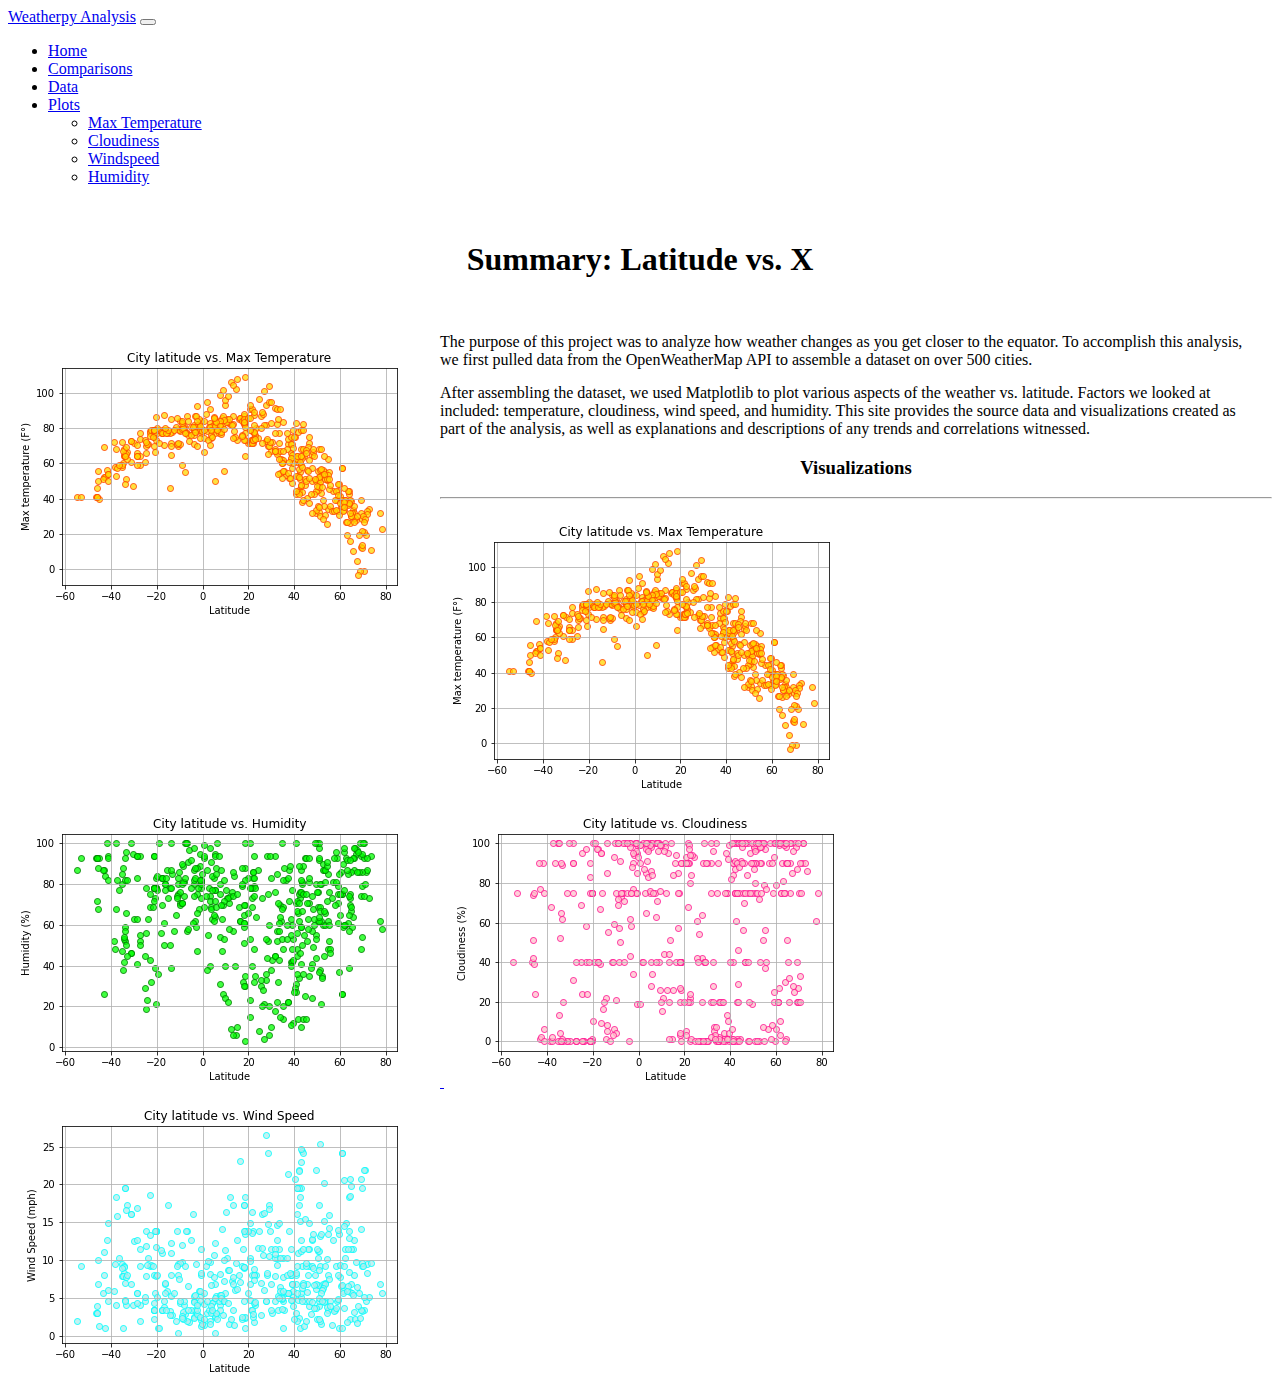
<file: index.html>
<!DOCTYPE html>
<html lang="en" xmlns="http://www.w3.org/1999/html">

<!--Link to bootstrap and css file to change formatting-->
<link rel="stylesheet" href="https://bootswatch.com/5/journal/bootstrap.min.css">
<link rel="stylesheet" href="style.css">
<script src="https://cdn.jsdelivr.net/npm/@popperjs/core@2.9.2/dist/umd/popper.min.js" integrity="sha384-IQsoLXl5PILFhosVNubq5LC7Qb9DXgDA9i+tQ8Zj3iwWAwPtgFTxbJ8NT4GN1R8p" crossorigin="anonymous"></script>
<script src="https://cdn.jsdelivr.net/npm/bootstrap@5.0.1/dist/js/bootstrap.min.js" integrity="sha384-Atwg2Pkwv9vp0ygtn1JAojH0nYbwNJLPhwyoVbhoPwBhjQPR5VtM2+xf0Uwh9KtT" crossorigin="anonymous"></script>

<head>
    <meta charset="UTF-8">
    <title>Weather Visualization Dashboard</title>
</head>

<body>
<nav class="navbar navbar-expand-lg navbar-dark bg-primary">
    <div class="container-fluid">
        <a class="navbar-brand" href="index.html">Weatherpy Analysis</a>
        <button class="navbar-toggler" type="button" data-bs-toggle="collapse" data-bs-target="#navbarColor01" aria-controls="navbarColor01" aria-expanded="false" aria-label="Toggle navigation">
            <span class="navbar-toggler-icon"></span>
        </button>
        <div class="collapse navbar-collapse" id="navbarColor01">
            <ul class="navbar-nav me-auto mb-2 mb-lg-0">
                <li class="nav-item">
                    <a class="nav-link active" aria-current="page" href="index.html">Home</a>
                </li>
                <li class="nav-item">
                    <a class="nav-link" href="comparisons.html">Comparisons</a>
                </li>
                <li class="nav-item">
                    <a class="nav-link" href="data.html">Data</a>
                </li>
                <li class="nav-item dropdown">
                    <a class="nav-link dropdown-toggle" href="#" id="navbarDropdownMenuLink" role="button" data-bs-toggle="dropdown" aria-expanded="false">
                        Plots
                    </a>
                    <ul class="dropdown-menu" aria-labelledby="navbarDropdownMenuLink">
                        <li><a class="dropdown-item" href="temperature.html">Max Temperature</a></li>
                        <li><a class="dropdown-item" href="cloudiness.html">Cloudiness</a></li>
                        <li><a class="dropdown-item" href='windspeed.html'>Windspeed</a></li>
                        <li><a class="dropdown-item" href="humidity.html">Humidity</a></li>
                    </ul>
                </li>
            </ul>

        </div>
    </div>
</nav>

<!---Put project title in -->
<br>
<h1>Summary: Latitude vs. X</h1>
<br>

<!--Create our first container -->
<div class = "container px-4">

    <!--Create our first row -->
    <div class = "row gx-5">

        <!--Create our columns inside our rows-->
        <div class = "col-sm-12 col-md-8">
            <div class ="p-3 bg-white">
            <a href="#"></a>
                <img src="images/sp_latitude_vs_maxtemp.png" align = "left" alt="Temperature">
                <p> The purpose of this project was to analyze how weather changes as you get closer to the equator. To accomplish this analysis, we first pulled data from the OpenWeatherMap API to assemble a dataset on over 500 cities.</p>
                <p>After assembling the dataset, we used Matplotlib to plot various aspects of the weather vs. latitude. Factors we looked at included: temperature, cloudiness, wind speed, and humidity. This site provides the source data and visualizations created as part of the analysis, as well as explanations and descriptions of any trends and correlations witnessed.</p>
        </div>
    </div>

    <div class="col-sm-12 col-md-4">
        <h3>Visualizations</h3>
        <hr>
        <div class= "row row-cols-1 row-cols-md-2 g-4">
            <a class="btn btn-link" role="button" href="temperature.html">
                <img src="images/sp_latitude_vs_maxtemp.png" alt="..." class="img-thumbnail" >
            </a>
            <a class="btn btn-link" role="button" a href="humidity.html">
                <img src="images/sp_latitude_vs_humidity.png" alt="..." class="img-thumbnail">
            </a>
            <a class="btn btn-link" role="button" href="cloudiness.html">
                <img src="images/sp_latitude_vs_Cloudiness.png" alt="..." class="img-thumbnail">
            </a>
            <a class="btn btn-link" role="button" href="windspeed.html">
                <img src="images/sp_latitude_vs_wind.png" alt="..." class="img-thumbnail">
            </a>
        </div>
    </div>
</div>
</div>


</body>
</html>
</file>
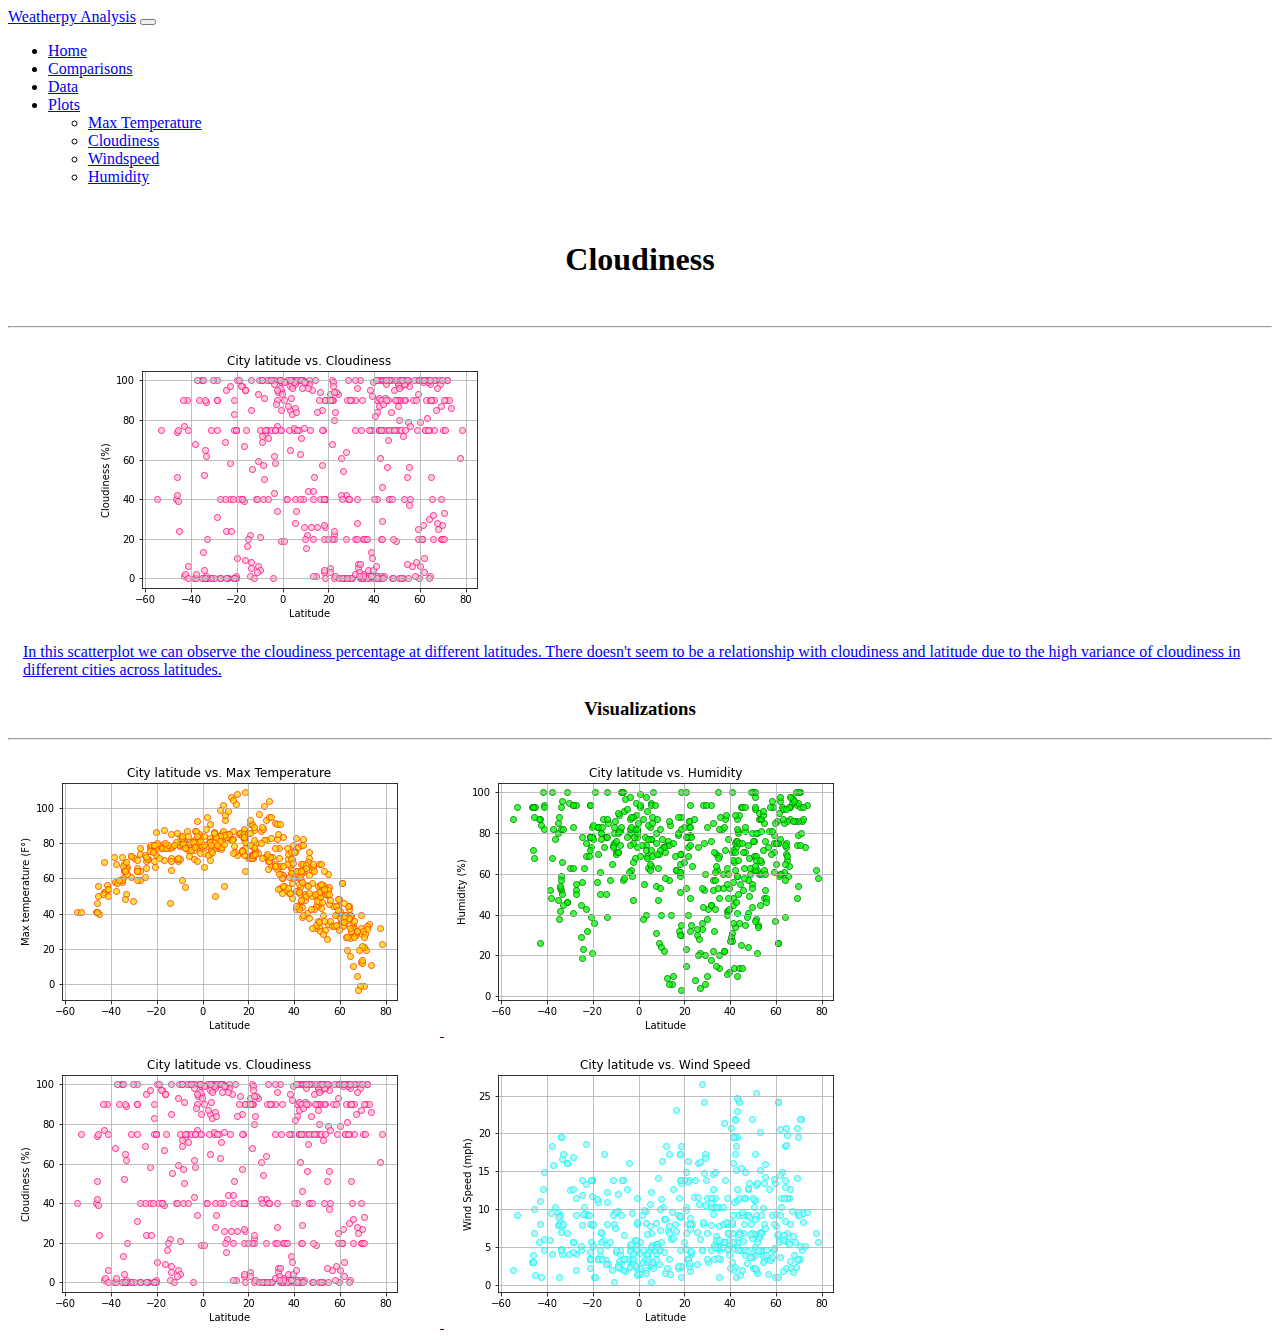
<file: cloudiness.html>
<!DOCTYPE html>
<html lang="en">

<!--Link to bootstrap and css file to change formatting-->
<link rel="stylesheet" href="https://bootswatch.com/5/journal/bootstrap.min.css">
<link rel="stylesheet" href="style.css">
<script src="https://cdn.jsdelivr.net/npm/@popperjs/core@2.9.2/dist/umd/popper.min.js" integrity="sha384-IQsoLXl5PILFhosVNubq5LC7Qb9DXgDA9i+tQ8Zj3iwWAwPtgFTxbJ8NT4GN1R8p" crossorigin="anonymous"></script>
<script src="https://cdn.jsdelivr.net/npm/bootstrap@5.0.1/dist/js/bootstrap.min.js" integrity="sha384-Atwg2Pkwv9vp0ygtn1JAojH0nYbwNJLPhwyoVbhoPwBhjQPR5VtM2+xf0Uwh9KtT" crossorigin="anonymous"></script>


<!---Create a header that has to do with the theme of the homework/webpage-->
<head>
    <meta charset="UTF-8">
    <title>WVD Cloudiness</title>
</head>

<body>
<nav class="navbar navbar-expand-lg navbar-dark bg-primary">
    <div class="container-fluid">
        <a class="navbar-brand" href="index.html">Weatherpy Analysis</a>
        <button class="navbar-toggler" type="button" data-bs-toggle="collapse" data-bs-target="#navbarColor01" aria-controls="navbarColor01" aria-expanded="false" aria-label="Toggle navigation">
            <span class="navbar-toggler-icon"></span>
        </button>
        <div class="collapse navbar-collapse" id="navbarColor01">
            <ul class="navbar-nav me-auto mb-2 mb-lg-0">
                <li class="nav-item">
                    <a class="nav-link active" aria-current="page" href="index.html">Home</a>
                </li>
                <li class="nav-item">
                    <a class="nav-link" href="comparisons.html">Comparisons</a>
                </li>
                <li class="nav-item">
                    <a class="nav-link" href="data.html">Data</a>
                </li>
                <li class="nav-item dropdown">
                    <a class="nav-link dropdown-toggle" href="#" id="navbarDropdownMenuLink" role="button" data-bs-toggle="dropdown" aria-expanded="false">
                        Plots
                    </a>
                    <ul class="dropdown-menu" aria-labelledby="navbarDropdownMenuLink">
                        <li><a class="dropdown-item" href="temperature.html">Max Temperature</a></li>
                        <li><a class="dropdown-item" href="cloudiness.html">Cloudiness</a></li>
                        <li><a class="dropdown-item" href='windspeed.html'>Windspeed</a></li>
                        <li><a class="dropdown-item" href="humidity.html">Humidity</a></li>
                    </ul>
                </li>
            </ul>

        </div>
    </div>
</nav>

<!---Put project title in -->
<br>
<h1>Cloudiness</h1>
<br>
<hr>

<!--Create our first container -->
<div class = "container px-4">

    <!--Create our first row -->
    <div class = "row gx-5">

        <!--Create our columns inside our rows-->
        <div class = "col-sm-12 col-md-8">
            <div class ="p-3 bg-white">
            <a href="#" >
                <img src="images/sp_latitude_vs_Cloudiness.png" id=main_img alt="Cloudy">
                <p> In this scatterplot we can observe the cloudiness percentage at different latitudes. There doesn't seem to be a relationship with cloudiness and latitude due to the high variance of cloudiness in different cities across latitudes.</p>
            </a>
        </div>
    </div>

    <div class="col-sm-12 col-md-4">
        <h3>Visualizations</h3>
        <hr>
        <div class= "row row-cols-1 row-cols-md-2 g-4">
            <a class="btn btn-link" role="button" href="temperature.html">
                <img src="images/sp_latitude_vs_maxtemp.png" alt="..." class="img-thumbnail" >
            </a>
            <a class="btn btn-link" role="button" a href="humidity.html">
                <img src="images/sp_latitude_vs_humidity.png" alt="..." class="img-thumbnail">
            </a>
            <a class="btn btn-link" role="button" href="cloudiness.html">
                <img src="images/sp_latitude_vs_Cloudiness.png" alt="..." class="img-thumbnail">
            </a>
            <a class="btn btn-link" role="button" href="windspeed.html">
                <img src="images/sp_latitude_vs_wind.png" alt="..." class="img-thumbnail">
            </a>
        </div>
    </div>
</div>
</div>


</body>
</html>
</file>
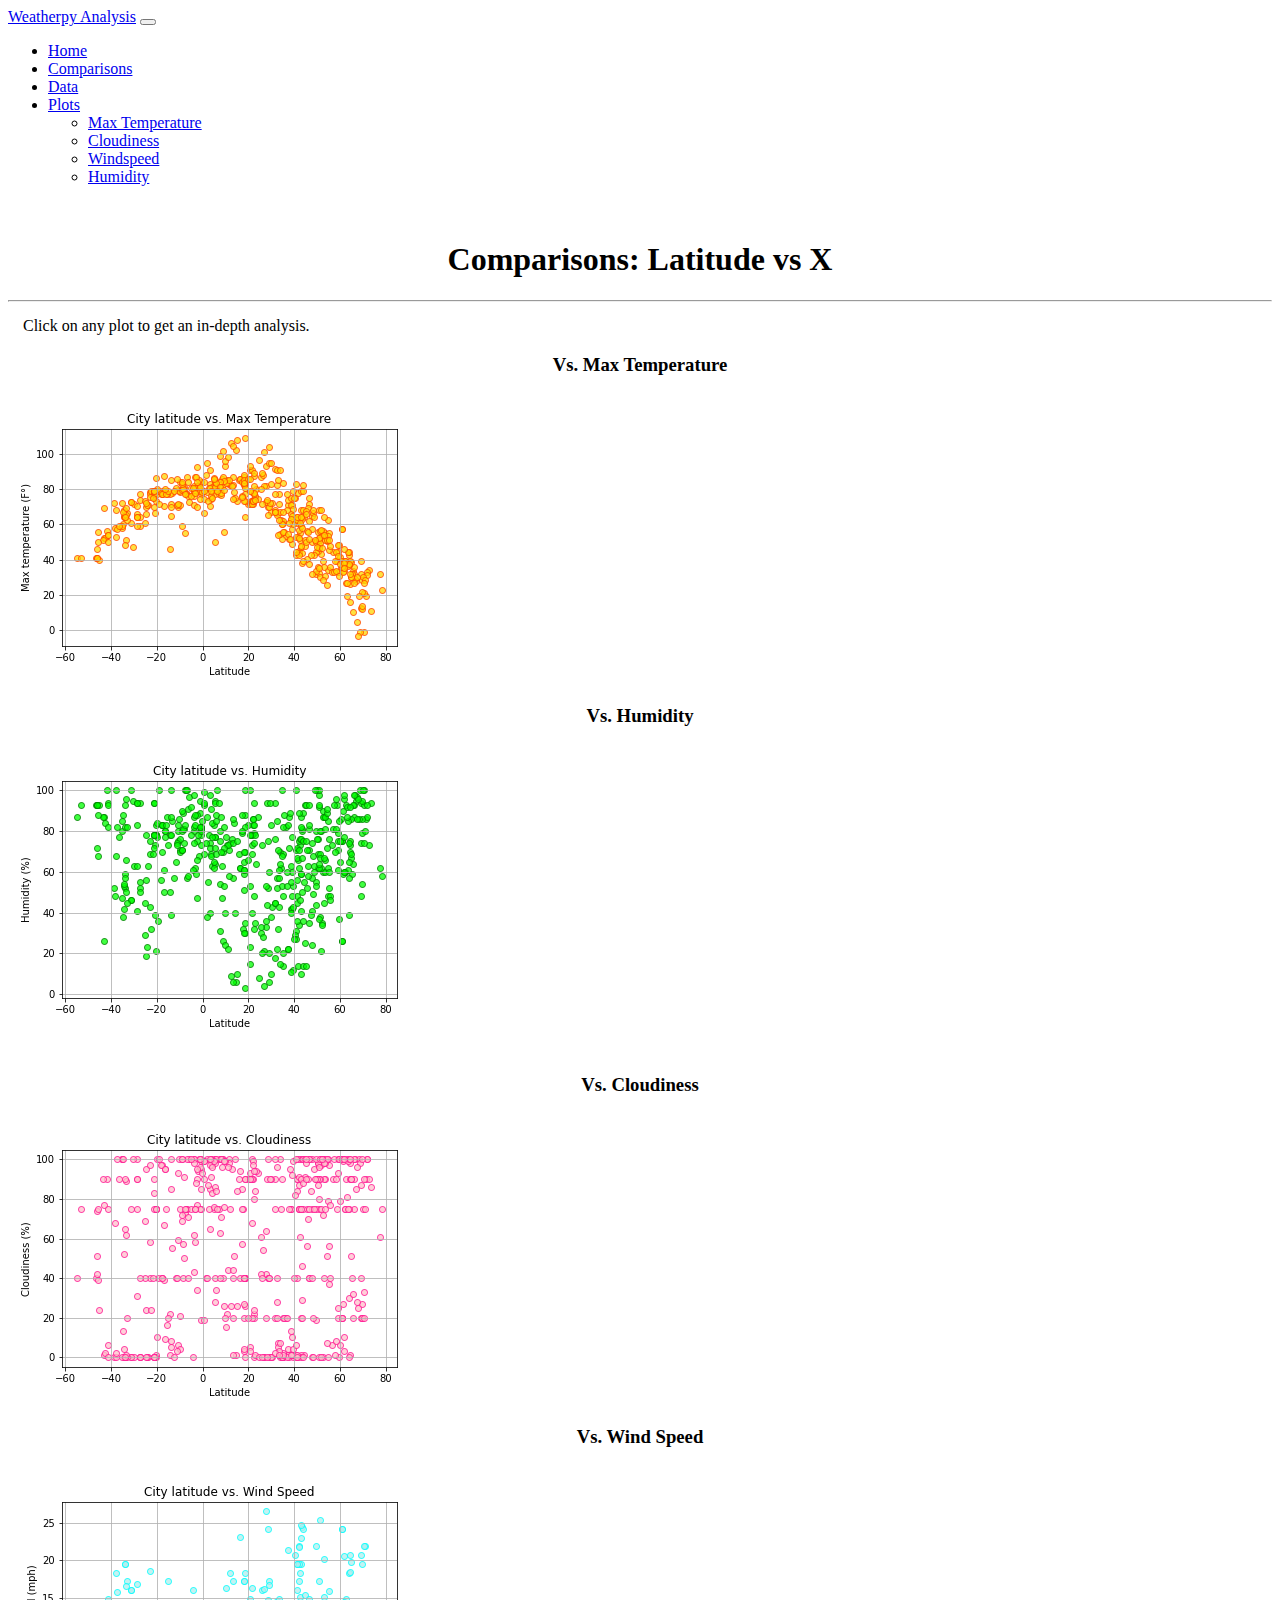
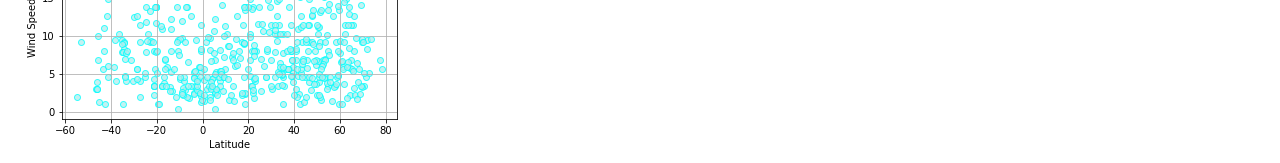
<file: comparisons.html>
<!DOCTYPE html>
<html lang="en">

<!--Link to bootstrap and css file to change formatting-->
<link rel="stylesheet" href="https://bootswatch.com/5/journal/bootstrap.min.css">
<link rel="stylesheet" href="style.css">
<script src="https://cdn.jsdelivr.net/npm/@popperjs/core@2.9.2/dist/umd/popper.min.js" integrity="sha384-IQsoLXl5PILFhosVNubq5LC7Qb9DXgDA9i+tQ8Zj3iwWAwPtgFTxbJ8NT4GN1R8p" crossorigin="anonymous"></script>
<script src="https://cdn.jsdelivr.net/npm/bootstrap@5.0.1/dist/js/bootstrap.min.js" integrity="sha384-Atwg2Pkwv9vp0ygtn1JAojH0nYbwNJLPhwyoVbhoPwBhjQPR5VtM2+xf0Uwh9KtT" crossorigin="anonymous"></script>


<!---Create a header that has to do with the theme of the homework/webpage-->
<head>
  <meta charset="UTF-8">
  <title>WVD Comparisons</title>
</head>

<body>
<nav class="navbar navbar-expand-lg navbar-dark bg-primary">
  <div class="container-fluid">
    <a class="navbar-brand" href="index.html">Weatherpy Analysis</a>
    <button class="navbar-toggler" type="button" data-bs-toggle="collapse" data-bs-target="#navbarColor01" aria-controls="navbarColor01" aria-expanded="false" aria-label="Toggle navigation">
      <span class="navbar-toggler-icon"></span>
    </button>
    <div class="collapse navbar-collapse" id="navbarColor01">
      <ul class="navbar-nav me-auto mb-2 mb-lg-0">
        <li class="nav-item">
          <a class="nav-link active" aria-current="page" href="index.html">Home</a>
        </li>
        <li class="nav-item">
          <a class="nav-link" href="comparisons.html">Comparisons</a>
        </li>
        <li class="nav-item">
          <a class="nav-link" href="data.html">Data</a>
        </li>
        <li class="nav-item dropdown">
          <a class="nav-link dropdown-toggle" href="#" id="navbarDropdownMenuLink" role="button" data-bs-toggle="dropdown" aria-expanded="false">
            Plots
          </a>
          <ul class="dropdown-menu" aria-labelledby="navbarDropdownMenuLink">
            <li><a class="dropdown-item" href="temperature.html">Max Temperature</a></li>
            <li><a class="dropdown-item" href="cloudiness.html">Cloudiness</a></li>
            <li><a class="dropdown-item" href='windspeed.html'>Windspeed</a></li>
            <li><a class="dropdown-item" href="humidity.html">Humidity</a></li>
          </ul>
        </li>
      </ul>

    </div>
  </div>
</nav>

<br>
<h1>Comparisons: Latitude vs X</h1>
<hr>

<p> Click on any plot to get an in-depth analysis.</p>

<!--Open container
It will be divided in 2 ( so 6 and 6 )-->
<div class= "container">
  <div class ="row">
    <div class= "col-sm-12 col-md-6">
      <h3>Vs. Max Temperature</h3>
      <a href="temperature.html" class = "thumbnail"> <img src= "images/sp_latitude_vs_maxtemp.png" alt="Max temperature">
      </a>
    </div>
    <div class= "col-sm-12 col-md-6">
      <h3>Vs. Humidity</h3>
      <a href="humidity.html" class= "thumbnail"> <img src= "images/sp_latitude_vs_humidity.png" alt="Humidity">
      </a>
    </div>
  </div>
  <div class ="row">
    <div class = "col-sm-12 col-md-12">
      <br>
    </div>
  </div>
  <div class ="row">
    <div class= "col-sm-12 col-md-6">
      <h3>Vs. Cloudiness</h3>
      <a href="temperature.html" class = "thumbnail"> <img src= "images/sp_latitude_vs_Cloudiness.png" alt="Cloudy">
      </a>
    </div>
    <div class= "col-sm-12 col-md-6">
      <h3>Vs. Wind Speed</h3>
      <a href="humidity.html" class= "thumbnail"> <img src= "images/sp_latitude_vs_wind.png" alt="Windy" align ="center">
      </a>
    </div>
  </div>
</div>
</file>
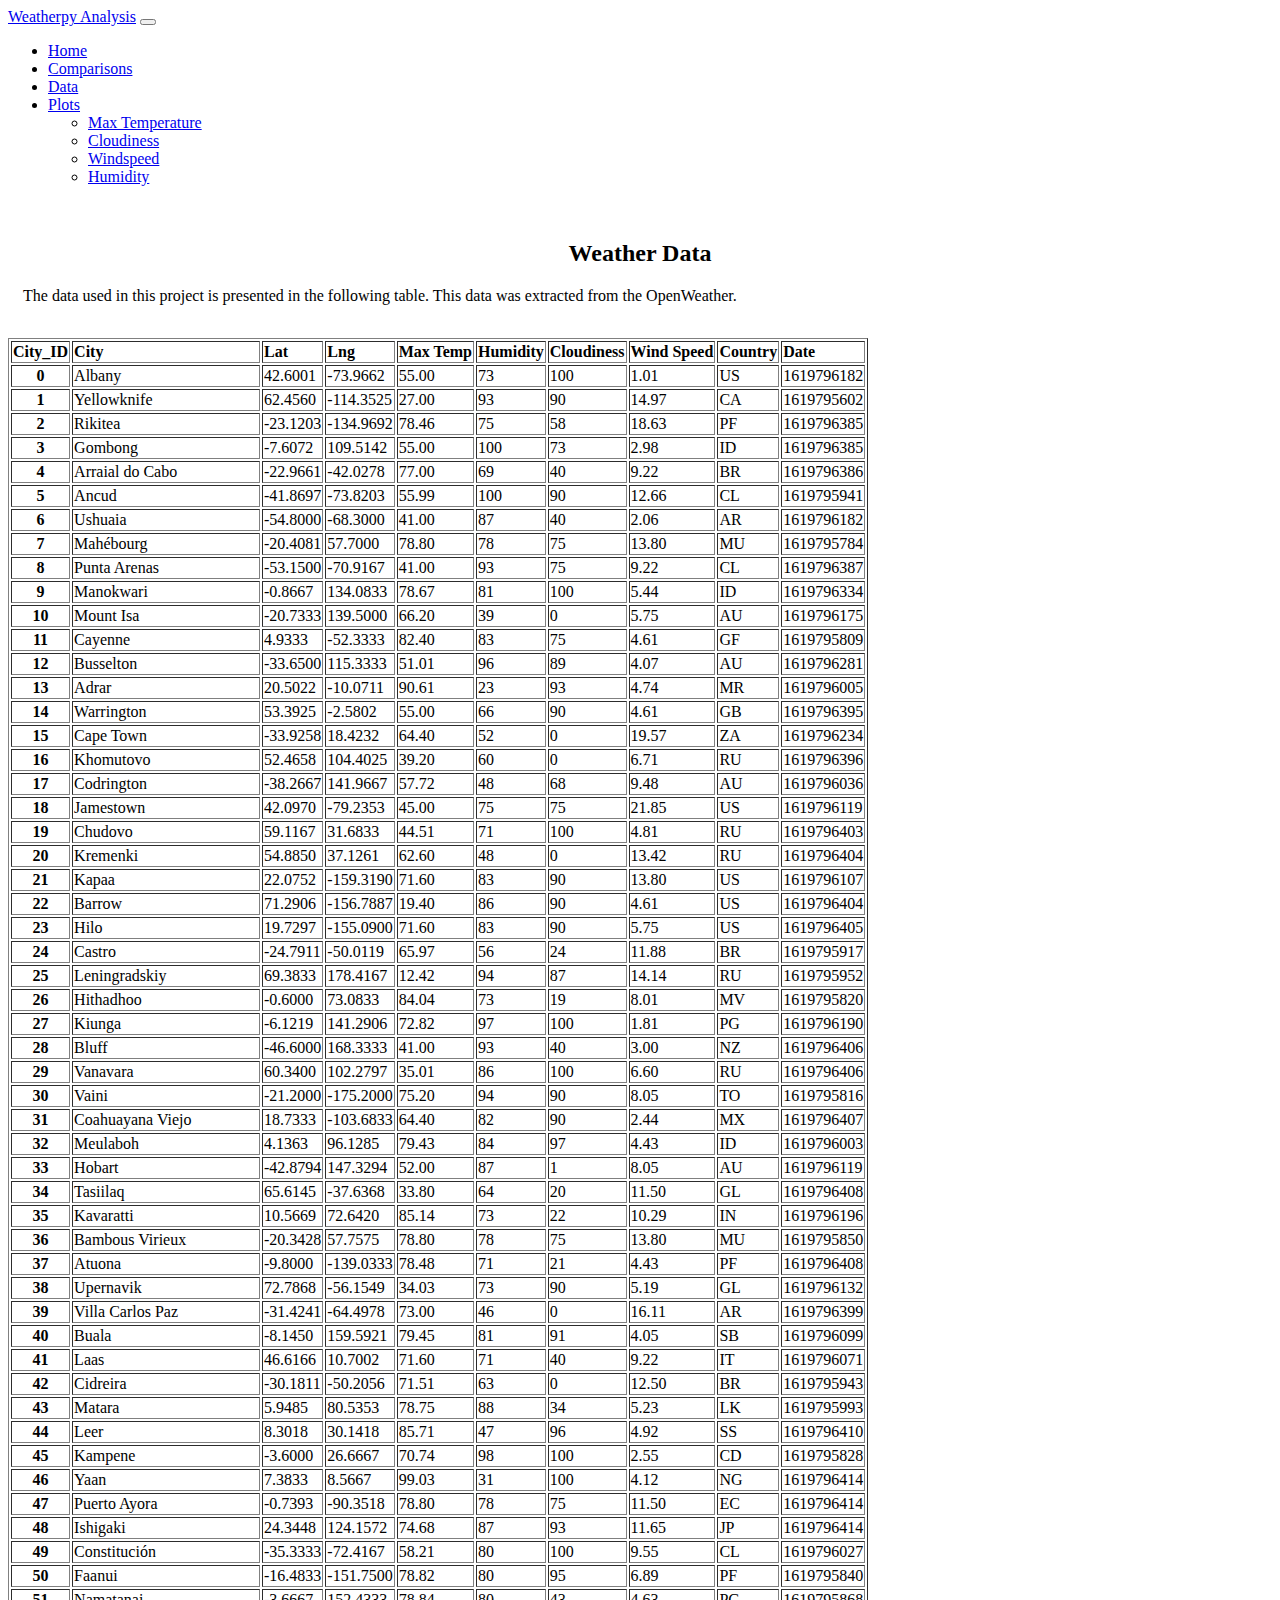
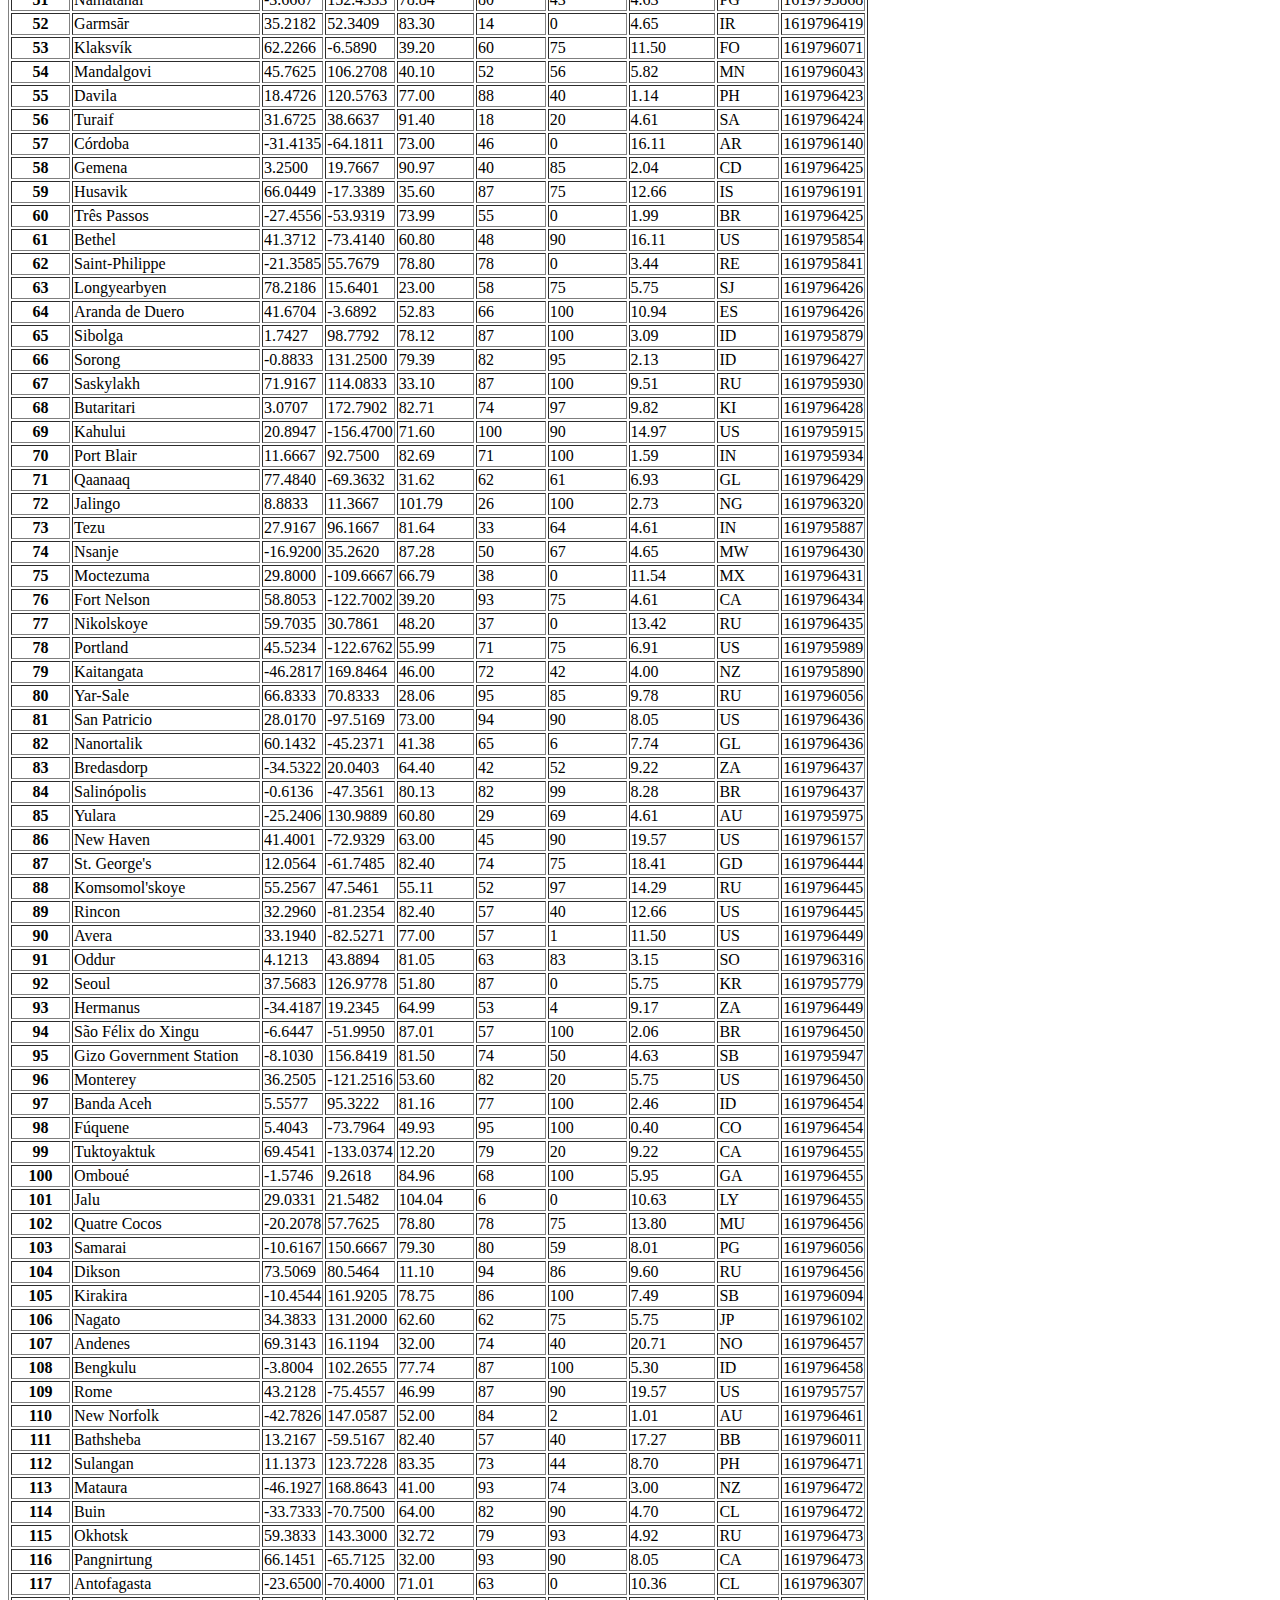
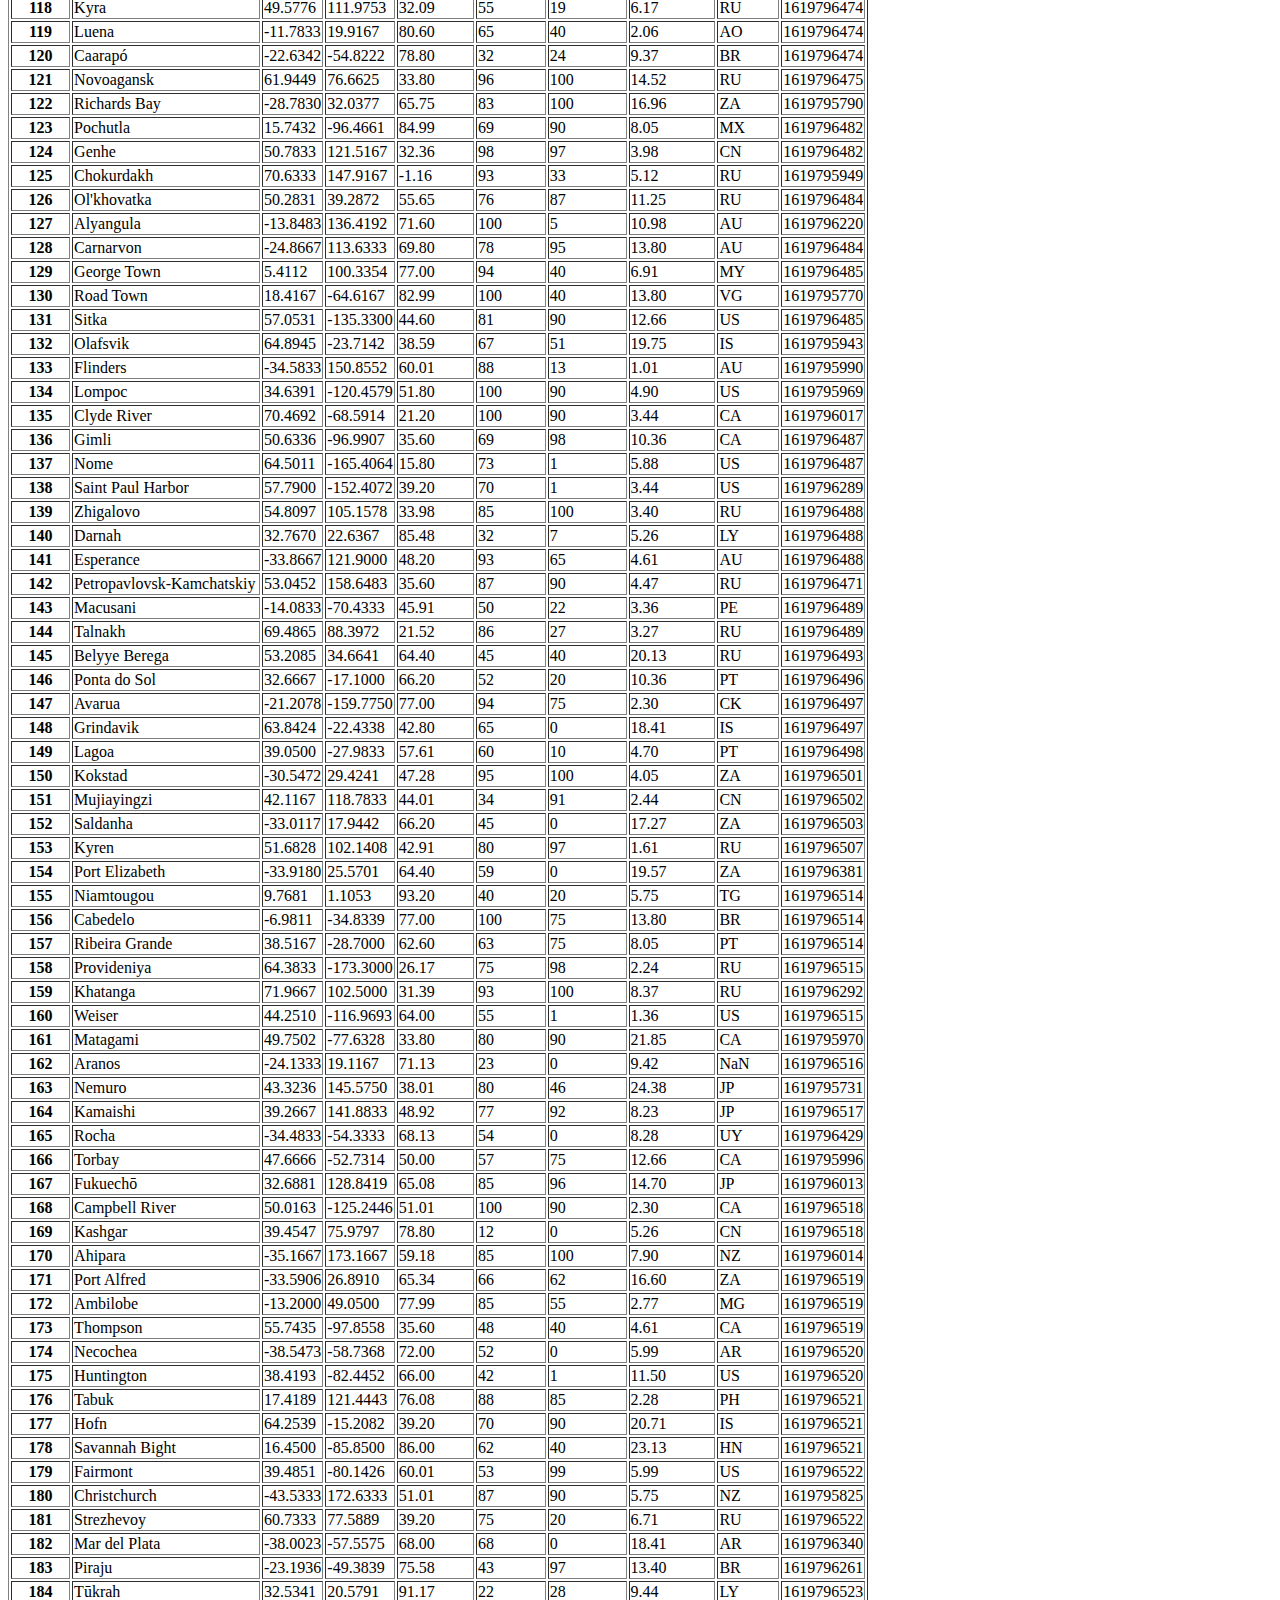
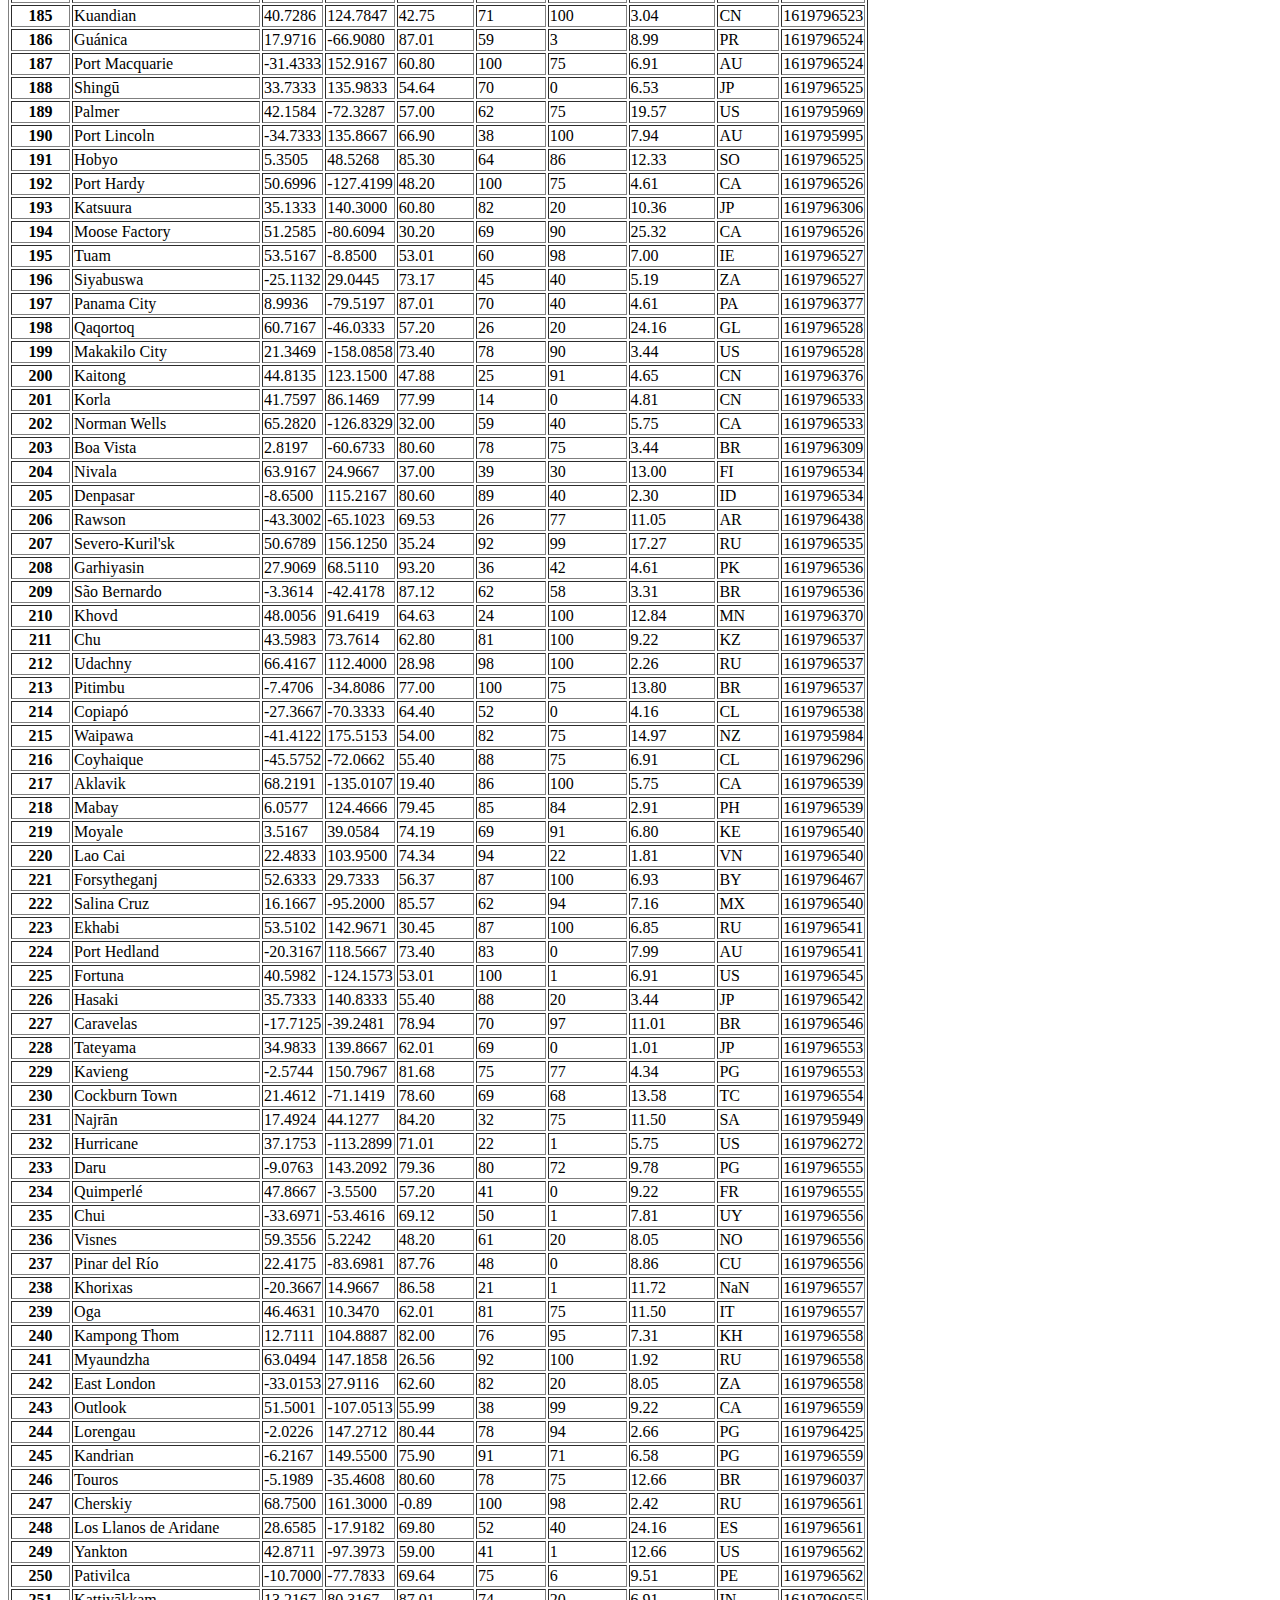
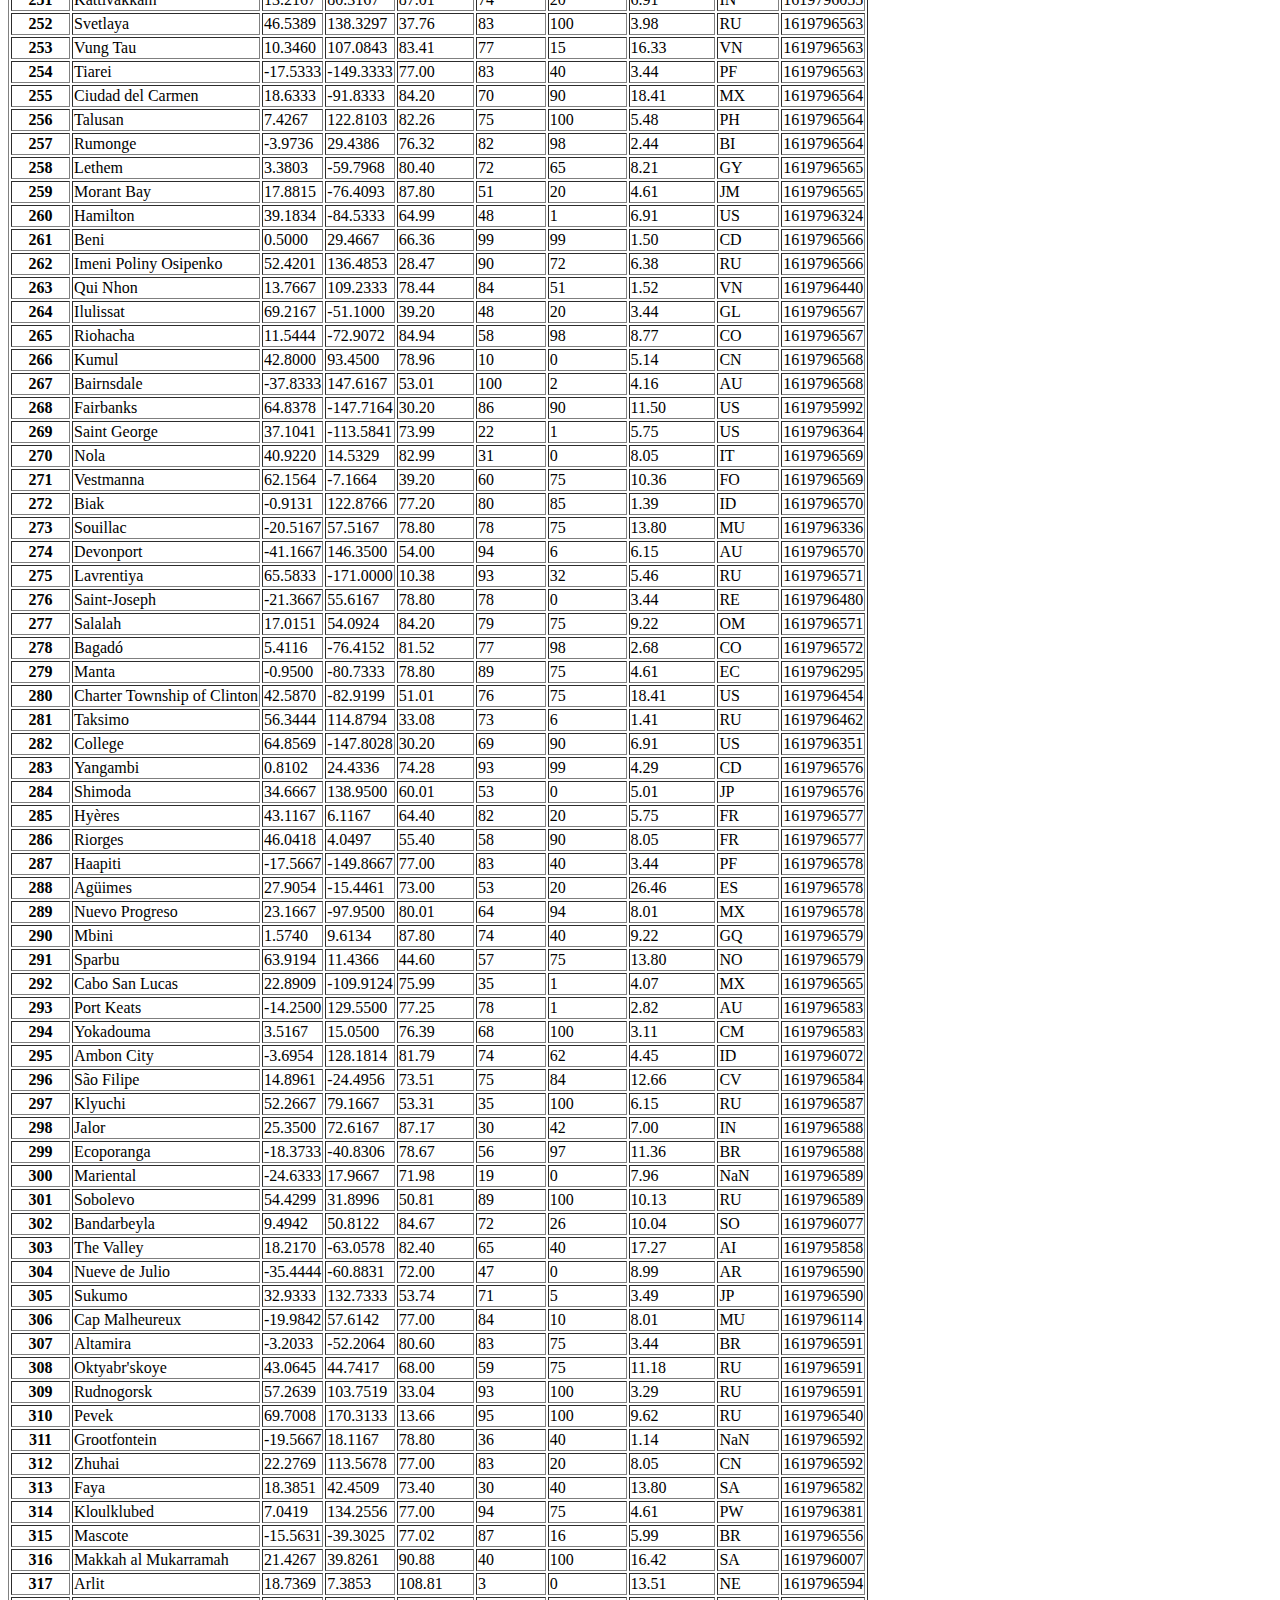
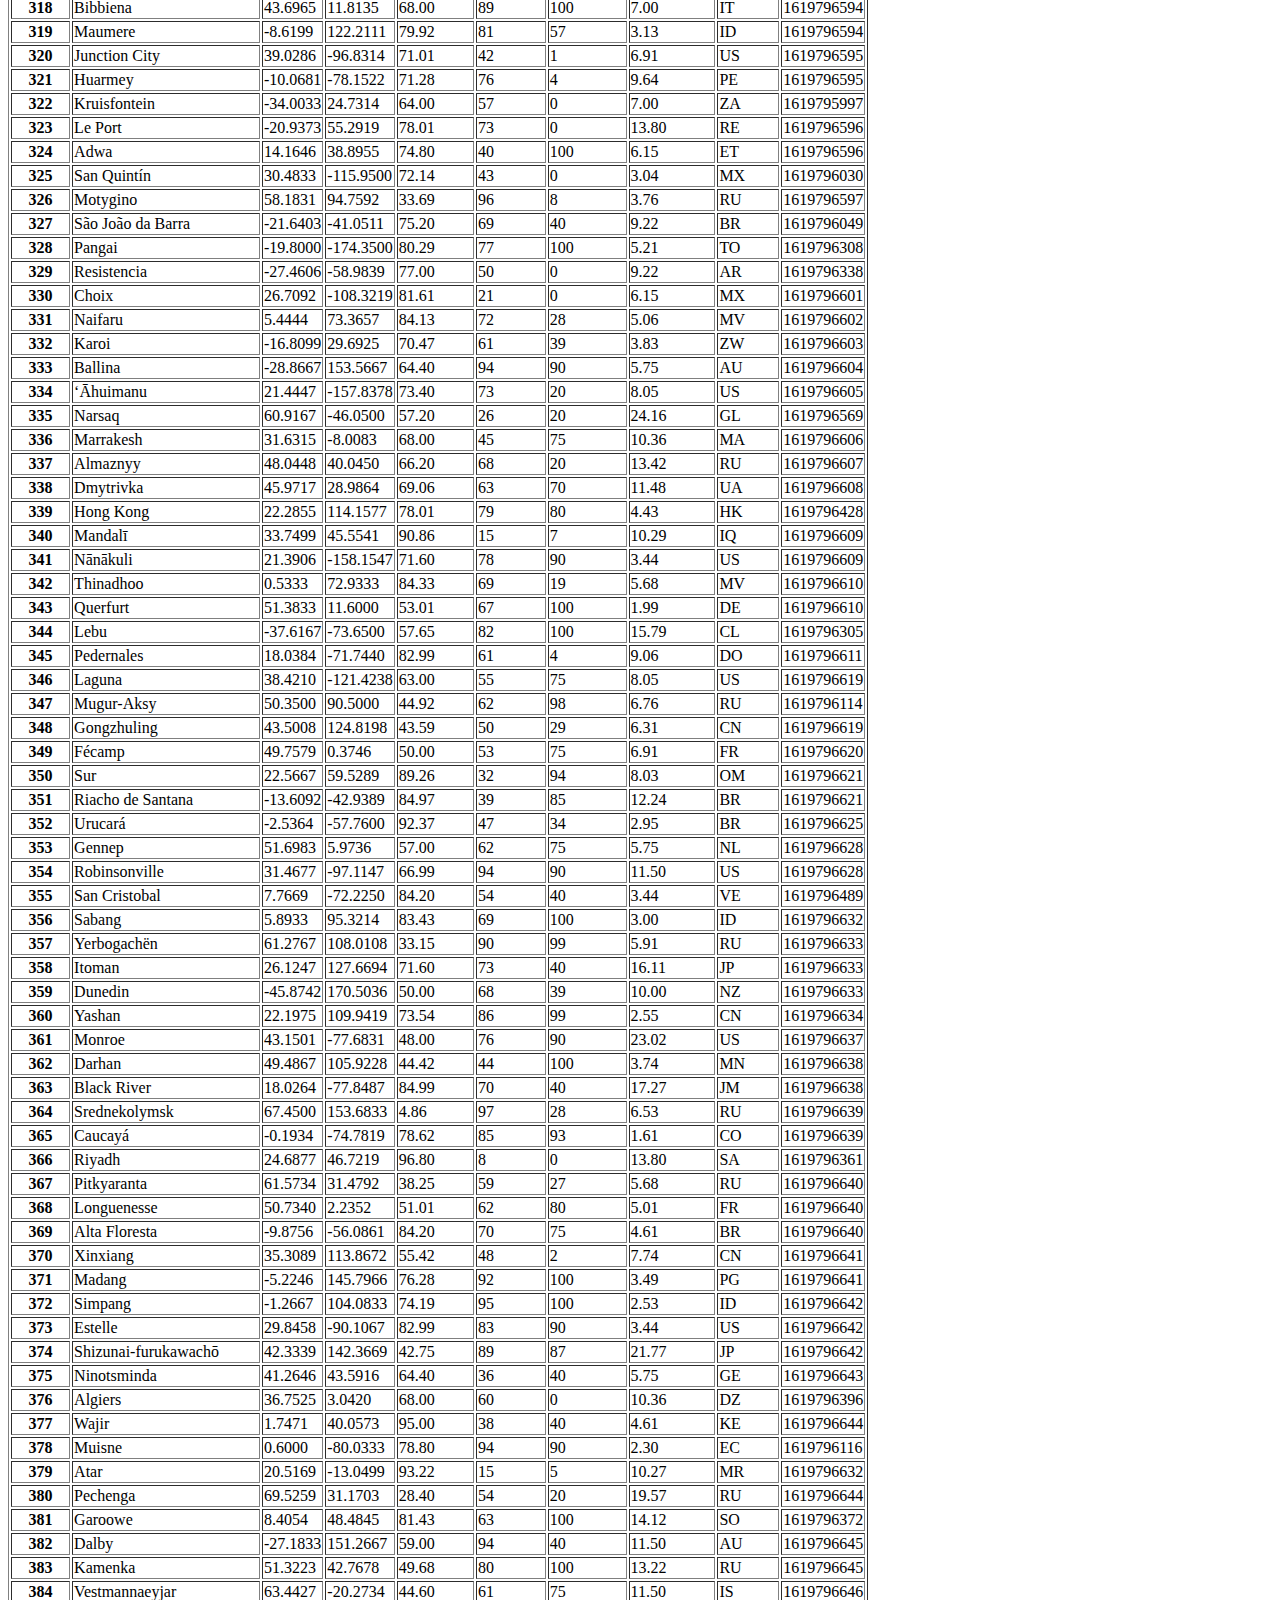
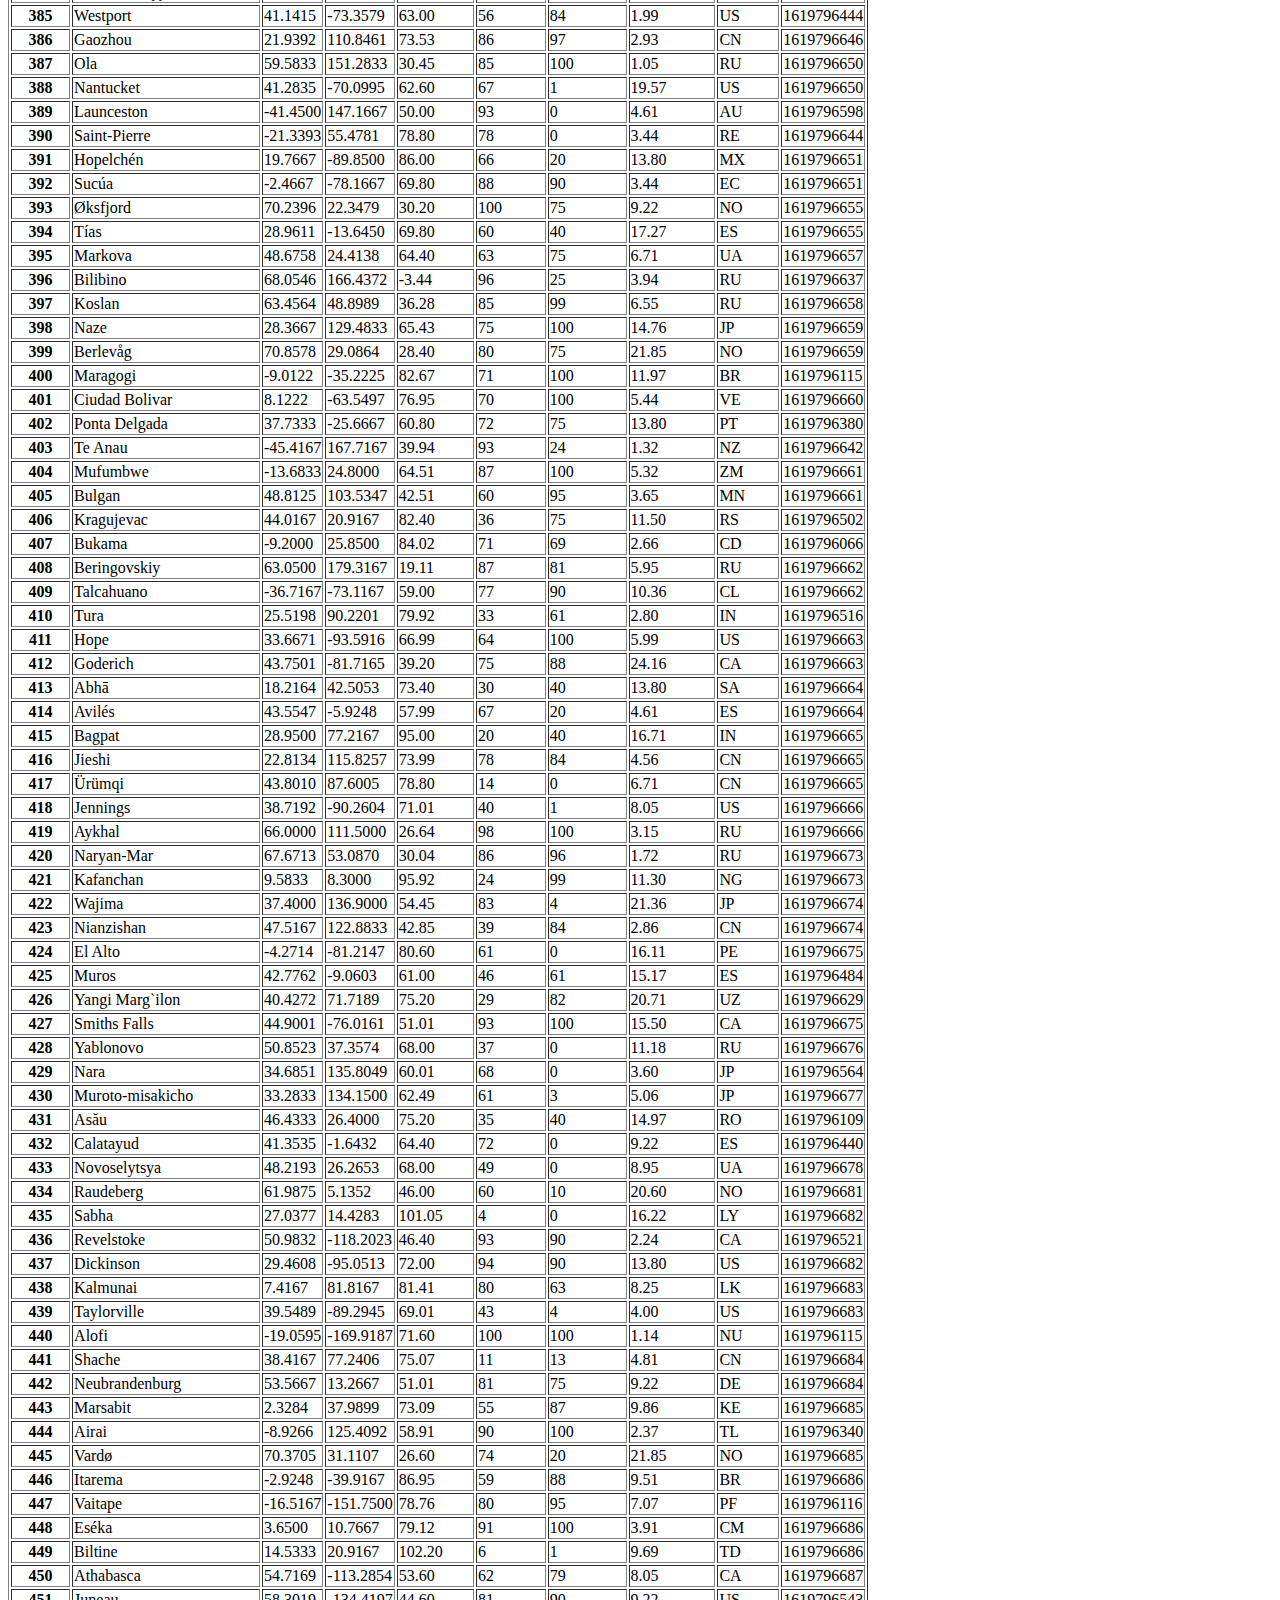
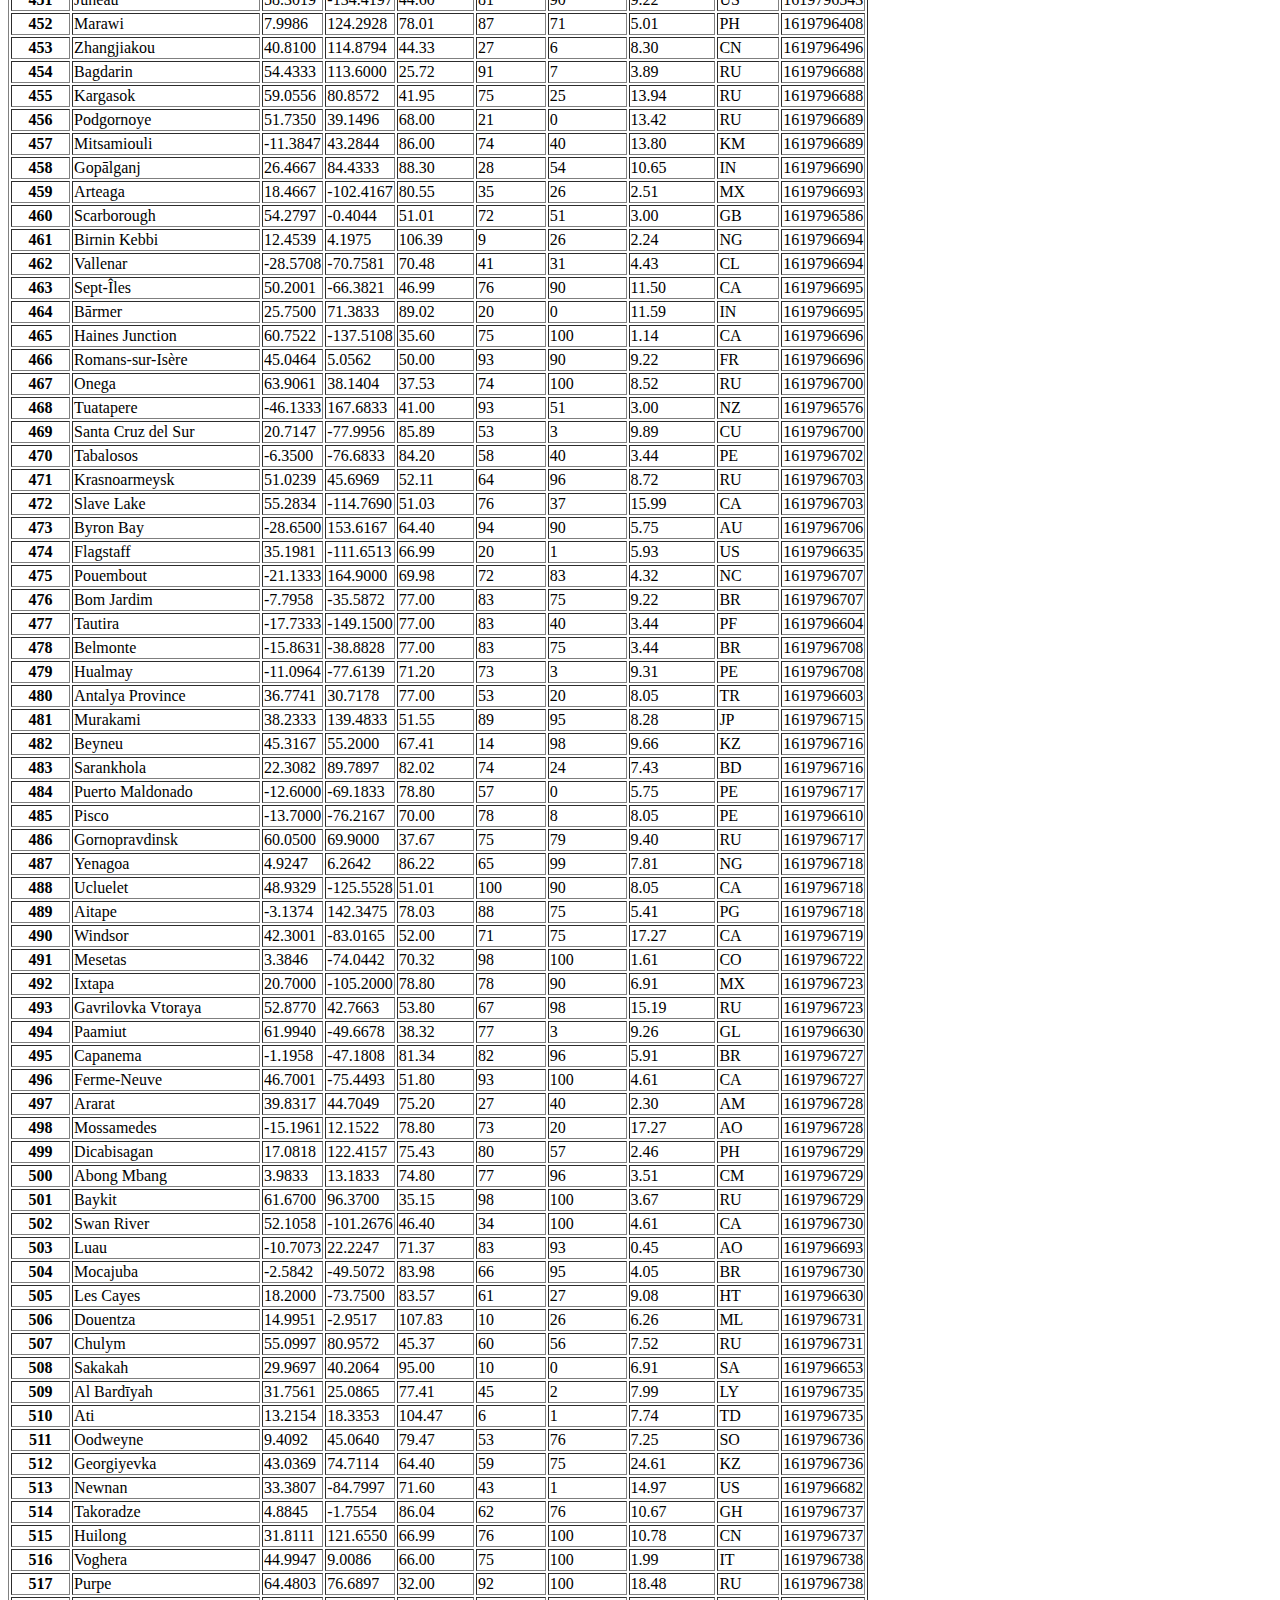
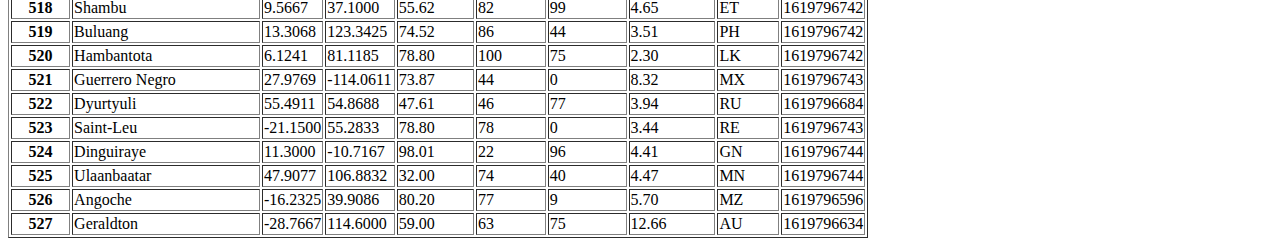
<file: data.html>
<!DOCTYPE html>
<html lang="en">

<!--Link to bootstrap and css file to change formatting-->
<link rel="stylesheet" href="https://bootswatch.com/5/journal/bootstrap.min.css">
<link rel="stylesheet" href="style.css">
<script src="https://cdn.jsdelivr.net/npm/@popperjs/core@2.9.2/dist/umd/popper.min.js" integrity="sha384-IQsoLXl5PILFhosVNubq5LC7Qb9DXgDA9i+tQ8Zj3iwWAwPtgFTxbJ8NT4GN1R8p" crossorigin="anonymous"></script>
<script src="https://cdn.jsdelivr.net/npm/bootstrap@5.0.1/dist/js/bootstrap.min.js" integrity="sha384-Atwg2Pkwv9vp0ygtn1JAojH0nYbwNJLPhwyoVbhoPwBhjQPR5VtM2+xf0Uwh9KtT" crossorigin="anonymous"></script>


<!---Create a header that has to do with the theme of the homework/webpage-->
<head>
  <meta charset="UTF-8">
  <title>Weather Visualization Dashboard</title>
</head>

<body>
<nav class="navbar navbar-expand-lg navbar-dark bg-primary">
  <div class="container-fluid">
    <a class="navbar-brand" href="index.html">Weatherpy Analysis</a>
    <button class="navbar-toggler" type="button" data-bs-toggle="collapse" data-bs-target="#navbarColor01" aria-controls="navbarColor01" aria-expanded="false" aria-label="Toggle navigation">
      <span class="navbar-toggler-icon"></span>
    </button>
    <div class="collapse navbar-collapse" id="navbarColor01">
      <ul class="navbar-nav me-auto mb-2 mb-lg-0">
        <li class="nav-item">
          <a class="nav-link active" aria-current="page" href="index.html">Home</a>
        </li>
        <li class="nav-item">
          <a class="nav-link" href="comparisons.html">Comparisons</a>
        </li>
        <li class="nav-item">
          <a class="nav-link" href="data.html">Data</a>
        </li>
        <li class="nav-item dropdown">
          <a class="nav-link dropdown-toggle" href="#" id="navbarDropdown" role="button" data-bs-toggle="dropdown" aria-expanded="false">
            Plots
          </a>
          <ul class="dropdown-menu" aria-labelledby="navbarDropdown">
            <li><a class="dropdown-item" href="temperature.html">Max Temperature</a></li>
            <li><a class="dropdown-item" href="cloudiness.html">Cloudiness</a></li>
            <li><a class="dropdown-item" href='windspeed.html'>Windspeed</a></li>
            <li><a class="dropdown-item" href="humidity.html">Humidity</a></li>
          </ul>
        </li>
      </ul>

    </div>
  </div>
</nav>
<body>
<div>
  <br>
  <!---Add introduction to data-->
  <h2> Weather Data</h2>
  <p>The data used in this project is presented in the following table. This data was extracted from the OpenWeather. </p>
</div>
<div>
  <br>
  <table border="1" class="table table-hover">
    <thead>
    <tr style="text-align: left;">
      <th>City_ID</th>
      <th>City</th>
      <th>Lat</th>
      <th>Lng</th>
      <th>Max Temp</th>
      <th>Humidity</th>
      <th>Cloudiness</th>
      <th>Wind Speed</th>
      <th>Country</th>
      <th>Date</th>
    </tr>
    </thead>
    <tbody>
    <tr>
      <th>0</th>
      <td>Albany</td>
      <td>42.6001</td>
      <td>-73.9662</td>
      <td>55.00</td>
      <td>73</td>
      <td>100</td>
      <td>1.01</td>
      <td>US</td>
      <td>1619796182</td>
    </tr>
    <tr>
      <th>1</th>
      <td>Yellowknife</td>
      <td>62.4560</td>
      <td>-114.3525</td>
      <td>27.00</td>
      <td>93</td>
      <td>90</td>
      <td>14.97</td>
      <td>CA</td>
      <td>1619795602</td>
    </tr>
    <tr>
      <th>2</th>
      <td>Rikitea</td>
      <td>-23.1203</td>
      <td>-134.9692</td>
      <td>78.46</td>
      <td>75</td>
      <td>58</td>
      <td>18.63</td>
      <td>PF</td>
      <td>1619796385</td>
    </tr>
    <tr>
      <th>3</th>
      <td>Gombong</td>
      <td>-7.6072</td>
      <td>109.5142</td>
      <td>55.00</td>
      <td>100</td>
      <td>73</td>
      <td>2.98</td>
      <td>ID</td>
      <td>1619796385</td>
    </tr>
    <tr>
      <th>4</th>
      <td>Arraial do Cabo</td>
      <td>-22.9661</td>
      <td>-42.0278</td>
      <td>77.00</td>
      <td>69</td>
      <td>40</td>
      <td>9.22</td>
      <td>BR</td>
      <td>1619796386</td>
    </tr>
    <tr>
      <th>5</th>
      <td>Ancud</td>
      <td>-41.8697</td>
      <td>-73.8203</td>
      <td>55.99</td>
      <td>100</td>
      <td>90</td>
      <td>12.66</td>
      <td>CL</td>
      <td>1619795941</td>
    </tr>
    <tr>
      <th>6</th>
      <td>Ushuaia</td>
      <td>-54.8000</td>
      <td>-68.3000</td>
      <td>41.00</td>
      <td>87</td>
      <td>40</td>
      <td>2.06</td>
      <td>AR</td>
      <td>1619796182</td>
    </tr>
    <tr>
      <th>7</th>
      <td>Mahébourg</td>
      <td>-20.4081</td>
      <td>57.7000</td>
      <td>78.80</td>
      <td>78</td>
      <td>75</td>
      <td>13.80</td>
      <td>MU</td>
      <td>1619795784</td>
    </tr>
    <tr>
      <th>8</th>
      <td>Punta Arenas</td>
      <td>-53.1500</td>
      <td>-70.9167</td>
      <td>41.00</td>
      <td>93</td>
      <td>75</td>
      <td>9.22</td>
      <td>CL</td>
      <td>1619796387</td>
    </tr>
    <tr>
      <th>9</th>
      <td>Manokwari</td>
      <td>-0.8667</td>
      <td>134.0833</td>
      <td>78.67</td>
      <td>81</td>
      <td>100</td>
      <td>5.44</td>
      <td>ID</td>
      <td>1619796334</td>
    </tr>
    <tr>
      <th>10</th>
      <td>Mount Isa</td>
      <td>-20.7333</td>
      <td>139.5000</td>
      <td>66.20</td>
      <td>39</td>
      <td>0</td>
      <td>5.75</td>
      <td>AU</td>
      <td>1619796175</td>
    </tr>
    <tr>
      <th>11</th>
      <td>Cayenne</td>
      <td>4.9333</td>
      <td>-52.3333</td>
      <td>82.40</td>
      <td>83</td>
      <td>75</td>
      <td>4.61</td>
      <td>GF</td>
      <td>1619795809</td>
    </tr>
    <tr>
      <th>12</th>
      <td>Busselton</td>
      <td>-33.6500</td>
      <td>115.3333</td>
      <td>51.01</td>
      <td>96</td>
      <td>89</td>
      <td>4.07</td>
      <td>AU</td>
      <td>1619796281</td>
    </tr>
    <tr>
      <th>13</th>
      <td>Adrar</td>
      <td>20.5022</td>
      <td>-10.0711</td>
      <td>90.61</td>
      <td>23</td>
      <td>93</td>
      <td>4.74</td>
      <td>MR</td>
      <td>1619796005</td>
    </tr>
    <tr>
      <th>14</th>
      <td>Warrington</td>
      <td>53.3925</td>
      <td>-2.5802</td>
      <td>55.00</td>
      <td>66</td>
      <td>90</td>
      <td>4.61</td>
      <td>GB</td>
      <td>1619796395</td>
    </tr>
    <tr>
      <th>15</th>
      <td>Cape Town</td>
      <td>-33.9258</td>
      <td>18.4232</td>
      <td>64.40</td>
      <td>52</td>
      <td>0</td>
      <td>19.57</td>
      <td>ZA</td>
      <td>1619796234</td>
    </tr>
    <tr>
      <th>16</th>
      <td>Khomutovo</td>
      <td>52.4658</td>
      <td>104.4025</td>
      <td>39.20</td>
      <td>60</td>
      <td>0</td>
      <td>6.71</td>
      <td>RU</td>
      <td>1619796396</td>
    </tr>
    <tr>
      <th>17</th>
      <td>Codrington</td>
      <td>-38.2667</td>
      <td>141.9667</td>
      <td>57.72</td>
      <td>48</td>
      <td>68</td>
      <td>9.48</td>
      <td>AU</td>
      <td>1619796036</td>
    </tr>
    <tr>
      <th>18</th>
      <td>Jamestown</td>
      <td>42.0970</td>
      <td>-79.2353</td>
      <td>45.00</td>
      <td>75</td>
      <td>75</td>
      <td>21.85</td>
      <td>US</td>
      <td>1619796119</td>
    </tr>
    <tr>
      <th>19</th>
      <td>Chudovo</td>
      <td>59.1167</td>
      <td>31.6833</td>
      <td>44.51</td>
      <td>71</td>
      <td>100</td>
      <td>4.81</td>
      <td>RU</td>
      <td>1619796403</td>
    </tr>
    <tr>
      <th>20</th>
      <td>Kremenki</td>
      <td>54.8850</td>
      <td>37.1261</td>
      <td>62.60</td>
      <td>48</td>
      <td>0</td>
      <td>13.42</td>
      <td>RU</td>
      <td>1619796404</td>
    </tr>
    <tr>
      <th>21</th>
      <td>Kapaa</td>
      <td>22.0752</td>
      <td>-159.3190</td>
      <td>71.60</td>
      <td>83</td>
      <td>90</td>
      <td>13.80</td>
      <td>US</td>
      <td>1619796107</td>
    </tr>
    <tr>
      <th>22</th>
      <td>Barrow</td>
      <td>71.2906</td>
      <td>-156.7887</td>
      <td>19.40</td>
      <td>86</td>
      <td>90</td>
      <td>4.61</td>
      <td>US</td>
      <td>1619796404</td>
    </tr>
    <tr>
      <th>23</th>
      <td>Hilo</td>
      <td>19.7297</td>
      <td>-155.0900</td>
      <td>71.60</td>
      <td>83</td>
      <td>90</td>
      <td>5.75</td>
      <td>US</td>
      <td>1619796405</td>
    </tr>
    <tr>
      <th>24</th>
      <td>Castro</td>
      <td>-24.7911</td>
      <td>-50.0119</td>
      <td>65.97</td>
      <td>56</td>
      <td>24</td>
      <td>11.88</td>
      <td>BR</td>
      <td>1619795917</td>
    </tr>
    <tr>
      <th>25</th>
      <td>Leningradskiy</td>
      <td>69.3833</td>
      <td>178.4167</td>
      <td>12.42</td>
      <td>94</td>
      <td>87</td>
      <td>14.14</td>
      <td>RU</td>
      <td>1619795952</td>
    </tr>
    <tr>
      <th>26</th>
      <td>Hithadhoo</td>
      <td>-0.6000</td>
      <td>73.0833</td>
      <td>84.04</td>
      <td>73</td>
      <td>19</td>
      <td>8.01</td>
      <td>MV</td>
      <td>1619795820</td>
    </tr>
    <tr>
      <th>27</th>
      <td>Kiunga</td>
      <td>-6.1219</td>
      <td>141.2906</td>
      <td>72.82</td>
      <td>97</td>
      <td>100</td>
      <td>1.81</td>
      <td>PG</td>
      <td>1619796190</td>
    </tr>
    <tr>
      <th>28</th>
      <td>Bluff</td>
      <td>-46.6000</td>
      <td>168.3333</td>
      <td>41.00</td>
      <td>93</td>
      <td>40</td>
      <td>3.00</td>
      <td>NZ</td>
      <td>1619796406</td>
    </tr>
    <tr>
      <th>29</th>
      <td>Vanavara</td>
      <td>60.3400</td>
      <td>102.2797</td>
      <td>35.01</td>
      <td>86</td>
      <td>100</td>
      <td>6.60</td>
      <td>RU</td>
      <td>1619796406</td>
    </tr>
    <tr>
      <th>30</th>
      <td>Vaini</td>
      <td>-21.2000</td>
      <td>-175.2000</td>
      <td>75.20</td>
      <td>94</td>
      <td>90</td>
      <td>8.05</td>
      <td>TO</td>
      <td>1619795816</td>
    </tr>
    <tr>
      <th>31</th>
      <td>Coahuayana Viejo</td>
      <td>18.7333</td>
      <td>-103.6833</td>
      <td>64.40</td>
      <td>82</td>
      <td>90</td>
      <td>2.44</td>
      <td>MX</td>
      <td>1619796407</td>
    </tr>
    <tr>
      <th>32</th>
      <td>Meulaboh</td>
      <td>4.1363</td>
      <td>96.1285</td>
      <td>79.43</td>
      <td>84</td>
      <td>97</td>
      <td>4.43</td>
      <td>ID</td>
      <td>1619796003</td>
    </tr>
    <tr>
      <th>33</th>
      <td>Hobart</td>
      <td>-42.8794</td>
      <td>147.3294</td>
      <td>52.00</td>
      <td>87</td>
      <td>1</td>
      <td>8.05</td>
      <td>AU</td>
      <td>1619796119</td>
    </tr>
    <tr>
      <th>34</th>
      <td>Tasiilaq</td>
      <td>65.6145</td>
      <td>-37.6368</td>
      <td>33.80</td>
      <td>64</td>
      <td>20</td>
      <td>11.50</td>
      <td>GL</td>
      <td>1619796408</td>
    </tr>
    <tr>
      <th>35</th>
      <td>Kavaratti</td>
      <td>10.5669</td>
      <td>72.6420</td>
      <td>85.14</td>
      <td>73</td>
      <td>22</td>
      <td>10.29</td>
      <td>IN</td>
      <td>1619796196</td>
    </tr>
    <tr>
      <th>36</th>
      <td>Bambous Virieux</td>
      <td>-20.3428</td>
      <td>57.7575</td>
      <td>78.80</td>
      <td>78</td>
      <td>75</td>
      <td>13.80</td>
      <td>MU</td>
      <td>1619795850</td>
    </tr>
    <tr>
      <th>37</th>
      <td>Atuona</td>
      <td>-9.8000</td>
      <td>-139.0333</td>
      <td>78.48</td>
      <td>71</td>
      <td>21</td>
      <td>4.43</td>
      <td>PF</td>
      <td>1619796408</td>
    </tr>
    <tr>
      <th>38</th>
      <td>Upernavik</td>
      <td>72.7868</td>
      <td>-56.1549</td>
      <td>34.03</td>
      <td>73</td>
      <td>90</td>
      <td>5.19</td>
      <td>GL</td>
      <td>1619796132</td>
    </tr>
    <tr>
      <th>39</th>
      <td>Villa Carlos Paz</td>
      <td>-31.4241</td>
      <td>-64.4978</td>
      <td>73.00</td>
      <td>46</td>
      <td>0</td>
      <td>16.11</td>
      <td>AR</td>
      <td>1619796399</td>
    </tr>
    <tr>
      <th>40</th>
      <td>Buala</td>
      <td>-8.1450</td>
      <td>159.5921</td>
      <td>79.45</td>
      <td>81</td>
      <td>91</td>
      <td>4.05</td>
      <td>SB</td>
      <td>1619796099</td>
    </tr>
    <tr>
      <th>41</th>
      <td>Laas</td>
      <td>46.6166</td>
      <td>10.7002</td>
      <td>71.60</td>
      <td>71</td>
      <td>40</td>
      <td>9.22</td>
      <td>IT</td>
      <td>1619796071</td>
    </tr>
    <tr>
      <th>42</th>
      <td>Cidreira</td>
      <td>-30.1811</td>
      <td>-50.2056</td>
      <td>71.51</td>
      <td>63</td>
      <td>0</td>
      <td>12.50</td>
      <td>BR</td>
      <td>1619795943</td>
    </tr>
    <tr>
      <th>43</th>
      <td>Matara</td>
      <td>5.9485</td>
      <td>80.5353</td>
      <td>78.75</td>
      <td>88</td>
      <td>34</td>
      <td>5.23</td>
      <td>LK</td>
      <td>1619795993</td>
    </tr>
    <tr>
      <th>44</th>
      <td>Leer</td>
      <td>8.3018</td>
      <td>30.1418</td>
      <td>85.71</td>
      <td>47</td>
      <td>96</td>
      <td>4.92</td>
      <td>SS</td>
      <td>1619796410</td>
    </tr>
    <tr>
      <th>45</th>
      <td>Kampene</td>
      <td>-3.6000</td>
      <td>26.6667</td>
      <td>70.74</td>
      <td>98</td>
      <td>100</td>
      <td>2.55</td>
      <td>CD</td>
      <td>1619795828</td>
    </tr>
    <tr>
      <th>46</th>
      <td>Yaan</td>
      <td>7.3833</td>
      <td>8.5667</td>
      <td>99.03</td>
      <td>31</td>
      <td>100</td>
      <td>4.12</td>
      <td>NG</td>
      <td>1619796414</td>
    </tr>
    <tr>
      <th>47</th>
      <td>Puerto Ayora</td>
      <td>-0.7393</td>
      <td>-90.3518</td>
      <td>78.80</td>
      <td>78</td>
      <td>75</td>
      <td>11.50</td>
      <td>EC</td>
      <td>1619796414</td>
    </tr>
    <tr>
      <th>48</th>
      <td>Ishigaki</td>
      <td>24.3448</td>
      <td>124.1572</td>
      <td>74.68</td>
      <td>87</td>
      <td>93</td>
      <td>11.65</td>
      <td>JP</td>
      <td>1619796414</td>
    </tr>
    <tr>
      <th>49</th>
      <td>Constitución</td>
      <td>-35.3333</td>
      <td>-72.4167</td>
      <td>58.21</td>
      <td>80</td>
      <td>100</td>
      <td>9.55</td>
      <td>CL</td>
      <td>1619796027</td>
    </tr>
    <tr>
      <th>50</th>
      <td>Faanui</td>
      <td>-16.4833</td>
      <td>-151.7500</td>
      <td>78.82</td>
      <td>80</td>
      <td>95</td>
      <td>6.89</td>
      <td>PF</td>
      <td>1619795840</td>
    </tr>
    <tr>
      <th>51</th>
      <td>Namatanai</td>
      <td>-3.6667</td>
      <td>152.4333</td>
      <td>78.84</td>
      <td>80</td>
      <td>43</td>
      <td>4.63</td>
      <td>PG</td>
      <td>1619795868</td>
    </tr>
    <tr>
      <th>52</th>
      <td>Garmsār</td>
      <td>35.2182</td>
      <td>52.3409</td>
      <td>83.30</td>
      <td>14</td>
      <td>0</td>
      <td>4.65</td>
      <td>IR</td>
      <td>1619796419</td>
    </tr>
    <tr>
      <th>53</th>
      <td>Klaksvík</td>
      <td>62.2266</td>
      <td>-6.5890</td>
      <td>39.20</td>
      <td>60</td>
      <td>75</td>
      <td>11.50</td>
      <td>FO</td>
      <td>1619796071</td>
    </tr>
    <tr>
      <th>54</th>
      <td>Mandalgovi</td>
      <td>45.7625</td>
      <td>106.2708</td>
      <td>40.10</td>
      <td>52</td>
      <td>56</td>
      <td>5.82</td>
      <td>MN</td>
      <td>1619796043</td>
    </tr>
    <tr>
      <th>55</th>
      <td>Davila</td>
      <td>18.4726</td>
      <td>120.5763</td>
      <td>77.00</td>
      <td>88</td>
      <td>40</td>
      <td>1.14</td>
      <td>PH</td>
      <td>1619796423</td>
    </tr>
    <tr>
      <th>56</th>
      <td>Turaif</td>
      <td>31.6725</td>
      <td>38.6637</td>
      <td>91.40</td>
      <td>18</td>
      <td>20</td>
      <td>4.61</td>
      <td>SA</td>
      <td>1619796424</td>
    </tr>
    <tr>
      <th>57</th>
      <td>Córdoba</td>
      <td>-31.4135</td>
      <td>-64.1811</td>
      <td>73.00</td>
      <td>46</td>
      <td>0</td>
      <td>16.11</td>
      <td>AR</td>
      <td>1619796140</td>
    </tr>
    <tr>
      <th>58</th>
      <td>Gemena</td>
      <td>3.2500</td>
      <td>19.7667</td>
      <td>90.97</td>
      <td>40</td>
      <td>85</td>
      <td>2.04</td>
      <td>CD</td>
      <td>1619796425</td>
    </tr>
    <tr>
      <th>59</th>
      <td>Husavik</td>
      <td>66.0449</td>
      <td>-17.3389</td>
      <td>35.60</td>
      <td>87</td>
      <td>75</td>
      <td>12.66</td>
      <td>IS</td>
      <td>1619796191</td>
    </tr>
    <tr>
      <th>60</th>
      <td>Três Passos</td>
      <td>-27.4556</td>
      <td>-53.9319</td>
      <td>73.99</td>
      <td>55</td>
      <td>0</td>
      <td>1.99</td>
      <td>BR</td>
      <td>1619796425</td>
    </tr>
    <tr>
      <th>61</th>
      <td>Bethel</td>
      <td>41.3712</td>
      <td>-73.4140</td>
      <td>60.80</td>
      <td>48</td>
      <td>90</td>
      <td>16.11</td>
      <td>US</td>
      <td>1619795854</td>
    </tr>
    <tr>
      <th>62</th>
      <td>Saint-Philippe</td>
      <td>-21.3585</td>
      <td>55.7679</td>
      <td>78.80</td>
      <td>78</td>
      <td>0</td>
      <td>3.44</td>
      <td>RE</td>
      <td>1619795841</td>
    </tr>
    <tr>
      <th>63</th>
      <td>Longyearbyen</td>
      <td>78.2186</td>
      <td>15.6401</td>
      <td>23.00</td>
      <td>58</td>
      <td>75</td>
      <td>5.75</td>
      <td>SJ</td>
      <td>1619796426</td>
    </tr>
    <tr>
      <th>64</th>
      <td>Aranda de Duero</td>
      <td>41.6704</td>
      <td>-3.6892</td>
      <td>52.83</td>
      <td>66</td>
      <td>100</td>
      <td>10.94</td>
      <td>ES</td>
      <td>1619796426</td>
    </tr>
    <tr>
      <th>65</th>
      <td>Sibolga</td>
      <td>1.7427</td>
      <td>98.7792</td>
      <td>78.12</td>
      <td>87</td>
      <td>100</td>
      <td>3.09</td>
      <td>ID</td>
      <td>1619795879</td>
    </tr>
    <tr>
      <th>66</th>
      <td>Sorong</td>
      <td>-0.8833</td>
      <td>131.2500</td>
      <td>79.39</td>
      <td>82</td>
      <td>95</td>
      <td>2.13</td>
      <td>ID</td>
      <td>1619796427</td>
    </tr>
    <tr>
      <th>67</th>
      <td>Saskylakh</td>
      <td>71.9167</td>
      <td>114.0833</td>
      <td>33.10</td>
      <td>87</td>
      <td>100</td>
      <td>9.51</td>
      <td>RU</td>
      <td>1619795930</td>
    </tr>
    <tr>
      <th>68</th>
      <td>Butaritari</td>
      <td>3.0707</td>
      <td>172.7902</td>
      <td>82.71</td>
      <td>74</td>
      <td>97</td>
      <td>9.82</td>
      <td>KI</td>
      <td>1619796428</td>
    </tr>
    <tr>
      <th>69</th>
      <td>Kahului</td>
      <td>20.8947</td>
      <td>-156.4700</td>
      <td>71.60</td>
      <td>100</td>
      <td>90</td>
      <td>14.97</td>
      <td>US</td>
      <td>1619795915</td>
    </tr>
    <tr>
      <th>70</th>
      <td>Port Blair</td>
      <td>11.6667</td>
      <td>92.7500</td>
      <td>82.69</td>
      <td>71</td>
      <td>100</td>
      <td>1.59</td>
      <td>IN</td>
      <td>1619795934</td>
    </tr>
    <tr>
      <th>71</th>
      <td>Qaanaaq</td>
      <td>77.4840</td>
      <td>-69.3632</td>
      <td>31.62</td>
      <td>62</td>
      <td>61</td>
      <td>6.93</td>
      <td>GL</td>
      <td>1619796429</td>
    </tr>
    <tr>
      <th>72</th>
      <td>Jalingo</td>
      <td>8.8833</td>
      <td>11.3667</td>
      <td>101.79</td>
      <td>26</td>
      <td>100</td>
      <td>2.73</td>
      <td>NG</td>
      <td>1619796320</td>
    </tr>
    <tr>
      <th>73</th>
      <td>Tezu</td>
      <td>27.9167</td>
      <td>96.1667</td>
      <td>81.64</td>
      <td>33</td>
      <td>64</td>
      <td>4.61</td>
      <td>IN</td>
      <td>1619795887</td>
    </tr>
    <tr>
      <th>74</th>
      <td>Nsanje</td>
      <td>-16.9200</td>
      <td>35.2620</td>
      <td>87.28</td>
      <td>50</td>
      <td>67</td>
      <td>4.65</td>
      <td>MW</td>
      <td>1619796430</td>
    </tr>
    <tr>
      <th>75</th>
      <td>Moctezuma</td>
      <td>29.8000</td>
      <td>-109.6667</td>
      <td>66.79</td>
      <td>38</td>
      <td>0</td>
      <td>11.54</td>
      <td>MX</td>
      <td>1619796431</td>
    </tr>
    <tr>
      <th>76</th>
      <td>Fort Nelson</td>
      <td>58.8053</td>
      <td>-122.7002</td>
      <td>39.20</td>
      <td>93</td>
      <td>75</td>
      <td>4.61</td>
      <td>CA</td>
      <td>1619796434</td>
    </tr>
    <tr>
      <th>77</th>
      <td>Nikolskoye</td>
      <td>59.7035</td>
      <td>30.7861</td>
      <td>48.20</td>
      <td>37</td>
      <td>0</td>
      <td>13.42</td>
      <td>RU</td>
      <td>1619796435</td>
    </tr>
    <tr>
      <th>78</th>
      <td>Portland</td>
      <td>45.5234</td>
      <td>-122.6762</td>
      <td>55.99</td>
      <td>71</td>
      <td>75</td>
      <td>6.91</td>
      <td>US</td>
      <td>1619795989</td>
    </tr>
    <tr>
      <th>79</th>
      <td>Kaitangata</td>
      <td>-46.2817</td>
      <td>169.8464</td>
      <td>46.00</td>
      <td>72</td>
      <td>42</td>
      <td>4.00</td>
      <td>NZ</td>
      <td>1619795890</td>
    </tr>
    <tr>
      <th>80</th>
      <td>Yar-Sale</td>
      <td>66.8333</td>
      <td>70.8333</td>
      <td>28.06</td>
      <td>95</td>
      <td>85</td>
      <td>9.78</td>
      <td>RU</td>
      <td>1619796056</td>
    </tr>
    <tr>
      <th>81</th>
      <td>San Patricio</td>
      <td>28.0170</td>
      <td>-97.5169</td>
      <td>73.00</td>
      <td>94</td>
      <td>90</td>
      <td>8.05</td>
      <td>US</td>
      <td>1619796436</td>
    </tr>
    <tr>
      <th>82</th>
      <td>Nanortalik</td>
      <td>60.1432</td>
      <td>-45.2371</td>
      <td>41.38</td>
      <td>65</td>
      <td>6</td>
      <td>7.74</td>
      <td>GL</td>
      <td>1619796436</td>
    </tr>
    <tr>
      <th>83</th>
      <td>Bredasdorp</td>
      <td>-34.5322</td>
      <td>20.0403</td>
      <td>64.40</td>
      <td>42</td>
      <td>52</td>
      <td>9.22</td>
      <td>ZA</td>
      <td>1619796437</td>
    </tr>
    <tr>
      <th>84</th>
      <td>Salinópolis</td>
      <td>-0.6136</td>
      <td>-47.3561</td>
      <td>80.13</td>
      <td>82</td>
      <td>99</td>
      <td>8.28</td>
      <td>BR</td>
      <td>1619796437</td>
    </tr>
    <tr>
      <th>85</th>
      <td>Yulara</td>
      <td>-25.2406</td>
      <td>130.9889</td>
      <td>60.80</td>
      <td>29</td>
      <td>69</td>
      <td>4.61</td>
      <td>AU</td>
      <td>1619795975</td>
    </tr>
    <tr>
      <th>86</th>
      <td>New Haven</td>
      <td>41.4001</td>
      <td>-72.9329</td>
      <td>63.00</td>
      <td>45</td>
      <td>90</td>
      <td>19.57</td>
      <td>US</td>
      <td>1619796157</td>
    </tr>
    <tr>
      <th>87</th>
      <td>St. George's</td>
      <td>12.0564</td>
      <td>-61.7485</td>
      <td>82.40</td>
      <td>74</td>
      <td>75</td>
      <td>18.41</td>
      <td>GD</td>
      <td>1619796444</td>
    </tr>
    <tr>
      <th>88</th>
      <td>Komsomol'skoye</td>
      <td>55.2567</td>
      <td>47.5461</td>
      <td>55.11</td>
      <td>52</td>
      <td>97</td>
      <td>14.29</td>
      <td>RU</td>
      <td>1619796445</td>
    </tr>
    <tr>
      <th>89</th>
      <td>Rincon</td>
      <td>32.2960</td>
      <td>-81.2354</td>
      <td>82.40</td>
      <td>57</td>
      <td>40</td>
      <td>12.66</td>
      <td>US</td>
      <td>1619796445</td>
    </tr>
    <tr>
      <th>90</th>
      <td>Avera</td>
      <td>33.1940</td>
      <td>-82.5271</td>
      <td>77.00</td>
      <td>57</td>
      <td>1</td>
      <td>11.50</td>
      <td>US</td>
      <td>1619796449</td>
    </tr>
    <tr>
      <th>91</th>
      <td>Oddur</td>
      <td>4.1213</td>
      <td>43.8894</td>
      <td>81.05</td>
      <td>63</td>
      <td>83</td>
      <td>3.15</td>
      <td>SO</td>
      <td>1619796316</td>
    </tr>
    <tr>
      <th>92</th>
      <td>Seoul</td>
      <td>37.5683</td>
      <td>126.9778</td>
      <td>51.80</td>
      <td>87</td>
      <td>0</td>
      <td>5.75</td>
      <td>KR</td>
      <td>1619795779</td>
    </tr>
    <tr>
      <th>93</th>
      <td>Hermanus</td>
      <td>-34.4187</td>
      <td>19.2345</td>
      <td>64.99</td>
      <td>53</td>
      <td>4</td>
      <td>9.17</td>
      <td>ZA</td>
      <td>1619796449</td>
    </tr>
    <tr>
      <th>94</th>
      <td>São Félix do Xingu</td>
      <td>-6.6447</td>
      <td>-51.9950</td>
      <td>87.01</td>
      <td>57</td>
      <td>100</td>
      <td>2.06</td>
      <td>BR</td>
      <td>1619796450</td>
    </tr>
    <tr>
      <th>95</th>
      <td>Gizo Government Station</td>
      <td>-8.1030</td>
      <td>156.8419</td>
      <td>81.50</td>
      <td>74</td>
      <td>50</td>
      <td>4.63</td>
      <td>SB</td>
      <td>1619795947</td>
    </tr>
    <tr>
      <th>96</th>
      <td>Monterey</td>
      <td>36.2505</td>
      <td>-121.2516</td>
      <td>53.60</td>
      <td>82</td>
      <td>20</td>
      <td>5.75</td>
      <td>US</td>
      <td>1619796450</td>
    </tr>
    <tr>
      <th>97</th>
      <td>Banda Aceh</td>
      <td>5.5577</td>
      <td>95.3222</td>
      <td>81.16</td>
      <td>77</td>
      <td>100</td>
      <td>2.46</td>
      <td>ID</td>
      <td>1619796454</td>
    </tr>
    <tr>
      <th>98</th>
      <td>Fúquene</td>
      <td>5.4043</td>
      <td>-73.7964</td>
      <td>49.93</td>
      <td>95</td>
      <td>100</td>
      <td>0.40</td>
      <td>CO</td>
      <td>1619796454</td>
    </tr>
    <tr>
      <th>99</th>
      <td>Tuktoyaktuk</td>
      <td>69.4541</td>
      <td>-133.0374</td>
      <td>12.20</td>
      <td>79</td>
      <td>20</td>
      <td>9.22</td>
      <td>CA</td>
      <td>1619796455</td>
    </tr>
    <tr>
      <th>100</th>
      <td>Omboué</td>
      <td>-1.5746</td>
      <td>9.2618</td>
      <td>84.96</td>
      <td>68</td>
      <td>100</td>
      <td>5.95</td>
      <td>GA</td>
      <td>1619796455</td>
    </tr>
    <tr>
      <th>101</th>
      <td>Jalu</td>
      <td>29.0331</td>
      <td>21.5482</td>
      <td>104.04</td>
      <td>6</td>
      <td>0</td>
      <td>10.63</td>
      <td>LY</td>
      <td>1619796455</td>
    </tr>
    <tr>
      <th>102</th>
      <td>Quatre Cocos</td>
      <td>-20.2078</td>
      <td>57.7625</td>
      <td>78.80</td>
      <td>78</td>
      <td>75</td>
      <td>13.80</td>
      <td>MU</td>
      <td>1619796456</td>
    </tr>
    <tr>
      <th>103</th>
      <td>Samarai</td>
      <td>-10.6167</td>
      <td>150.6667</td>
      <td>79.30</td>
      <td>80</td>
      <td>59</td>
      <td>8.01</td>
      <td>PG</td>
      <td>1619796056</td>
    </tr>
    <tr>
      <th>104</th>
      <td>Dikson</td>
      <td>73.5069</td>
      <td>80.5464</td>
      <td>11.10</td>
      <td>94</td>
      <td>86</td>
      <td>9.60</td>
      <td>RU</td>
      <td>1619796456</td>
    </tr>
    <tr>
      <th>105</th>
      <td>Kirakira</td>
      <td>-10.4544</td>
      <td>161.9205</td>
      <td>78.75</td>
      <td>86</td>
      <td>100</td>
      <td>7.49</td>
      <td>SB</td>
      <td>1619796094</td>
    </tr>
    <tr>
      <th>106</th>
      <td>Nagato</td>
      <td>34.3833</td>
      <td>131.2000</td>
      <td>62.60</td>
      <td>62</td>
      <td>75</td>
      <td>5.75</td>
      <td>JP</td>
      <td>1619796102</td>
    </tr>
    <tr>
      <th>107</th>
      <td>Andenes</td>
      <td>69.3143</td>
      <td>16.1194</td>
      <td>32.00</td>
      <td>74</td>
      <td>40</td>
      <td>20.71</td>
      <td>NO</td>
      <td>1619796457</td>
    </tr>
    <tr>
      <th>108</th>
      <td>Bengkulu</td>
      <td>-3.8004</td>
      <td>102.2655</td>
      <td>77.74</td>
      <td>87</td>
      <td>100</td>
      <td>5.30</td>
      <td>ID</td>
      <td>1619796458</td>
    </tr>
    <tr>
      <th>109</th>
      <td>Rome</td>
      <td>43.2128</td>
      <td>-75.4557</td>
      <td>46.99</td>
      <td>87</td>
      <td>90</td>
      <td>19.57</td>
      <td>US</td>
      <td>1619795757</td>
    </tr>
    <tr>
      <th>110</th>
      <td>New Norfolk</td>
      <td>-42.7826</td>
      <td>147.0587</td>
      <td>52.00</td>
      <td>84</td>
      <td>2</td>
      <td>1.01</td>
      <td>AU</td>
      <td>1619796461</td>
    </tr>
    <tr>
      <th>111</th>
      <td>Bathsheba</td>
      <td>13.2167</td>
      <td>-59.5167</td>
      <td>82.40</td>
      <td>57</td>
      <td>40</td>
      <td>17.27</td>
      <td>BB</td>
      <td>1619796011</td>
    </tr>
    <tr>
      <th>112</th>
      <td>Sulangan</td>
      <td>11.1373</td>
      <td>123.7228</td>
      <td>83.35</td>
      <td>73</td>
      <td>44</td>
      <td>8.70</td>
      <td>PH</td>
      <td>1619796471</td>
    </tr>
    <tr>
      <th>113</th>
      <td>Mataura</td>
      <td>-46.1927</td>
      <td>168.8643</td>
      <td>41.00</td>
      <td>93</td>
      <td>74</td>
      <td>3.00</td>
      <td>NZ</td>
      <td>1619796472</td>
    </tr>
    <tr>
      <th>114</th>
      <td>Buin</td>
      <td>-33.7333</td>
      <td>-70.7500</td>
      <td>64.00</td>
      <td>82</td>
      <td>90</td>
      <td>4.70</td>
      <td>CL</td>
      <td>1619796472</td>
    </tr>
    <tr>
      <th>115</th>
      <td>Okhotsk</td>
      <td>59.3833</td>
      <td>143.3000</td>
      <td>32.72</td>
      <td>79</td>
      <td>93</td>
      <td>4.92</td>
      <td>RU</td>
      <td>1619796473</td>
    </tr>
    <tr>
      <th>116</th>
      <td>Pangnirtung</td>
      <td>66.1451</td>
      <td>-65.7125</td>
      <td>32.00</td>
      <td>93</td>
      <td>90</td>
      <td>8.05</td>
      <td>CA</td>
      <td>1619796473</td>
    </tr>
    <tr>
      <th>117</th>
      <td>Antofagasta</td>
      <td>-23.6500</td>
      <td>-70.4000</td>
      <td>71.01</td>
      <td>63</td>
      <td>0</td>
      <td>10.36</td>
      <td>CL</td>
      <td>1619796307</td>
    </tr>
    <tr>
      <th>118</th>
      <td>Kyra</td>
      <td>49.5776</td>
      <td>111.9753</td>
      <td>32.09</td>
      <td>55</td>
      <td>19</td>
      <td>6.17</td>
      <td>RU</td>
      <td>1619796474</td>
    </tr>
    <tr>
      <th>119</th>
      <td>Luena</td>
      <td>-11.7833</td>
      <td>19.9167</td>
      <td>80.60</td>
      <td>65</td>
      <td>40</td>
      <td>2.06</td>
      <td>AO</td>
      <td>1619796474</td>
    </tr>
    <tr>
      <th>120</th>
      <td>Caarapó</td>
      <td>-22.6342</td>
      <td>-54.8222</td>
      <td>78.80</td>
      <td>32</td>
      <td>24</td>
      <td>9.37</td>
      <td>BR</td>
      <td>1619796474</td>
    </tr>
    <tr>
      <th>121</th>
      <td>Novoagansk</td>
      <td>61.9449</td>
      <td>76.6625</td>
      <td>33.80</td>
      <td>96</td>
      <td>100</td>
      <td>14.52</td>
      <td>RU</td>
      <td>1619796475</td>
    </tr>
    <tr>
      <th>122</th>
      <td>Richards Bay</td>
      <td>-28.7830</td>
      <td>32.0377</td>
      <td>65.75</td>
      <td>83</td>
      <td>100</td>
      <td>16.96</td>
      <td>ZA</td>
      <td>1619795790</td>
    </tr>
    <tr>
      <th>123</th>
      <td>Pochutla</td>
      <td>15.7432</td>
      <td>-96.4661</td>
      <td>84.99</td>
      <td>69</td>
      <td>90</td>
      <td>8.05</td>
      <td>MX</td>
      <td>1619796482</td>
    </tr>
    <tr>
      <th>124</th>
      <td>Genhe</td>
      <td>50.7833</td>
      <td>121.5167</td>
      <td>32.36</td>
      <td>98</td>
      <td>97</td>
      <td>3.98</td>
      <td>CN</td>
      <td>1619796482</td>
    </tr>
    <tr>
      <th>125</th>
      <td>Chokurdakh</td>
      <td>70.6333</td>
      <td>147.9167</td>
      <td>-1.16</td>
      <td>93</td>
      <td>33</td>
      <td>5.12</td>
      <td>RU</td>
      <td>1619795949</td>
    </tr>
    <tr>
      <th>126</th>
      <td>Ol'khovatka</td>
      <td>50.2831</td>
      <td>39.2872</td>
      <td>55.65</td>
      <td>76</td>
      <td>87</td>
      <td>11.25</td>
      <td>RU</td>
      <td>1619796484</td>
    </tr>
    <tr>
      <th>127</th>
      <td>Alyangula</td>
      <td>-13.8483</td>
      <td>136.4192</td>
      <td>71.60</td>
      <td>100</td>
      <td>5</td>
      <td>10.98</td>
      <td>AU</td>
      <td>1619796220</td>
    </tr>
    <tr>
      <th>128</th>
      <td>Carnarvon</td>
      <td>-24.8667</td>
      <td>113.6333</td>
      <td>69.80</td>
      <td>78</td>
      <td>95</td>
      <td>13.80</td>
      <td>AU</td>
      <td>1619796484</td>
    </tr>
    <tr>
      <th>129</th>
      <td>George Town</td>
      <td>5.4112</td>
      <td>100.3354</td>
      <td>77.00</td>
      <td>94</td>
      <td>40</td>
      <td>6.91</td>
      <td>MY</td>
      <td>1619796485</td>
    </tr>
    <tr>
      <th>130</th>
      <td>Road Town</td>
      <td>18.4167</td>
      <td>-64.6167</td>
      <td>82.99</td>
      <td>100</td>
      <td>40</td>
      <td>13.80</td>
      <td>VG</td>
      <td>1619795770</td>
    </tr>
    <tr>
      <th>131</th>
      <td>Sitka</td>
      <td>57.0531</td>
      <td>-135.3300</td>
      <td>44.60</td>
      <td>81</td>
      <td>90</td>
      <td>12.66</td>
      <td>US</td>
      <td>1619796485</td>
    </tr>
    <tr>
      <th>132</th>
      <td>Olafsvik</td>
      <td>64.8945</td>
      <td>-23.7142</td>
      <td>38.59</td>
      <td>67</td>
      <td>51</td>
      <td>19.75</td>
      <td>IS</td>
      <td>1619795943</td>
    </tr>
    <tr>
      <th>133</th>
      <td>Flinders</td>
      <td>-34.5833</td>
      <td>150.8552</td>
      <td>60.01</td>
      <td>88</td>
      <td>13</td>
      <td>1.01</td>
      <td>AU</td>
      <td>1619795990</td>
    </tr>
    <tr>
      <th>134</th>
      <td>Lompoc</td>
      <td>34.6391</td>
      <td>-120.4579</td>
      <td>51.80</td>
      <td>100</td>
      <td>90</td>
      <td>4.90</td>
      <td>US</td>
      <td>1619795969</td>
    </tr>
    <tr>
      <th>135</th>
      <td>Clyde River</td>
      <td>70.4692</td>
      <td>-68.5914</td>
      <td>21.20</td>
      <td>100</td>
      <td>90</td>
      <td>3.44</td>
      <td>CA</td>
      <td>1619796017</td>
    </tr>
    <tr>
      <th>136</th>
      <td>Gimli</td>
      <td>50.6336</td>
      <td>-96.9907</td>
      <td>35.60</td>
      <td>69</td>
      <td>98</td>
      <td>10.36</td>
      <td>CA</td>
      <td>1619796487</td>
    </tr>
    <tr>
      <th>137</th>
      <td>Nome</td>
      <td>64.5011</td>
      <td>-165.4064</td>
      <td>15.80</td>
      <td>73</td>
      <td>1</td>
      <td>5.88</td>
      <td>US</td>
      <td>1619796487</td>
    </tr>
    <tr>
      <th>138</th>
      <td>Saint Paul Harbor</td>
      <td>57.7900</td>
      <td>-152.4072</td>
      <td>39.20</td>
      <td>70</td>
      <td>1</td>
      <td>3.44</td>
      <td>US</td>
      <td>1619796289</td>
    </tr>
    <tr>
      <th>139</th>
      <td>Zhigalovo</td>
      <td>54.8097</td>
      <td>105.1578</td>
      <td>33.98</td>
      <td>85</td>
      <td>100</td>
      <td>3.40</td>
      <td>RU</td>
      <td>1619796488</td>
    </tr>
    <tr>
      <th>140</th>
      <td>Darnah</td>
      <td>32.7670</td>
      <td>22.6367</td>
      <td>85.48</td>
      <td>32</td>
      <td>7</td>
      <td>5.26</td>
      <td>LY</td>
      <td>1619796488</td>
    </tr>
    <tr>
      <th>141</th>
      <td>Esperance</td>
      <td>-33.8667</td>
      <td>121.9000</td>
      <td>48.20</td>
      <td>93</td>
      <td>65</td>
      <td>4.61</td>
      <td>AU</td>
      <td>1619796488</td>
    </tr>
    <tr>
      <th>142</th>
      <td>Petropavlovsk-Kamchatskiy</td>
      <td>53.0452</td>
      <td>158.6483</td>
      <td>35.60</td>
      <td>87</td>
      <td>90</td>
      <td>4.47</td>
      <td>RU</td>
      <td>1619796471</td>
    </tr>
    <tr>
      <th>143</th>
      <td>Macusani</td>
      <td>-14.0833</td>
      <td>-70.4333</td>
      <td>45.91</td>
      <td>50</td>
      <td>22</td>
      <td>3.36</td>
      <td>PE</td>
      <td>1619796489</td>
    </tr>
    <tr>
      <th>144</th>
      <td>Talnakh</td>
      <td>69.4865</td>
      <td>88.3972</td>
      <td>21.52</td>
      <td>86</td>
      <td>27</td>
      <td>3.27</td>
      <td>RU</td>
      <td>1619796489</td>
    </tr>
    <tr>
      <th>145</th>
      <td>Belyye Berega</td>
      <td>53.2085</td>
      <td>34.6641</td>
      <td>64.40</td>
      <td>45</td>
      <td>40</td>
      <td>20.13</td>
      <td>RU</td>
      <td>1619796493</td>
    </tr>
    <tr>
      <th>146</th>
      <td>Ponta do Sol</td>
      <td>32.6667</td>
      <td>-17.1000</td>
      <td>66.20</td>
      <td>52</td>
      <td>20</td>
      <td>10.36</td>
      <td>PT</td>
      <td>1619796496</td>
    </tr>
    <tr>
      <th>147</th>
      <td>Avarua</td>
      <td>-21.2078</td>
      <td>-159.7750</td>
      <td>77.00</td>
      <td>94</td>
      <td>75</td>
      <td>2.30</td>
      <td>CK</td>
      <td>1619796497</td>
    </tr>
    <tr>
      <th>148</th>
      <td>Grindavik</td>
      <td>63.8424</td>
      <td>-22.4338</td>
      <td>42.80</td>
      <td>65</td>
      <td>0</td>
      <td>18.41</td>
      <td>IS</td>
      <td>1619796497</td>
    </tr>
    <tr>
      <th>149</th>
      <td>Lagoa</td>
      <td>39.0500</td>
      <td>-27.9833</td>
      <td>57.61</td>
      <td>60</td>
      <td>10</td>
      <td>4.70</td>
      <td>PT</td>
      <td>1619796498</td>
    </tr>
    <tr>
      <th>150</th>
      <td>Kokstad</td>
      <td>-30.5472</td>
      <td>29.4241</td>
      <td>47.28</td>
      <td>95</td>
      <td>100</td>
      <td>4.05</td>
      <td>ZA</td>
      <td>1619796501</td>
    </tr>
    <tr>
      <th>151</th>
      <td>Mujiayingzi</td>
      <td>42.1167</td>
      <td>118.7833</td>
      <td>44.01</td>
      <td>34</td>
      <td>91</td>
      <td>2.44</td>
      <td>CN</td>
      <td>1619796502</td>
    </tr>
    <tr>
      <th>152</th>
      <td>Saldanha</td>
      <td>-33.0117</td>
      <td>17.9442</td>
      <td>66.20</td>
      <td>45</td>
      <td>0</td>
      <td>17.27</td>
      <td>ZA</td>
      <td>1619796503</td>
    </tr>
    <tr>
      <th>153</th>
      <td>Kyren</td>
      <td>51.6828</td>
      <td>102.1408</td>
      <td>42.91</td>
      <td>80</td>
      <td>97</td>
      <td>1.61</td>
      <td>RU</td>
      <td>1619796507</td>
    </tr>
    <tr>
      <th>154</th>
      <td>Port Elizabeth</td>
      <td>-33.9180</td>
      <td>25.5701</td>
      <td>64.40</td>
      <td>59</td>
      <td>0</td>
      <td>19.57</td>
      <td>ZA</td>
      <td>1619796381</td>
    </tr>
    <tr>
      <th>155</th>
      <td>Niamtougou</td>
      <td>9.7681</td>
      <td>1.1053</td>
      <td>93.20</td>
      <td>40</td>
      <td>20</td>
      <td>5.75</td>
      <td>TG</td>
      <td>1619796514</td>
    </tr>
    <tr>
      <th>156</th>
      <td>Cabedelo</td>
      <td>-6.9811</td>
      <td>-34.8339</td>
      <td>77.00</td>
      <td>100</td>
      <td>75</td>
      <td>13.80</td>
      <td>BR</td>
      <td>1619796514</td>
    </tr>
    <tr>
      <th>157</th>
      <td>Ribeira Grande</td>
      <td>38.5167</td>
      <td>-28.7000</td>
      <td>62.60</td>
      <td>63</td>
      <td>75</td>
      <td>8.05</td>
      <td>PT</td>
      <td>1619796514</td>
    </tr>
    <tr>
      <th>158</th>
      <td>Provideniya</td>
      <td>64.3833</td>
      <td>-173.3000</td>
      <td>26.17</td>
      <td>75</td>
      <td>98</td>
      <td>2.24</td>
      <td>RU</td>
      <td>1619796515</td>
    </tr>
    <tr>
      <th>159</th>
      <td>Khatanga</td>
      <td>71.9667</td>
      <td>102.5000</td>
      <td>31.39</td>
      <td>93</td>
      <td>100</td>
      <td>8.37</td>
      <td>RU</td>
      <td>1619796292</td>
    </tr>
    <tr>
      <th>160</th>
      <td>Weiser</td>
      <td>44.2510</td>
      <td>-116.9693</td>
      <td>64.00</td>
      <td>55</td>
      <td>1</td>
      <td>1.36</td>
      <td>US</td>
      <td>1619796515</td>
    </tr>
    <tr>
      <th>161</th>
      <td>Matagami</td>
      <td>49.7502</td>
      <td>-77.6328</td>
      <td>33.80</td>
      <td>80</td>
      <td>90</td>
      <td>21.85</td>
      <td>CA</td>
      <td>1619795970</td>
    </tr>
    <tr>
      <th>162</th>
      <td>Aranos</td>
      <td>-24.1333</td>
      <td>19.1167</td>
      <td>71.13</td>
      <td>23</td>
      <td>0</td>
      <td>9.42</td>
      <td>NaN</td>
      <td>1619796516</td>
    </tr>
    <tr>
      <th>163</th>
      <td>Nemuro</td>
      <td>43.3236</td>
      <td>145.5750</td>
      <td>38.01</td>
      <td>80</td>
      <td>46</td>
      <td>24.38</td>
      <td>JP</td>
      <td>1619795731</td>
    </tr>
    <tr>
      <th>164</th>
      <td>Kamaishi</td>
      <td>39.2667</td>
      <td>141.8833</td>
      <td>48.92</td>
      <td>77</td>
      <td>92</td>
      <td>8.23</td>
      <td>JP</td>
      <td>1619796517</td>
    </tr>
    <tr>
      <th>165</th>
      <td>Rocha</td>
      <td>-34.4833</td>
      <td>-54.3333</td>
      <td>68.13</td>
      <td>54</td>
      <td>0</td>
      <td>8.28</td>
      <td>UY</td>
      <td>1619796429</td>
    </tr>
    <tr>
      <th>166</th>
      <td>Torbay</td>
      <td>47.6666</td>
      <td>-52.7314</td>
      <td>50.00</td>
      <td>57</td>
      <td>75</td>
      <td>12.66</td>
      <td>CA</td>
      <td>1619795996</td>
    </tr>
    <tr>
      <th>167</th>
      <td>Fukuechō</td>
      <td>32.6881</td>
      <td>128.8419</td>
      <td>65.08</td>
      <td>85</td>
      <td>96</td>
      <td>14.70</td>
      <td>JP</td>
      <td>1619796013</td>
    </tr>
    <tr>
      <th>168</th>
      <td>Campbell River</td>
      <td>50.0163</td>
      <td>-125.2446</td>
      <td>51.01</td>
      <td>100</td>
      <td>90</td>
      <td>2.30</td>
      <td>CA</td>
      <td>1619796518</td>
    </tr>
    <tr>
      <th>169</th>
      <td>Kashgar</td>
      <td>39.4547</td>
      <td>75.9797</td>
      <td>78.80</td>
      <td>12</td>
      <td>0</td>
      <td>5.26</td>
      <td>CN</td>
      <td>1619796518</td>
    </tr>
    <tr>
      <th>170</th>
      <td>Ahipara</td>
      <td>-35.1667</td>
      <td>173.1667</td>
      <td>59.18</td>
      <td>85</td>
      <td>100</td>
      <td>7.90</td>
      <td>NZ</td>
      <td>1619796014</td>
    </tr>
    <tr>
      <th>171</th>
      <td>Port Alfred</td>
      <td>-33.5906</td>
      <td>26.8910</td>
      <td>65.34</td>
      <td>66</td>
      <td>62</td>
      <td>16.60</td>
      <td>ZA</td>
      <td>1619796519</td>
    </tr>
    <tr>
      <th>172</th>
      <td>Ambilobe</td>
      <td>-13.2000</td>
      <td>49.0500</td>
      <td>77.99</td>
      <td>85</td>
      <td>55</td>
      <td>2.77</td>
      <td>MG</td>
      <td>1619796519</td>
    </tr>
    <tr>
      <th>173</th>
      <td>Thompson</td>
      <td>55.7435</td>
      <td>-97.8558</td>
      <td>35.60</td>
      <td>48</td>
      <td>40</td>
      <td>4.61</td>
      <td>CA</td>
      <td>1619796519</td>
    </tr>
    <tr>
      <th>174</th>
      <td>Necochea</td>
      <td>-38.5473</td>
      <td>-58.7368</td>
      <td>72.00</td>
      <td>52</td>
      <td>0</td>
      <td>5.99</td>
      <td>AR</td>
      <td>1619796520</td>
    </tr>
    <tr>
      <th>175</th>
      <td>Huntington</td>
      <td>38.4193</td>
      <td>-82.4452</td>
      <td>66.00</td>
      <td>42</td>
      <td>1</td>
      <td>11.50</td>
      <td>US</td>
      <td>1619796520</td>
    </tr>
    <tr>
      <th>176</th>
      <td>Tabuk</td>
      <td>17.4189</td>
      <td>121.4443</td>
      <td>76.08</td>
      <td>88</td>
      <td>85</td>
      <td>2.28</td>
      <td>PH</td>
      <td>1619796521</td>
    </tr>
    <tr>
      <th>177</th>
      <td>Hofn</td>
      <td>64.2539</td>
      <td>-15.2082</td>
      <td>39.20</td>
      <td>70</td>
      <td>90</td>
      <td>20.71</td>
      <td>IS</td>
      <td>1619796521</td>
    </tr>
    <tr>
      <th>178</th>
      <td>Savannah Bight</td>
      <td>16.4500</td>
      <td>-85.8500</td>
      <td>86.00</td>
      <td>62</td>
      <td>40</td>
      <td>23.13</td>
      <td>HN</td>
      <td>1619796521</td>
    </tr>
    <tr>
      <th>179</th>
      <td>Fairmont</td>
      <td>39.4851</td>
      <td>-80.1426</td>
      <td>60.01</td>
      <td>53</td>
      <td>99</td>
      <td>5.99</td>
      <td>US</td>
      <td>1619796522</td>
    </tr>
    <tr>
      <th>180</th>
      <td>Christchurch</td>
      <td>-43.5333</td>
      <td>172.6333</td>
      <td>51.01</td>
      <td>87</td>
      <td>90</td>
      <td>5.75</td>
      <td>NZ</td>
      <td>1619795825</td>
    </tr>
    <tr>
      <th>181</th>
      <td>Strezhevoy</td>
      <td>60.7333</td>
      <td>77.5889</td>
      <td>39.20</td>
      <td>75</td>
      <td>20</td>
      <td>6.71</td>
      <td>RU</td>
      <td>1619796522</td>
    </tr>
    <tr>
      <th>182</th>
      <td>Mar del Plata</td>
      <td>-38.0023</td>
      <td>-57.5575</td>
      <td>68.00</td>
      <td>68</td>
      <td>0</td>
      <td>18.41</td>
      <td>AR</td>
      <td>1619796340</td>
    </tr>
    <tr>
      <th>183</th>
      <td>Piraju</td>
      <td>-23.1936</td>
      <td>-49.3839</td>
      <td>75.58</td>
      <td>43</td>
      <td>97</td>
      <td>13.40</td>
      <td>BR</td>
      <td>1619796261</td>
    </tr>
    <tr>
      <th>184</th>
      <td>Tūkrah</td>
      <td>32.5341</td>
      <td>20.5791</td>
      <td>91.17</td>
      <td>22</td>
      <td>28</td>
      <td>9.44</td>
      <td>LY</td>
      <td>1619796523</td>
    </tr>
    <tr>
      <th>185</th>
      <td>Kuandian</td>
      <td>40.7286</td>
      <td>124.7847</td>
      <td>42.75</td>
      <td>71</td>
      <td>100</td>
      <td>3.04</td>
      <td>CN</td>
      <td>1619796523</td>
    </tr>
    <tr>
      <th>186</th>
      <td>Guánica</td>
      <td>17.9716</td>
      <td>-66.9080</td>
      <td>87.01</td>
      <td>59</td>
      <td>3</td>
      <td>8.99</td>
      <td>PR</td>
      <td>1619796524</td>
    </tr>
    <tr>
      <th>187</th>
      <td>Port Macquarie</td>
      <td>-31.4333</td>
      <td>152.9167</td>
      <td>60.80</td>
      <td>100</td>
      <td>75</td>
      <td>6.91</td>
      <td>AU</td>
      <td>1619796524</td>
    </tr>
    <tr>
      <th>188</th>
      <td>Shingū</td>
      <td>33.7333</td>
      <td>135.9833</td>
      <td>54.64</td>
      <td>70</td>
      <td>0</td>
      <td>6.53</td>
      <td>JP</td>
      <td>1619796525</td>
    </tr>
    <tr>
      <th>189</th>
      <td>Palmer</td>
      <td>42.1584</td>
      <td>-72.3287</td>
      <td>57.00</td>
      <td>62</td>
      <td>75</td>
      <td>19.57</td>
      <td>US</td>
      <td>1619795969</td>
    </tr>
    <tr>
      <th>190</th>
      <td>Port Lincoln</td>
      <td>-34.7333</td>
      <td>135.8667</td>
      <td>66.90</td>
      <td>38</td>
      <td>100</td>
      <td>7.94</td>
      <td>AU</td>
      <td>1619795995</td>
    </tr>
    <tr>
      <th>191</th>
      <td>Hobyo</td>
      <td>5.3505</td>
      <td>48.5268</td>
      <td>85.30</td>
      <td>64</td>
      <td>86</td>
      <td>12.33</td>
      <td>SO</td>
      <td>1619796525</td>
    </tr>
    <tr>
      <th>192</th>
      <td>Port Hardy</td>
      <td>50.6996</td>
      <td>-127.4199</td>
      <td>48.20</td>
      <td>100</td>
      <td>75</td>
      <td>4.61</td>
      <td>CA</td>
      <td>1619796526</td>
    </tr>
    <tr>
      <th>193</th>
      <td>Katsuura</td>
      <td>35.1333</td>
      <td>140.3000</td>
      <td>60.80</td>
      <td>82</td>
      <td>20</td>
      <td>10.36</td>
      <td>JP</td>
      <td>1619796306</td>
    </tr>
    <tr>
      <th>194</th>
      <td>Moose Factory</td>
      <td>51.2585</td>
      <td>-80.6094</td>
      <td>30.20</td>
      <td>69</td>
      <td>90</td>
      <td>25.32</td>
      <td>CA</td>
      <td>1619796526</td>
    </tr>
    <tr>
      <th>195</th>
      <td>Tuam</td>
      <td>53.5167</td>
      <td>-8.8500</td>
      <td>53.01</td>
      <td>60</td>
      <td>98</td>
      <td>7.00</td>
      <td>IE</td>
      <td>1619796527</td>
    </tr>
    <tr>
      <th>196</th>
      <td>Siyabuswa</td>
      <td>-25.1132</td>
      <td>29.0445</td>
      <td>73.17</td>
      <td>45</td>
      <td>40</td>
      <td>5.19</td>
      <td>ZA</td>
      <td>1619796527</td>
    </tr>
    <tr>
      <th>197</th>
      <td>Panama City</td>
      <td>8.9936</td>
      <td>-79.5197</td>
      <td>87.01</td>
      <td>70</td>
      <td>40</td>
      <td>4.61</td>
      <td>PA</td>
      <td>1619796377</td>
    </tr>
    <tr>
      <th>198</th>
      <td>Qaqortoq</td>
      <td>60.7167</td>
      <td>-46.0333</td>
      <td>57.20</td>
      <td>26</td>
      <td>20</td>
      <td>24.16</td>
      <td>GL</td>
      <td>1619796528</td>
    </tr>
    <tr>
      <th>199</th>
      <td>Makakilo City</td>
      <td>21.3469</td>
      <td>-158.0858</td>
      <td>73.40</td>
      <td>78</td>
      <td>90</td>
      <td>3.44</td>
      <td>US</td>
      <td>1619796528</td>
    </tr>
    <tr>
      <th>200</th>
      <td>Kaitong</td>
      <td>44.8135</td>
      <td>123.1500</td>
      <td>47.88</td>
      <td>25</td>
      <td>91</td>
      <td>4.65</td>
      <td>CN</td>
      <td>1619796376</td>
    </tr>
    <tr>
      <th>201</th>
      <td>Korla</td>
      <td>41.7597</td>
      <td>86.1469</td>
      <td>77.99</td>
      <td>14</td>
      <td>0</td>
      <td>4.81</td>
      <td>CN</td>
      <td>1619796533</td>
    </tr>
    <tr>
      <th>202</th>
      <td>Norman Wells</td>
      <td>65.2820</td>
      <td>-126.8329</td>
      <td>32.00</td>
      <td>59</td>
      <td>40</td>
      <td>5.75</td>
      <td>CA</td>
      <td>1619796533</td>
    </tr>
    <tr>
      <th>203</th>
      <td>Boa Vista</td>
      <td>2.8197</td>
      <td>-60.6733</td>
      <td>80.60</td>
      <td>78</td>
      <td>75</td>
      <td>3.44</td>
      <td>BR</td>
      <td>1619796309</td>
    </tr>
    <tr>
      <th>204</th>
      <td>Nivala</td>
      <td>63.9167</td>
      <td>24.9667</td>
      <td>37.00</td>
      <td>39</td>
      <td>30</td>
      <td>13.00</td>
      <td>FI</td>
      <td>1619796534</td>
    </tr>
    <tr>
      <th>205</th>
      <td>Denpasar</td>
      <td>-8.6500</td>
      <td>115.2167</td>
      <td>80.60</td>
      <td>89</td>
      <td>40</td>
      <td>2.30</td>
      <td>ID</td>
      <td>1619796534</td>
    </tr>
    <tr>
      <th>206</th>
      <td>Rawson</td>
      <td>-43.3002</td>
      <td>-65.1023</td>
      <td>69.53</td>
      <td>26</td>
      <td>77</td>
      <td>11.05</td>
      <td>AR</td>
      <td>1619796438</td>
    </tr>
    <tr>
      <th>207</th>
      <td>Severo-Kuril'sk</td>
      <td>50.6789</td>
      <td>156.1250</td>
      <td>35.24</td>
      <td>92</td>
      <td>99</td>
      <td>17.27</td>
      <td>RU</td>
      <td>1619796535</td>
    </tr>
    <tr>
      <th>208</th>
      <td>Garhiyasin</td>
      <td>27.9069</td>
      <td>68.5110</td>
      <td>93.20</td>
      <td>36</td>
      <td>42</td>
      <td>4.61</td>
      <td>PK</td>
      <td>1619796536</td>
    </tr>
    <tr>
      <th>209</th>
      <td>São Bernardo</td>
      <td>-3.3614</td>
      <td>-42.4178</td>
      <td>87.12</td>
      <td>62</td>
      <td>58</td>
      <td>3.31</td>
      <td>BR</td>
      <td>1619796536</td>
    </tr>
    <tr>
      <th>210</th>
      <td>Khovd</td>
      <td>48.0056</td>
      <td>91.6419</td>
      <td>64.63</td>
      <td>24</td>
      <td>100</td>
      <td>12.84</td>
      <td>MN</td>
      <td>1619796370</td>
    </tr>
    <tr>
      <th>211</th>
      <td>Chu</td>
      <td>43.5983</td>
      <td>73.7614</td>
      <td>62.80</td>
      <td>81</td>
      <td>100</td>
      <td>9.22</td>
      <td>KZ</td>
      <td>1619796537</td>
    </tr>
    <tr>
      <th>212</th>
      <td>Udachny</td>
      <td>66.4167</td>
      <td>112.4000</td>
      <td>28.98</td>
      <td>98</td>
      <td>100</td>
      <td>2.26</td>
      <td>RU</td>
      <td>1619796537</td>
    </tr>
    <tr>
      <th>213</th>
      <td>Pitimbu</td>
      <td>-7.4706</td>
      <td>-34.8086</td>
      <td>77.00</td>
      <td>100</td>
      <td>75</td>
      <td>13.80</td>
      <td>BR</td>
      <td>1619796537</td>
    </tr>
    <tr>
      <th>214</th>
      <td>Copiapó</td>
      <td>-27.3667</td>
      <td>-70.3333</td>
      <td>64.40</td>
      <td>52</td>
      <td>0</td>
      <td>4.16</td>
      <td>CL</td>
      <td>1619796538</td>
    </tr>
    <tr>
      <th>215</th>
      <td>Waipawa</td>
      <td>-41.4122</td>
      <td>175.5153</td>
      <td>54.00</td>
      <td>82</td>
      <td>75</td>
      <td>14.97</td>
      <td>NZ</td>
      <td>1619795984</td>
    </tr>
    <tr>
      <th>216</th>
      <td>Coyhaique</td>
      <td>-45.5752</td>
      <td>-72.0662</td>
      <td>55.40</td>
      <td>88</td>
      <td>75</td>
      <td>6.91</td>
      <td>CL</td>
      <td>1619796296</td>
    </tr>
    <tr>
      <th>217</th>
      <td>Aklavik</td>
      <td>68.2191</td>
      <td>-135.0107</td>
      <td>19.40</td>
      <td>86</td>
      <td>100</td>
      <td>5.75</td>
      <td>CA</td>
      <td>1619796539</td>
    </tr>
    <tr>
      <th>218</th>
      <td>Mabay</td>
      <td>6.0577</td>
      <td>124.4666</td>
      <td>79.45</td>
      <td>85</td>
      <td>84</td>
      <td>2.91</td>
      <td>PH</td>
      <td>1619796539</td>
    </tr>
    <tr>
      <th>219</th>
      <td>Moyale</td>
      <td>3.5167</td>
      <td>39.0584</td>
      <td>74.19</td>
      <td>69</td>
      <td>91</td>
      <td>6.80</td>
      <td>KE</td>
      <td>1619796540</td>
    </tr>
    <tr>
      <th>220</th>
      <td>Lao Cai</td>
      <td>22.4833</td>
      <td>103.9500</td>
      <td>74.34</td>
      <td>94</td>
      <td>22</td>
      <td>1.81</td>
      <td>VN</td>
      <td>1619796540</td>
    </tr>
    <tr>
      <th>221</th>
      <td>Forsytheganj</td>
      <td>52.6333</td>
      <td>29.7333</td>
      <td>56.37</td>
      <td>87</td>
      <td>100</td>
      <td>6.93</td>
      <td>BY</td>
      <td>1619796467</td>
    </tr>
    <tr>
      <th>222</th>
      <td>Salina Cruz</td>
      <td>16.1667</td>
      <td>-95.2000</td>
      <td>85.57</td>
      <td>62</td>
      <td>94</td>
      <td>7.16</td>
      <td>MX</td>
      <td>1619796540</td>
    </tr>
    <tr>
      <th>223</th>
      <td>Ekhabi</td>
      <td>53.5102</td>
      <td>142.9671</td>
      <td>30.45</td>
      <td>87</td>
      <td>100</td>
      <td>6.85</td>
      <td>RU</td>
      <td>1619796541</td>
    </tr>
    <tr>
      <th>224</th>
      <td>Port Hedland</td>
      <td>-20.3167</td>
      <td>118.5667</td>
      <td>73.40</td>
      <td>83</td>
      <td>0</td>
      <td>7.99</td>
      <td>AU</td>
      <td>1619796541</td>
    </tr>
    <tr>
      <th>225</th>
      <td>Fortuna</td>
      <td>40.5982</td>
      <td>-124.1573</td>
      <td>53.01</td>
      <td>100</td>
      <td>1</td>
      <td>6.91</td>
      <td>US</td>
      <td>1619796545</td>
    </tr>
    <tr>
      <th>226</th>
      <td>Hasaki</td>
      <td>35.7333</td>
      <td>140.8333</td>
      <td>55.40</td>
      <td>88</td>
      <td>20</td>
      <td>3.44</td>
      <td>JP</td>
      <td>1619796542</td>
    </tr>
    <tr>
      <th>227</th>
      <td>Caravelas</td>
      <td>-17.7125</td>
      <td>-39.2481</td>
      <td>78.94</td>
      <td>70</td>
      <td>97</td>
      <td>11.01</td>
      <td>BR</td>
      <td>1619796546</td>
    </tr>
    <tr>
      <th>228</th>
      <td>Tateyama</td>
      <td>34.9833</td>
      <td>139.8667</td>
      <td>62.01</td>
      <td>69</td>
      <td>0</td>
      <td>1.01</td>
      <td>JP</td>
      <td>1619796553</td>
    </tr>
    <tr>
      <th>229</th>
      <td>Kavieng</td>
      <td>-2.5744</td>
      <td>150.7967</td>
      <td>81.68</td>
      <td>75</td>
      <td>77</td>
      <td>4.34</td>
      <td>PG</td>
      <td>1619796553</td>
    </tr>
    <tr>
      <th>230</th>
      <td>Cockburn Town</td>
      <td>21.4612</td>
      <td>-71.1419</td>
      <td>78.60</td>
      <td>69</td>
      <td>68</td>
      <td>13.58</td>
      <td>TC</td>
      <td>1619796554</td>
    </tr>
    <tr>
      <th>231</th>
      <td>Najrān</td>
      <td>17.4924</td>
      <td>44.1277</td>
      <td>84.20</td>
      <td>32</td>
      <td>75</td>
      <td>11.50</td>
      <td>SA</td>
      <td>1619795949</td>
    </tr>
    <tr>
      <th>232</th>
      <td>Hurricane</td>
      <td>37.1753</td>
      <td>-113.2899</td>
      <td>71.01</td>
      <td>22</td>
      <td>1</td>
      <td>5.75</td>
      <td>US</td>
      <td>1619796272</td>
    </tr>
    <tr>
      <th>233</th>
      <td>Daru</td>
      <td>-9.0763</td>
      <td>143.2092</td>
      <td>79.36</td>
      <td>80</td>
      <td>72</td>
      <td>9.78</td>
      <td>PG</td>
      <td>1619796555</td>
    </tr>
    <tr>
      <th>234</th>
      <td>Quimperlé</td>
      <td>47.8667</td>
      <td>-3.5500</td>
      <td>57.20</td>
      <td>41</td>
      <td>0</td>
      <td>9.22</td>
      <td>FR</td>
      <td>1619796555</td>
    </tr>
    <tr>
      <th>235</th>
      <td>Chui</td>
      <td>-33.6971</td>
      <td>-53.4616</td>
      <td>69.12</td>
      <td>50</td>
      <td>1</td>
      <td>7.81</td>
      <td>UY</td>
      <td>1619796556</td>
    </tr>
    <tr>
      <th>236</th>
      <td>Visnes</td>
      <td>59.3556</td>
      <td>5.2242</td>
      <td>48.20</td>
      <td>61</td>
      <td>20</td>
      <td>8.05</td>
      <td>NO</td>
      <td>1619796556</td>
    </tr>
    <tr>
      <th>237</th>
      <td>Pinar del Río</td>
      <td>22.4175</td>
      <td>-83.6981</td>
      <td>87.76</td>
      <td>48</td>
      <td>0</td>
      <td>8.86</td>
      <td>CU</td>
      <td>1619796556</td>
    </tr>
    <tr>
      <th>238</th>
      <td>Khorixas</td>
      <td>-20.3667</td>
      <td>14.9667</td>
      <td>86.58</td>
      <td>21</td>
      <td>1</td>
      <td>11.72</td>
      <td>NaN</td>
      <td>1619796557</td>
    </tr>
    <tr>
      <th>239</th>
      <td>Oga</td>
      <td>46.4631</td>
      <td>10.3470</td>
      <td>62.01</td>
      <td>81</td>
      <td>75</td>
      <td>11.50</td>
      <td>IT</td>
      <td>1619796557</td>
    </tr>
    <tr>
      <th>240</th>
      <td>Kampong Thom</td>
      <td>12.7111</td>
      <td>104.8887</td>
      <td>82.00</td>
      <td>76</td>
      <td>95</td>
      <td>7.31</td>
      <td>KH</td>
      <td>1619796558</td>
    </tr>
    <tr>
      <th>241</th>
      <td>Myaundzha</td>
      <td>63.0494</td>
      <td>147.1858</td>
      <td>26.56</td>
      <td>92</td>
      <td>100</td>
      <td>1.92</td>
      <td>RU</td>
      <td>1619796558</td>
    </tr>
    <tr>
      <th>242</th>
      <td>East London</td>
      <td>-33.0153</td>
      <td>27.9116</td>
      <td>62.60</td>
      <td>82</td>
      <td>20</td>
      <td>8.05</td>
      <td>ZA</td>
      <td>1619796558</td>
    </tr>
    <tr>
      <th>243</th>
      <td>Outlook</td>
      <td>51.5001</td>
      <td>-107.0513</td>
      <td>55.99</td>
      <td>38</td>
      <td>99</td>
      <td>9.22</td>
      <td>CA</td>
      <td>1619796559</td>
    </tr>
    <tr>
      <th>244</th>
      <td>Lorengau</td>
      <td>-2.0226</td>
      <td>147.2712</td>
      <td>80.44</td>
      <td>78</td>
      <td>94</td>
      <td>2.66</td>
      <td>PG</td>
      <td>1619796425</td>
    </tr>
    <tr>
      <th>245</th>
      <td>Kandrian</td>
      <td>-6.2167</td>
      <td>149.5500</td>
      <td>75.90</td>
      <td>91</td>
      <td>71</td>
      <td>6.58</td>
      <td>PG</td>
      <td>1619796559</td>
    </tr>
    <tr>
      <th>246</th>
      <td>Touros</td>
      <td>-5.1989</td>
      <td>-35.4608</td>
      <td>80.60</td>
      <td>78</td>
      <td>75</td>
      <td>12.66</td>
      <td>BR</td>
      <td>1619796037</td>
    </tr>
    <tr>
      <th>247</th>
      <td>Cherskiy</td>
      <td>68.7500</td>
      <td>161.3000</td>
      <td>-0.89</td>
      <td>100</td>
      <td>98</td>
      <td>2.42</td>
      <td>RU</td>
      <td>1619796561</td>
    </tr>
    <tr>
      <th>248</th>
      <td>Los Llanos de Aridane</td>
      <td>28.6585</td>
      <td>-17.9182</td>
      <td>69.80</td>
      <td>52</td>
      <td>40</td>
      <td>24.16</td>
      <td>ES</td>
      <td>1619796561</td>
    </tr>
    <tr>
      <th>249</th>
      <td>Yankton</td>
      <td>42.8711</td>
      <td>-97.3973</td>
      <td>59.00</td>
      <td>41</td>
      <td>1</td>
      <td>12.66</td>
      <td>US</td>
      <td>1619796562</td>
    </tr>
    <tr>
      <th>250</th>
      <td>Pativilca</td>
      <td>-10.7000</td>
      <td>-77.7833</td>
      <td>69.64</td>
      <td>75</td>
      <td>6</td>
      <td>9.51</td>
      <td>PE</td>
      <td>1619796562</td>
    </tr>
    <tr>
      <th>251</th>
      <td>Kattivākkam</td>
      <td>13.2167</td>
      <td>80.3167</td>
      <td>87.01</td>
      <td>74</td>
      <td>20</td>
      <td>6.91</td>
      <td>IN</td>
      <td>1619796055</td>
    </tr>
    <tr>
      <th>252</th>
      <td>Svetlaya</td>
      <td>46.5389</td>
      <td>138.3297</td>
      <td>37.76</td>
      <td>83</td>
      <td>100</td>
      <td>3.98</td>
      <td>RU</td>
      <td>1619796563</td>
    </tr>
    <tr>
      <th>253</th>
      <td>Vung Tau</td>
      <td>10.3460</td>
      <td>107.0843</td>
      <td>83.41</td>
      <td>77</td>
      <td>15</td>
      <td>16.33</td>
      <td>VN</td>
      <td>1619796563</td>
    </tr>
    <tr>
      <th>254</th>
      <td>Tiarei</td>
      <td>-17.5333</td>
      <td>-149.3333</td>
      <td>77.00</td>
      <td>83</td>
      <td>40</td>
      <td>3.44</td>
      <td>PF</td>
      <td>1619796563</td>
    </tr>
    <tr>
      <th>255</th>
      <td>Ciudad del Carmen</td>
      <td>18.6333</td>
      <td>-91.8333</td>
      <td>84.20</td>
      <td>70</td>
      <td>90</td>
      <td>18.41</td>
      <td>MX</td>
      <td>1619796564</td>
    </tr>
    <tr>
      <th>256</th>
      <td>Talusan</td>
      <td>7.4267</td>
      <td>122.8103</td>
      <td>82.26</td>
      <td>75</td>
      <td>100</td>
      <td>5.48</td>
      <td>PH</td>
      <td>1619796564</td>
    </tr>
    <tr>
      <th>257</th>
      <td>Rumonge</td>
      <td>-3.9736</td>
      <td>29.4386</td>
      <td>76.32</td>
      <td>82</td>
      <td>98</td>
      <td>2.44</td>
      <td>BI</td>
      <td>1619796564</td>
    </tr>
    <tr>
      <th>258</th>
      <td>Lethem</td>
      <td>3.3803</td>
      <td>-59.7968</td>
      <td>80.40</td>
      <td>72</td>
      <td>65</td>
      <td>8.21</td>
      <td>GY</td>
      <td>1619796565</td>
    </tr>
    <tr>
      <th>259</th>
      <td>Morant Bay</td>
      <td>17.8815</td>
      <td>-76.4093</td>
      <td>87.80</td>
      <td>51</td>
      <td>20</td>
      <td>4.61</td>
      <td>JM</td>
      <td>1619796565</td>
    </tr>
    <tr>
      <th>260</th>
      <td>Hamilton</td>
      <td>39.1834</td>
      <td>-84.5333</td>
      <td>64.99</td>
      <td>48</td>
      <td>1</td>
      <td>6.91</td>
      <td>US</td>
      <td>1619796324</td>
    </tr>
    <tr>
      <th>261</th>
      <td>Beni</td>
      <td>0.5000</td>
      <td>29.4667</td>
      <td>66.36</td>
      <td>99</td>
      <td>99</td>
      <td>1.50</td>
      <td>CD</td>
      <td>1619796566</td>
    </tr>
    <tr>
      <th>262</th>
      <td>Imeni Poliny Osipenko</td>
      <td>52.4201</td>
      <td>136.4853</td>
      <td>28.47</td>
      <td>90</td>
      <td>72</td>
      <td>6.38</td>
      <td>RU</td>
      <td>1619796566</td>
    </tr>
    <tr>
      <th>263</th>
      <td>Qui Nhon</td>
      <td>13.7667</td>
      <td>109.2333</td>
      <td>78.44</td>
      <td>84</td>
      <td>51</td>
      <td>1.52</td>
      <td>VN</td>
      <td>1619796440</td>
    </tr>
    <tr>
      <th>264</th>
      <td>Ilulissat</td>
      <td>69.2167</td>
      <td>-51.1000</td>
      <td>39.20</td>
      <td>48</td>
      <td>20</td>
      <td>3.44</td>
      <td>GL</td>
      <td>1619796567</td>
    </tr>
    <tr>
      <th>265</th>
      <td>Riohacha</td>
      <td>11.5444</td>
      <td>-72.9072</td>
      <td>84.94</td>
      <td>58</td>
      <td>98</td>
      <td>8.77</td>
      <td>CO</td>
      <td>1619796567</td>
    </tr>
    <tr>
      <th>266</th>
      <td>Kumul</td>
      <td>42.8000</td>
      <td>93.4500</td>
      <td>78.96</td>
      <td>10</td>
      <td>0</td>
      <td>5.14</td>
      <td>CN</td>
      <td>1619796568</td>
    </tr>
    <tr>
      <th>267</th>
      <td>Bairnsdale</td>
      <td>-37.8333</td>
      <td>147.6167</td>
      <td>53.01</td>
      <td>100</td>
      <td>2</td>
      <td>4.16</td>
      <td>AU</td>
      <td>1619796568</td>
    </tr>
    <tr>
      <th>268</th>
      <td>Fairbanks</td>
      <td>64.8378</td>
      <td>-147.7164</td>
      <td>30.20</td>
      <td>86</td>
      <td>90</td>
      <td>11.50</td>
      <td>US</td>
      <td>1619795992</td>
    </tr>
    <tr>
      <th>269</th>
      <td>Saint George</td>
      <td>37.1041</td>
      <td>-113.5841</td>
      <td>73.99</td>
      <td>22</td>
      <td>1</td>
      <td>5.75</td>
      <td>US</td>
      <td>1619796364</td>
    </tr>
    <tr>
      <th>270</th>
      <td>Nola</td>
      <td>40.9220</td>
      <td>14.5329</td>
      <td>82.99</td>
      <td>31</td>
      <td>0</td>
      <td>8.05</td>
      <td>IT</td>
      <td>1619796569</td>
    </tr>
    <tr>
      <th>271</th>
      <td>Vestmanna</td>
      <td>62.1564</td>
      <td>-7.1664</td>
      <td>39.20</td>
      <td>60</td>
      <td>75</td>
      <td>10.36</td>
      <td>FO</td>
      <td>1619796569</td>
    </tr>
    <tr>
      <th>272</th>
      <td>Biak</td>
      <td>-0.9131</td>
      <td>122.8766</td>
      <td>77.20</td>
      <td>80</td>
      <td>85</td>
      <td>1.39</td>
      <td>ID</td>
      <td>1619796570</td>
    </tr>
    <tr>
      <th>273</th>
      <td>Souillac</td>
      <td>-20.5167</td>
      <td>57.5167</td>
      <td>78.80</td>
      <td>78</td>
      <td>75</td>
      <td>13.80</td>
      <td>MU</td>
      <td>1619796336</td>
    </tr>
    <tr>
      <th>274</th>
      <td>Devonport</td>
      <td>-41.1667</td>
      <td>146.3500</td>
      <td>54.00</td>
      <td>94</td>
      <td>6</td>
      <td>6.15</td>
      <td>AU</td>
      <td>1619796570</td>
    </tr>
    <tr>
      <th>275</th>
      <td>Lavrentiya</td>
      <td>65.5833</td>
      <td>-171.0000</td>
      <td>10.38</td>
      <td>93</td>
      <td>32</td>
      <td>5.46</td>
      <td>RU</td>
      <td>1619796571</td>
    </tr>
    <tr>
      <th>276</th>
      <td>Saint-Joseph</td>
      <td>-21.3667</td>
      <td>55.6167</td>
      <td>78.80</td>
      <td>78</td>
      <td>0</td>
      <td>3.44</td>
      <td>RE</td>
      <td>1619796480</td>
    </tr>
    <tr>
      <th>277</th>
      <td>Salalah</td>
      <td>17.0151</td>
      <td>54.0924</td>
      <td>84.20</td>
      <td>79</td>
      <td>75</td>
      <td>9.22</td>
      <td>OM</td>
      <td>1619796571</td>
    </tr>
    <tr>
      <th>278</th>
      <td>Bagadó</td>
      <td>5.4116</td>
      <td>-76.4152</td>
      <td>81.52</td>
      <td>77</td>
      <td>98</td>
      <td>2.68</td>
      <td>CO</td>
      <td>1619796572</td>
    </tr>
    <tr>
      <th>279</th>
      <td>Manta</td>
      <td>-0.9500</td>
      <td>-80.7333</td>
      <td>78.80</td>
      <td>89</td>
      <td>75</td>
      <td>4.61</td>
      <td>EC</td>
      <td>1619796295</td>
    </tr>
    <tr>
      <th>280</th>
      <td>Charter Township of Clinton</td>
      <td>42.5870</td>
      <td>-82.9199</td>
      <td>51.01</td>
      <td>76</td>
      <td>75</td>
      <td>18.41</td>
      <td>US</td>
      <td>1619796454</td>
    </tr>
    <tr>
      <th>281</th>
      <td>Taksimo</td>
      <td>56.3444</td>
      <td>114.8794</td>
      <td>33.08</td>
      <td>73</td>
      <td>6</td>
      <td>1.41</td>
      <td>RU</td>
      <td>1619796462</td>
    </tr>
    <tr>
      <th>282</th>
      <td>College</td>
      <td>64.8569</td>
      <td>-147.8028</td>
      <td>30.20</td>
      <td>69</td>
      <td>90</td>
      <td>6.91</td>
      <td>US</td>
      <td>1619796351</td>
    </tr>
    <tr>
      <th>283</th>
      <td>Yangambi</td>
      <td>0.8102</td>
      <td>24.4336</td>
      <td>74.28</td>
      <td>93</td>
      <td>99</td>
      <td>4.29</td>
      <td>CD</td>
      <td>1619796576</td>
    </tr>
    <tr>
      <th>284</th>
      <td>Shimoda</td>
      <td>34.6667</td>
      <td>138.9500</td>
      <td>60.01</td>
      <td>53</td>
      <td>0</td>
      <td>5.01</td>
      <td>JP</td>
      <td>1619796576</td>
    </tr>
    <tr>
      <th>285</th>
      <td>Hyères</td>
      <td>43.1167</td>
      <td>6.1167</td>
      <td>64.40</td>
      <td>82</td>
      <td>20</td>
      <td>5.75</td>
      <td>FR</td>
      <td>1619796577</td>
    </tr>
    <tr>
      <th>286</th>
      <td>Riorges</td>
      <td>46.0418</td>
      <td>4.0497</td>
      <td>55.40</td>
      <td>58</td>
      <td>90</td>
      <td>8.05</td>
      <td>FR</td>
      <td>1619796577</td>
    </tr>
    <tr>
      <th>287</th>
      <td>Haapiti</td>
      <td>-17.5667</td>
      <td>-149.8667</td>
      <td>77.00</td>
      <td>83</td>
      <td>40</td>
      <td>3.44</td>
      <td>PF</td>
      <td>1619796578</td>
    </tr>
    <tr>
      <th>288</th>
      <td>Agüimes</td>
      <td>27.9054</td>
      <td>-15.4461</td>
      <td>73.00</td>
      <td>53</td>
      <td>20</td>
      <td>26.46</td>
      <td>ES</td>
      <td>1619796578</td>
    </tr>
    <tr>
      <th>289</th>
      <td>Nuevo Progreso</td>
      <td>23.1667</td>
      <td>-97.9500</td>
      <td>80.01</td>
      <td>64</td>
      <td>94</td>
      <td>8.01</td>
      <td>MX</td>
      <td>1619796578</td>
    </tr>
    <tr>
      <th>290</th>
      <td>Mbini</td>
      <td>1.5740</td>
      <td>9.6134</td>
      <td>87.80</td>
      <td>74</td>
      <td>40</td>
      <td>9.22</td>
      <td>GQ</td>
      <td>1619796579</td>
    </tr>
    <tr>
      <th>291</th>
      <td>Sparbu</td>
      <td>63.9194</td>
      <td>11.4366</td>
      <td>44.60</td>
      <td>57</td>
      <td>75</td>
      <td>13.80</td>
      <td>NO</td>
      <td>1619796579</td>
    </tr>
    <tr>
      <th>292</th>
      <td>Cabo San Lucas</td>
      <td>22.8909</td>
      <td>-109.9124</td>
      <td>75.99</td>
      <td>35</td>
      <td>1</td>
      <td>4.07</td>
      <td>MX</td>
      <td>1619796565</td>
    </tr>
    <tr>
      <th>293</th>
      <td>Port Keats</td>
      <td>-14.2500</td>
      <td>129.5500</td>
      <td>77.25</td>
      <td>78</td>
      <td>1</td>
      <td>2.82</td>
      <td>AU</td>
      <td>1619796583</td>
    </tr>
    <tr>
      <th>294</th>
      <td>Yokadouma</td>
      <td>3.5167</td>
      <td>15.0500</td>
      <td>76.39</td>
      <td>68</td>
      <td>100</td>
      <td>3.11</td>
      <td>CM</td>
      <td>1619796583</td>
    </tr>
    <tr>
      <th>295</th>
      <td>Ambon City</td>
      <td>-3.6954</td>
      <td>128.1814</td>
      <td>81.79</td>
      <td>74</td>
      <td>62</td>
      <td>4.45</td>
      <td>ID</td>
      <td>1619796072</td>
    </tr>
    <tr>
      <th>296</th>
      <td>São Filipe</td>
      <td>14.8961</td>
      <td>-24.4956</td>
      <td>73.51</td>
      <td>75</td>
      <td>84</td>
      <td>12.66</td>
      <td>CV</td>
      <td>1619796584</td>
    </tr>
    <tr>
      <th>297</th>
      <td>Klyuchi</td>
      <td>52.2667</td>
      <td>79.1667</td>
      <td>53.31</td>
      <td>35</td>
      <td>100</td>
      <td>6.15</td>
      <td>RU</td>
      <td>1619796587</td>
    </tr>
    <tr>
      <th>298</th>
      <td>Jalor</td>
      <td>25.3500</td>
      <td>72.6167</td>
      <td>87.17</td>
      <td>30</td>
      <td>42</td>
      <td>7.00</td>
      <td>IN</td>
      <td>1619796588</td>
    </tr>
    <tr>
      <th>299</th>
      <td>Ecoporanga</td>
      <td>-18.3733</td>
      <td>-40.8306</td>
      <td>78.67</td>
      <td>56</td>
      <td>97</td>
      <td>11.36</td>
      <td>BR</td>
      <td>1619796588</td>
    </tr>
    <tr>
      <th>300</th>
      <td>Mariental</td>
      <td>-24.6333</td>
      <td>17.9667</td>
      <td>71.98</td>
      <td>19</td>
      <td>0</td>
      <td>7.96</td>
      <td>NaN</td>
      <td>1619796589</td>
    </tr>
    <tr>
      <th>301</th>
      <td>Sobolevo</td>
      <td>54.4299</td>
      <td>31.8996</td>
      <td>50.81</td>
      <td>89</td>
      <td>100</td>
      <td>10.13</td>
      <td>RU</td>
      <td>1619796589</td>
    </tr>
    <tr>
      <th>302</th>
      <td>Bandarbeyla</td>
      <td>9.4942</td>
      <td>50.8122</td>
      <td>84.67</td>
      <td>72</td>
      <td>26</td>
      <td>10.04</td>
      <td>SO</td>
      <td>1619796077</td>
    </tr>
    <tr>
      <th>303</th>
      <td>The Valley</td>
      <td>18.2170</td>
      <td>-63.0578</td>
      <td>82.40</td>
      <td>65</td>
      <td>40</td>
      <td>17.27</td>
      <td>AI</td>
      <td>1619795858</td>
    </tr>
    <tr>
      <th>304</th>
      <td>Nueve de Julio</td>
      <td>-35.4444</td>
      <td>-60.8831</td>
      <td>72.00</td>
      <td>47</td>
      <td>0</td>
      <td>8.99</td>
      <td>AR</td>
      <td>1619796590</td>
    </tr>
    <tr>
      <th>305</th>
      <td>Sukumo</td>
      <td>32.9333</td>
      <td>132.7333</td>
      <td>53.74</td>
      <td>71</td>
      <td>5</td>
      <td>3.49</td>
      <td>JP</td>
      <td>1619796590</td>
    </tr>
    <tr>
      <th>306</th>
      <td>Cap Malheureux</td>
      <td>-19.9842</td>
      <td>57.6142</td>
      <td>77.00</td>
      <td>84</td>
      <td>10</td>
      <td>8.01</td>
      <td>MU</td>
      <td>1619796114</td>
    </tr>
    <tr>
      <th>307</th>
      <td>Altamira</td>
      <td>-3.2033</td>
      <td>-52.2064</td>
      <td>80.60</td>
      <td>83</td>
      <td>75</td>
      <td>3.44</td>
      <td>BR</td>
      <td>1619796591</td>
    </tr>
    <tr>
      <th>308</th>
      <td>Oktyabr'skoye</td>
      <td>43.0645</td>
      <td>44.7417</td>
      <td>68.00</td>
      <td>59</td>
      <td>75</td>
      <td>11.18</td>
      <td>RU</td>
      <td>1619796591</td>
    </tr>
    <tr>
      <th>309</th>
      <td>Rudnogorsk</td>
      <td>57.2639</td>
      <td>103.7519</td>
      <td>33.04</td>
      <td>93</td>
      <td>100</td>
      <td>3.29</td>
      <td>RU</td>
      <td>1619796591</td>
    </tr>
    <tr>
      <th>310</th>
      <td>Pevek</td>
      <td>69.7008</td>
      <td>170.3133</td>
      <td>13.66</td>
      <td>95</td>
      <td>100</td>
      <td>9.62</td>
      <td>RU</td>
      <td>1619796540</td>
    </tr>
    <tr>
      <th>311</th>
      <td>Grootfontein</td>
      <td>-19.5667</td>
      <td>18.1167</td>
      <td>78.80</td>
      <td>36</td>
      <td>40</td>
      <td>1.14</td>
      <td>NaN</td>
      <td>1619796592</td>
    </tr>
    <tr>
      <th>312</th>
      <td>Zhuhai</td>
      <td>22.2769</td>
      <td>113.5678</td>
      <td>77.00</td>
      <td>83</td>
      <td>20</td>
      <td>8.05</td>
      <td>CN</td>
      <td>1619796592</td>
    </tr>
    <tr>
      <th>313</th>
      <td>Faya</td>
      <td>18.3851</td>
      <td>42.4509</td>
      <td>73.40</td>
      <td>30</td>
      <td>40</td>
      <td>13.80</td>
      <td>SA</td>
      <td>1619796582</td>
    </tr>
    <tr>
      <th>314</th>
      <td>Kloulklubed</td>
      <td>7.0419</td>
      <td>134.2556</td>
      <td>77.00</td>
      <td>94</td>
      <td>75</td>
      <td>4.61</td>
      <td>PW</td>
      <td>1619796381</td>
    </tr>
    <tr>
      <th>315</th>
      <td>Mascote</td>
      <td>-15.5631</td>
      <td>-39.3025</td>
      <td>77.02</td>
      <td>87</td>
      <td>16</td>
      <td>5.99</td>
      <td>BR</td>
      <td>1619796556</td>
    </tr>
    <tr>
      <th>316</th>
      <td>Makkah al Mukarramah</td>
      <td>21.4267</td>
      <td>39.8261</td>
      <td>90.88</td>
      <td>40</td>
      <td>100</td>
      <td>16.42</td>
      <td>SA</td>
      <td>1619796007</td>
    </tr>
    <tr>
      <th>317</th>
      <td>Arlit</td>
      <td>18.7369</td>
      <td>7.3853</td>
      <td>108.81</td>
      <td>3</td>
      <td>0</td>
      <td>13.51</td>
      <td>NE</td>
      <td>1619796594</td>
    </tr>
    <tr>
      <th>318</th>
      <td>Bibbiena</td>
      <td>43.6965</td>
      <td>11.8135</td>
      <td>68.00</td>
      <td>89</td>
      <td>100</td>
      <td>7.00</td>
      <td>IT</td>
      <td>1619796594</td>
    </tr>
    <tr>
      <th>319</th>
      <td>Maumere</td>
      <td>-8.6199</td>
      <td>122.2111</td>
      <td>79.92</td>
      <td>81</td>
      <td>57</td>
      <td>3.13</td>
      <td>ID</td>
      <td>1619796594</td>
    </tr>
    <tr>
      <th>320</th>
      <td>Junction City</td>
      <td>39.0286</td>
      <td>-96.8314</td>
      <td>71.01</td>
      <td>42</td>
      <td>1</td>
      <td>6.91</td>
      <td>US</td>
      <td>1619796595</td>
    </tr>
    <tr>
      <th>321</th>
      <td>Huarmey</td>
      <td>-10.0681</td>
      <td>-78.1522</td>
      <td>71.28</td>
      <td>76</td>
      <td>4</td>
      <td>9.64</td>
      <td>PE</td>
      <td>1619796595</td>
    </tr>
    <tr>
      <th>322</th>
      <td>Kruisfontein</td>
      <td>-34.0033</td>
      <td>24.7314</td>
      <td>64.00</td>
      <td>57</td>
      <td>0</td>
      <td>7.00</td>
      <td>ZA</td>
      <td>1619795997</td>
    </tr>
    <tr>
      <th>323</th>
      <td>Le Port</td>
      <td>-20.9373</td>
      <td>55.2919</td>
      <td>78.01</td>
      <td>73</td>
      <td>0</td>
      <td>13.80</td>
      <td>RE</td>
      <td>1619796596</td>
    </tr>
    <tr>
      <th>324</th>
      <td>Adwa</td>
      <td>14.1646</td>
      <td>38.8955</td>
      <td>74.80</td>
      <td>40</td>
      <td>100</td>
      <td>6.15</td>
      <td>ET</td>
      <td>1619796596</td>
    </tr>
    <tr>
      <th>325</th>
      <td>San Quintín</td>
      <td>30.4833</td>
      <td>-115.9500</td>
      <td>72.14</td>
      <td>43</td>
      <td>0</td>
      <td>3.04</td>
      <td>MX</td>
      <td>1619796030</td>
    </tr>
    <tr>
      <th>326</th>
      <td>Motygino</td>
      <td>58.1831</td>
      <td>94.7592</td>
      <td>33.69</td>
      <td>96</td>
      <td>8</td>
      <td>3.76</td>
      <td>RU</td>
      <td>1619796597</td>
    </tr>
    <tr>
      <th>327</th>
      <td>São João da Barra</td>
      <td>-21.6403</td>
      <td>-41.0511</td>
      <td>75.20</td>
      <td>69</td>
      <td>40</td>
      <td>9.22</td>
      <td>BR</td>
      <td>1619796049</td>
    </tr>
    <tr>
      <th>328</th>
      <td>Pangai</td>
      <td>-19.8000</td>
      <td>-174.3500</td>
      <td>80.29</td>
      <td>77</td>
      <td>100</td>
      <td>5.21</td>
      <td>TO</td>
      <td>1619796308</td>
    </tr>
    <tr>
      <th>329</th>
      <td>Resistencia</td>
      <td>-27.4606</td>
      <td>-58.9839</td>
      <td>77.00</td>
      <td>50</td>
      <td>0</td>
      <td>9.22</td>
      <td>AR</td>
      <td>1619796338</td>
    </tr>
    <tr>
      <th>330</th>
      <td>Choix</td>
      <td>26.7092</td>
      <td>-108.3219</td>
      <td>81.61</td>
      <td>21</td>
      <td>0</td>
      <td>6.15</td>
      <td>MX</td>
      <td>1619796601</td>
    </tr>
    <tr>
      <th>331</th>
      <td>Naifaru</td>
      <td>5.4444</td>
      <td>73.3657</td>
      <td>84.13</td>
      <td>72</td>
      <td>28</td>
      <td>5.06</td>
      <td>MV</td>
      <td>1619796602</td>
    </tr>
    <tr>
      <th>332</th>
      <td>Karoi</td>
      <td>-16.8099</td>
      <td>29.6925</td>
      <td>70.47</td>
      <td>61</td>
      <td>39</td>
      <td>3.83</td>
      <td>ZW</td>
      <td>1619796603</td>
    </tr>
    <tr>
      <th>333</th>
      <td>Ballina</td>
      <td>-28.8667</td>
      <td>153.5667</td>
      <td>64.40</td>
      <td>94</td>
      <td>90</td>
      <td>5.75</td>
      <td>AU</td>
      <td>1619796604</td>
    </tr>
    <tr>
      <th>334</th>
      <td>‘Āhuimanu</td>
      <td>21.4447</td>
      <td>-157.8378</td>
      <td>73.40</td>
      <td>73</td>
      <td>20</td>
      <td>8.05</td>
      <td>US</td>
      <td>1619796605</td>
    </tr>
    <tr>
      <th>335</th>
      <td>Narsaq</td>
      <td>60.9167</td>
      <td>-46.0500</td>
      <td>57.20</td>
      <td>26</td>
      <td>20</td>
      <td>24.16</td>
      <td>GL</td>
      <td>1619796569</td>
    </tr>
    <tr>
      <th>336</th>
      <td>Marrakesh</td>
      <td>31.6315</td>
      <td>-8.0083</td>
      <td>68.00</td>
      <td>45</td>
      <td>75</td>
      <td>10.36</td>
      <td>MA</td>
      <td>1619796606</td>
    </tr>
    <tr>
      <th>337</th>
      <td>Almaznyy</td>
      <td>48.0448</td>
      <td>40.0450</td>
      <td>66.20</td>
      <td>68</td>
      <td>20</td>
      <td>13.42</td>
      <td>RU</td>
      <td>1619796607</td>
    </tr>
    <tr>
      <th>338</th>
      <td>Dmytrivka</td>
      <td>45.9717</td>
      <td>28.9864</td>
      <td>69.06</td>
      <td>63</td>
      <td>70</td>
      <td>11.48</td>
      <td>UA</td>
      <td>1619796608</td>
    </tr>
    <tr>
      <th>339</th>
      <td>Hong Kong</td>
      <td>22.2855</td>
      <td>114.1577</td>
      <td>78.01</td>
      <td>79</td>
      <td>80</td>
      <td>4.43</td>
      <td>HK</td>
      <td>1619796428</td>
    </tr>
    <tr>
      <th>340</th>
      <td>Mandalī</td>
      <td>33.7499</td>
      <td>45.5541</td>
      <td>90.86</td>
      <td>15</td>
      <td>7</td>
      <td>10.29</td>
      <td>IQ</td>
      <td>1619796609</td>
    </tr>
    <tr>
      <th>341</th>
      <td>Nānākuli</td>
      <td>21.3906</td>
      <td>-158.1547</td>
      <td>71.60</td>
      <td>78</td>
      <td>90</td>
      <td>3.44</td>
      <td>US</td>
      <td>1619796609</td>
    </tr>
    <tr>
      <th>342</th>
      <td>Thinadhoo</td>
      <td>0.5333</td>
      <td>72.9333</td>
      <td>84.33</td>
      <td>69</td>
      <td>19</td>
      <td>5.68</td>
      <td>MV</td>
      <td>1619796610</td>
    </tr>
    <tr>
      <th>343</th>
      <td>Querfurt</td>
      <td>51.3833</td>
      <td>11.6000</td>
      <td>53.01</td>
      <td>67</td>
      <td>100</td>
      <td>1.99</td>
      <td>DE</td>
      <td>1619796610</td>
    </tr>
    <tr>
      <th>344</th>
      <td>Lebu</td>
      <td>-37.6167</td>
      <td>-73.6500</td>
      <td>57.65</td>
      <td>82</td>
      <td>100</td>
      <td>15.79</td>
      <td>CL</td>
      <td>1619796305</td>
    </tr>
    <tr>
      <th>345</th>
      <td>Pedernales</td>
      <td>18.0384</td>
      <td>-71.7440</td>
      <td>82.99</td>
      <td>61</td>
      <td>4</td>
      <td>9.06</td>
      <td>DO</td>
      <td>1619796611</td>
    </tr>
    <tr>
      <th>346</th>
      <td>Laguna</td>
      <td>38.4210</td>
      <td>-121.4238</td>
      <td>63.00</td>
      <td>55</td>
      <td>75</td>
      <td>8.05</td>
      <td>US</td>
      <td>1619796619</td>
    </tr>
    <tr>
      <th>347</th>
      <td>Mugur-Aksy</td>
      <td>50.3500</td>
      <td>90.5000</td>
      <td>44.92</td>
      <td>62</td>
      <td>98</td>
      <td>6.76</td>
      <td>RU</td>
      <td>1619796114</td>
    </tr>
    <tr>
      <th>348</th>
      <td>Gongzhuling</td>
      <td>43.5008</td>
      <td>124.8198</td>
      <td>43.59</td>
      <td>50</td>
      <td>29</td>
      <td>6.31</td>
      <td>CN</td>
      <td>1619796619</td>
    </tr>
    <tr>
      <th>349</th>
      <td>Fécamp</td>
      <td>49.7579</td>
      <td>0.3746</td>
      <td>50.00</td>
      <td>53</td>
      <td>75</td>
      <td>6.91</td>
      <td>FR</td>
      <td>1619796620</td>
    </tr>
    <tr>
      <th>350</th>
      <td>Sur</td>
      <td>22.5667</td>
      <td>59.5289</td>
      <td>89.26</td>
      <td>32</td>
      <td>94</td>
      <td>8.03</td>
      <td>OM</td>
      <td>1619796621</td>
    </tr>
    <tr>
      <th>351</th>
      <td>Riacho de Santana</td>
      <td>-13.6092</td>
      <td>-42.9389</td>
      <td>84.97</td>
      <td>39</td>
      <td>85</td>
      <td>12.24</td>
      <td>BR</td>
      <td>1619796621</td>
    </tr>
    <tr>
      <th>352</th>
      <td>Urucará</td>
      <td>-2.5364</td>
      <td>-57.7600</td>
      <td>92.37</td>
      <td>47</td>
      <td>34</td>
      <td>2.95</td>
      <td>BR</td>
      <td>1619796625</td>
    </tr>
    <tr>
      <th>353</th>
      <td>Gennep</td>
      <td>51.6983</td>
      <td>5.9736</td>
      <td>57.00</td>
      <td>62</td>
      <td>75</td>
      <td>5.75</td>
      <td>NL</td>
      <td>1619796628</td>
    </tr>
    <tr>
      <th>354</th>
      <td>Robinsonville</td>
      <td>31.4677</td>
      <td>-97.1147</td>
      <td>66.99</td>
      <td>94</td>
      <td>90</td>
      <td>11.50</td>
      <td>US</td>
      <td>1619796628</td>
    </tr>
    <tr>
      <th>355</th>
      <td>San Cristobal</td>
      <td>7.7669</td>
      <td>-72.2250</td>
      <td>84.20</td>
      <td>54</td>
      <td>40</td>
      <td>3.44</td>
      <td>VE</td>
      <td>1619796489</td>
    </tr>
    <tr>
      <th>356</th>
      <td>Sabang</td>
      <td>5.8933</td>
      <td>95.3214</td>
      <td>83.43</td>
      <td>69</td>
      <td>100</td>
      <td>3.00</td>
      <td>ID</td>
      <td>1619796632</td>
    </tr>
    <tr>
      <th>357</th>
      <td>Yerbogachën</td>
      <td>61.2767</td>
      <td>108.0108</td>
      <td>33.15</td>
      <td>90</td>
      <td>99</td>
      <td>5.91</td>
      <td>RU</td>
      <td>1619796633</td>
    </tr>
    <tr>
      <th>358</th>
      <td>Itoman</td>
      <td>26.1247</td>
      <td>127.6694</td>
      <td>71.60</td>
      <td>73</td>
      <td>40</td>
      <td>16.11</td>
      <td>JP</td>
      <td>1619796633</td>
    </tr>
    <tr>
      <th>359</th>
      <td>Dunedin</td>
      <td>-45.8742</td>
      <td>170.5036</td>
      <td>50.00</td>
      <td>68</td>
      <td>39</td>
      <td>10.00</td>
      <td>NZ</td>
      <td>1619796633</td>
    </tr>
    <tr>
      <th>360</th>
      <td>Yashan</td>
      <td>22.1975</td>
      <td>109.9419</td>
      <td>73.54</td>
      <td>86</td>
      <td>99</td>
      <td>2.55</td>
      <td>CN</td>
      <td>1619796634</td>
    </tr>
    <tr>
      <th>361</th>
      <td>Monroe</td>
      <td>43.1501</td>
      <td>-77.6831</td>
      <td>48.00</td>
      <td>76</td>
      <td>90</td>
      <td>23.02</td>
      <td>US</td>
      <td>1619796637</td>
    </tr>
    <tr>
      <th>362</th>
      <td>Darhan</td>
      <td>49.4867</td>
      <td>105.9228</td>
      <td>44.42</td>
      <td>44</td>
      <td>100</td>
      <td>3.74</td>
      <td>MN</td>
      <td>1619796638</td>
    </tr>
    <tr>
      <th>363</th>
      <td>Black River</td>
      <td>18.0264</td>
      <td>-77.8487</td>
      <td>84.99</td>
      <td>70</td>
      <td>40</td>
      <td>17.27</td>
      <td>JM</td>
      <td>1619796638</td>
    </tr>
    <tr>
      <th>364</th>
      <td>Srednekolymsk</td>
      <td>67.4500</td>
      <td>153.6833</td>
      <td>4.86</td>
      <td>97</td>
      <td>28</td>
      <td>6.53</td>
      <td>RU</td>
      <td>1619796639</td>
    </tr>
    <tr>
      <th>365</th>
      <td>Caucayá</td>
      <td>-0.1934</td>
      <td>-74.7819</td>
      <td>78.62</td>
      <td>85</td>
      <td>93</td>
      <td>1.61</td>
      <td>CO</td>
      <td>1619796639</td>
    </tr>
    <tr>
      <th>366</th>
      <td>Riyadh</td>
      <td>24.6877</td>
      <td>46.7219</td>
      <td>96.80</td>
      <td>8</td>
      <td>0</td>
      <td>13.80</td>
      <td>SA</td>
      <td>1619796361</td>
    </tr>
    <tr>
      <th>367</th>
      <td>Pitkyaranta</td>
      <td>61.5734</td>
      <td>31.4792</td>
      <td>38.25</td>
      <td>59</td>
      <td>27</td>
      <td>5.68</td>
      <td>RU</td>
      <td>1619796640</td>
    </tr>
    <tr>
      <th>368</th>
      <td>Longuenesse</td>
      <td>50.7340</td>
      <td>2.2352</td>
      <td>51.01</td>
      <td>62</td>
      <td>80</td>
      <td>5.01</td>
      <td>FR</td>
      <td>1619796640</td>
    </tr>
    <tr>
      <th>369</th>
      <td>Alta Floresta</td>
      <td>-9.8756</td>
      <td>-56.0861</td>
      <td>84.20</td>
      <td>70</td>
      <td>75</td>
      <td>4.61</td>
      <td>BR</td>
      <td>1619796640</td>
    </tr>
    <tr>
      <th>370</th>
      <td>Xinxiang</td>
      <td>35.3089</td>
      <td>113.8672</td>
      <td>55.42</td>
      <td>48</td>
      <td>2</td>
      <td>7.74</td>
      <td>CN</td>
      <td>1619796641</td>
    </tr>
    <tr>
      <th>371</th>
      <td>Madang</td>
      <td>-5.2246</td>
      <td>145.7966</td>
      <td>76.28</td>
      <td>92</td>
      <td>100</td>
      <td>3.49</td>
      <td>PG</td>
      <td>1619796641</td>
    </tr>
    <tr>
      <th>372</th>
      <td>Simpang</td>
      <td>-1.2667</td>
      <td>104.0833</td>
      <td>74.19</td>
      <td>95</td>
      <td>100</td>
      <td>2.53</td>
      <td>ID</td>
      <td>1619796642</td>
    </tr>
    <tr>
      <th>373</th>
      <td>Estelle</td>
      <td>29.8458</td>
      <td>-90.1067</td>
      <td>82.99</td>
      <td>83</td>
      <td>90</td>
      <td>3.44</td>
      <td>US</td>
      <td>1619796642</td>
    </tr>
    <tr>
      <th>374</th>
      <td>Shizunai-furukawachō</td>
      <td>42.3339</td>
      <td>142.3669</td>
      <td>42.75</td>
      <td>89</td>
      <td>87</td>
      <td>21.77</td>
      <td>JP</td>
      <td>1619796642</td>
    </tr>
    <tr>
      <th>375</th>
      <td>Ninotsminda</td>
      <td>41.2646</td>
      <td>43.5916</td>
      <td>64.40</td>
      <td>36</td>
      <td>40</td>
      <td>5.75</td>
      <td>GE</td>
      <td>1619796643</td>
    </tr>
    <tr>
      <th>376</th>
      <td>Algiers</td>
      <td>36.7525</td>
      <td>3.0420</td>
      <td>68.00</td>
      <td>60</td>
      <td>0</td>
      <td>10.36</td>
      <td>DZ</td>
      <td>1619796396</td>
    </tr>
    <tr>
      <th>377</th>
      <td>Wajir</td>
      <td>1.7471</td>
      <td>40.0573</td>
      <td>95.00</td>
      <td>38</td>
      <td>40</td>
      <td>4.61</td>
      <td>KE</td>
      <td>1619796644</td>
    </tr>
    <tr>
      <th>378</th>
      <td>Muisne</td>
      <td>0.6000</td>
      <td>-80.0333</td>
      <td>78.80</td>
      <td>94</td>
      <td>90</td>
      <td>2.30</td>
      <td>EC</td>
      <td>1619796116</td>
    </tr>
    <tr>
      <th>379</th>
      <td>Atar</td>
      <td>20.5169</td>
      <td>-13.0499</td>
      <td>93.22</td>
      <td>15</td>
      <td>5</td>
      <td>10.27</td>
      <td>MR</td>
      <td>1619796632</td>
    </tr>
    <tr>
      <th>380</th>
      <td>Pechenga</td>
      <td>69.5259</td>
      <td>31.1703</td>
      <td>28.40</td>
      <td>54</td>
      <td>20</td>
      <td>19.57</td>
      <td>RU</td>
      <td>1619796644</td>
    </tr>
    <tr>
      <th>381</th>
      <td>Garoowe</td>
      <td>8.4054</td>
      <td>48.4845</td>
      <td>81.43</td>
      <td>63</td>
      <td>100</td>
      <td>14.12</td>
      <td>SO</td>
      <td>1619796372</td>
    </tr>
    <tr>
      <th>382</th>
      <td>Dalby</td>
      <td>-27.1833</td>
      <td>151.2667</td>
      <td>59.00</td>
      <td>94</td>
      <td>40</td>
      <td>11.50</td>
      <td>AU</td>
      <td>1619796645</td>
    </tr>
    <tr>
      <th>383</th>
      <td>Kamenka</td>
      <td>51.3223</td>
      <td>42.7678</td>
      <td>49.68</td>
      <td>80</td>
      <td>100</td>
      <td>13.22</td>
      <td>RU</td>
      <td>1619796645</td>
    </tr>
    <tr>
      <th>384</th>
      <td>Vestmannaeyjar</td>
      <td>63.4427</td>
      <td>-20.2734</td>
      <td>44.60</td>
      <td>61</td>
      <td>75</td>
      <td>11.50</td>
      <td>IS</td>
      <td>1619796646</td>
    </tr>
    <tr>
      <th>385</th>
      <td>Westport</td>
      <td>41.1415</td>
      <td>-73.3579</td>
      <td>63.00</td>
      <td>56</td>
      <td>84</td>
      <td>1.99</td>
      <td>US</td>
      <td>1619796444</td>
    </tr>
    <tr>
      <th>386</th>
      <td>Gaozhou</td>
      <td>21.9392</td>
      <td>110.8461</td>
      <td>73.53</td>
      <td>86</td>
      <td>97</td>
      <td>2.93</td>
      <td>CN</td>
      <td>1619796646</td>
    </tr>
    <tr>
      <th>387</th>
      <td>Ola</td>
      <td>59.5833</td>
      <td>151.2833</td>
      <td>30.45</td>
      <td>85</td>
      <td>100</td>
      <td>1.05</td>
      <td>RU</td>
      <td>1619796650</td>
    </tr>
    <tr>
      <th>388</th>
      <td>Nantucket</td>
      <td>41.2835</td>
      <td>-70.0995</td>
      <td>62.60</td>
      <td>67</td>
      <td>1</td>
      <td>19.57</td>
      <td>US</td>
      <td>1619796650</td>
    </tr>
    <tr>
      <th>389</th>
      <td>Launceston</td>
      <td>-41.4500</td>
      <td>147.1667</td>
      <td>50.00</td>
      <td>93</td>
      <td>0</td>
      <td>4.61</td>
      <td>AU</td>
      <td>1619796598</td>
    </tr>
    <tr>
      <th>390</th>
      <td>Saint-Pierre</td>
      <td>-21.3393</td>
      <td>55.4781</td>
      <td>78.80</td>
      <td>78</td>
      <td>0</td>
      <td>3.44</td>
      <td>RE</td>
      <td>1619796644</td>
    </tr>
    <tr>
      <th>391</th>
      <td>Hopelchén</td>
      <td>19.7667</td>
      <td>-89.8500</td>
      <td>86.00</td>
      <td>66</td>
      <td>20</td>
      <td>13.80</td>
      <td>MX</td>
      <td>1619796651</td>
    </tr>
    <tr>
      <th>392</th>
      <td>Sucúa</td>
      <td>-2.4667</td>
      <td>-78.1667</td>
      <td>69.80</td>
      <td>88</td>
      <td>90</td>
      <td>3.44</td>
      <td>EC</td>
      <td>1619796651</td>
    </tr>
    <tr>
      <th>393</th>
      <td>Øksfjord</td>
      <td>70.2396</td>
      <td>22.3479</td>
      <td>30.20</td>
      <td>100</td>
      <td>75</td>
      <td>9.22</td>
      <td>NO</td>
      <td>1619796655</td>
    </tr>
    <tr>
      <th>394</th>
      <td>Tías</td>
      <td>28.9611</td>
      <td>-13.6450</td>
      <td>69.80</td>
      <td>60</td>
      <td>40</td>
      <td>17.27</td>
      <td>ES</td>
      <td>1619796655</td>
    </tr>
    <tr>
      <th>395</th>
      <td>Markova</td>
      <td>48.6758</td>
      <td>24.4138</td>
      <td>64.40</td>
      <td>63</td>
      <td>75</td>
      <td>6.71</td>
      <td>UA</td>
      <td>1619796657</td>
    </tr>
    <tr>
      <th>396</th>
      <td>Bilibino</td>
      <td>68.0546</td>
      <td>166.4372</td>
      <td>-3.44</td>
      <td>96</td>
      <td>25</td>
      <td>3.94</td>
      <td>RU</td>
      <td>1619796637</td>
    </tr>
    <tr>
      <th>397</th>
      <td>Koslan</td>
      <td>63.4564</td>
      <td>48.8989</td>
      <td>36.28</td>
      <td>85</td>
      <td>99</td>
      <td>6.55</td>
      <td>RU</td>
      <td>1619796658</td>
    </tr>
    <tr>
      <th>398</th>
      <td>Naze</td>
      <td>28.3667</td>
      <td>129.4833</td>
      <td>65.43</td>
      <td>75</td>
      <td>100</td>
      <td>14.76</td>
      <td>JP</td>
      <td>1619796659</td>
    </tr>
    <tr>
      <th>399</th>
      <td>Berlevåg</td>
      <td>70.8578</td>
      <td>29.0864</td>
      <td>28.40</td>
      <td>80</td>
      <td>75</td>
      <td>21.85</td>
      <td>NO</td>
      <td>1619796659</td>
    </tr>
    <tr>
      <th>400</th>
      <td>Maragogi</td>
      <td>-9.0122</td>
      <td>-35.2225</td>
      <td>82.67</td>
      <td>71</td>
      <td>100</td>
      <td>11.97</td>
      <td>BR</td>
      <td>1619796115</td>
    </tr>
    <tr>
      <th>401</th>
      <td>Ciudad Bolivar</td>
      <td>8.1222</td>
      <td>-63.5497</td>
      <td>76.95</td>
      <td>70</td>
      <td>100</td>
      <td>5.44</td>
      <td>VE</td>
      <td>1619796660</td>
    </tr>
    <tr>
      <th>402</th>
      <td>Ponta Delgada</td>
      <td>37.7333</td>
      <td>-25.6667</td>
      <td>60.80</td>
      <td>72</td>
      <td>75</td>
      <td>13.80</td>
      <td>PT</td>
      <td>1619796380</td>
    </tr>
    <tr>
      <th>403</th>
      <td>Te Anau</td>
      <td>-45.4167</td>
      <td>167.7167</td>
      <td>39.94</td>
      <td>93</td>
      <td>24</td>
      <td>1.32</td>
      <td>NZ</td>
      <td>1619796642</td>
    </tr>
    <tr>
      <th>404</th>
      <td>Mufumbwe</td>
      <td>-13.6833</td>
      <td>24.8000</td>
      <td>64.51</td>
      <td>87</td>
      <td>100</td>
      <td>5.32</td>
      <td>ZM</td>
      <td>1619796661</td>
    </tr>
    <tr>
      <th>405</th>
      <td>Bulgan</td>
      <td>48.8125</td>
      <td>103.5347</td>
      <td>42.51</td>
      <td>60</td>
      <td>95</td>
      <td>3.65</td>
      <td>MN</td>
      <td>1619796661</td>
    </tr>
    <tr>
      <th>406</th>
      <td>Kragujevac</td>
      <td>44.0167</td>
      <td>20.9167</td>
      <td>82.40</td>
      <td>36</td>
      <td>75</td>
      <td>11.50</td>
      <td>RS</td>
      <td>1619796502</td>
    </tr>
    <tr>
      <th>407</th>
      <td>Bukama</td>
      <td>-9.2000</td>
      <td>25.8500</td>
      <td>84.02</td>
      <td>71</td>
      <td>69</td>
      <td>2.66</td>
      <td>CD</td>
      <td>1619796066</td>
    </tr>
    <tr>
      <th>408</th>
      <td>Beringovskiy</td>
      <td>63.0500</td>
      <td>179.3167</td>
      <td>19.11</td>
      <td>87</td>
      <td>81</td>
      <td>5.95</td>
      <td>RU</td>
      <td>1619796662</td>
    </tr>
    <tr>
      <th>409</th>
      <td>Talcahuano</td>
      <td>-36.7167</td>
      <td>-73.1167</td>
      <td>59.00</td>
      <td>77</td>
      <td>90</td>
      <td>10.36</td>
      <td>CL</td>
      <td>1619796662</td>
    </tr>
    <tr>
      <th>410</th>
      <td>Tura</td>
      <td>25.5198</td>
      <td>90.2201</td>
      <td>79.92</td>
      <td>33</td>
      <td>61</td>
      <td>2.80</td>
      <td>IN</td>
      <td>1619796516</td>
    </tr>
    <tr>
      <th>411</th>
      <td>Hope</td>
      <td>33.6671</td>
      <td>-93.5916</td>
      <td>66.99</td>
      <td>64</td>
      <td>100</td>
      <td>5.99</td>
      <td>US</td>
      <td>1619796663</td>
    </tr>
    <tr>
      <th>412</th>
      <td>Goderich</td>
      <td>43.7501</td>
      <td>-81.7165</td>
      <td>39.20</td>
      <td>75</td>
      <td>88</td>
      <td>24.16</td>
      <td>CA</td>
      <td>1619796663</td>
    </tr>
    <tr>
      <th>413</th>
      <td>Abhā</td>
      <td>18.2164</td>
      <td>42.5053</td>
      <td>73.40</td>
      <td>30</td>
      <td>40</td>
      <td>13.80</td>
      <td>SA</td>
      <td>1619796664</td>
    </tr>
    <tr>
      <th>414</th>
      <td>Avilés</td>
      <td>43.5547</td>
      <td>-5.9248</td>
      <td>57.99</td>
      <td>67</td>
      <td>20</td>
      <td>4.61</td>
      <td>ES</td>
      <td>1619796664</td>
    </tr>
    <tr>
      <th>415</th>
      <td>Bagpat</td>
      <td>28.9500</td>
      <td>77.2167</td>
      <td>95.00</td>
      <td>20</td>
      <td>40</td>
      <td>16.71</td>
      <td>IN</td>
      <td>1619796665</td>
    </tr>
    <tr>
      <th>416</th>
      <td>Jieshi</td>
      <td>22.8134</td>
      <td>115.8257</td>
      <td>73.99</td>
      <td>78</td>
      <td>84</td>
      <td>4.56</td>
      <td>CN</td>
      <td>1619796665</td>
    </tr>
    <tr>
      <th>417</th>
      <td>Ürümqi</td>
      <td>43.8010</td>
      <td>87.6005</td>
      <td>78.80</td>
      <td>14</td>
      <td>0</td>
      <td>6.71</td>
      <td>CN</td>
      <td>1619796665</td>
    </tr>
    <tr>
      <th>418</th>
      <td>Jennings</td>
      <td>38.7192</td>
      <td>-90.2604</td>
      <td>71.01</td>
      <td>40</td>
      <td>1</td>
      <td>8.05</td>
      <td>US</td>
      <td>1619796666</td>
    </tr>
    <tr>
      <th>419</th>
      <td>Aykhal</td>
      <td>66.0000</td>
      <td>111.5000</td>
      <td>26.64</td>
      <td>98</td>
      <td>100</td>
      <td>3.15</td>
      <td>RU</td>
      <td>1619796666</td>
    </tr>
    <tr>
      <th>420</th>
      <td>Naryan-Mar</td>
      <td>67.6713</td>
      <td>53.0870</td>
      <td>30.04</td>
      <td>86</td>
      <td>96</td>
      <td>1.72</td>
      <td>RU</td>
      <td>1619796673</td>
    </tr>
    <tr>
      <th>421</th>
      <td>Kafanchan</td>
      <td>9.5833</td>
      <td>8.3000</td>
      <td>95.92</td>
      <td>24</td>
      <td>99</td>
      <td>11.30</td>
      <td>NG</td>
      <td>1619796673</td>
    </tr>
    <tr>
      <th>422</th>
      <td>Wajima</td>
      <td>37.4000</td>
      <td>136.9000</td>
      <td>54.45</td>
      <td>83</td>
      <td>4</td>
      <td>21.36</td>
      <td>JP</td>
      <td>1619796674</td>
    </tr>
    <tr>
      <th>423</th>
      <td>Nianzishan</td>
      <td>47.5167</td>
      <td>122.8833</td>
      <td>42.85</td>
      <td>39</td>
      <td>84</td>
      <td>2.86</td>
      <td>CN</td>
      <td>1619796674</td>
    </tr>
    <tr>
      <th>424</th>
      <td>El Alto</td>
      <td>-4.2714</td>
      <td>-81.2147</td>
      <td>80.60</td>
      <td>61</td>
      <td>0</td>
      <td>16.11</td>
      <td>PE</td>
      <td>1619796675</td>
    </tr>
    <tr>
      <th>425</th>
      <td>Muros</td>
      <td>42.7762</td>
      <td>-9.0603</td>
      <td>61.00</td>
      <td>46</td>
      <td>61</td>
      <td>15.17</td>
      <td>ES</td>
      <td>1619796484</td>
    </tr>
    <tr>
      <th>426</th>
      <td>Yangi Marg`ilon</td>
      <td>40.4272</td>
      <td>71.7189</td>
      <td>75.20</td>
      <td>29</td>
      <td>82</td>
      <td>20.71</td>
      <td>UZ</td>
      <td>1619796629</td>
    </tr>
    <tr>
      <th>427</th>
      <td>Smiths Falls</td>
      <td>44.9001</td>
      <td>-76.0161</td>
      <td>51.01</td>
      <td>93</td>
      <td>100</td>
      <td>15.50</td>
      <td>CA</td>
      <td>1619796675</td>
    </tr>
    <tr>
      <th>428</th>
      <td>Yablonovo</td>
      <td>50.8523</td>
      <td>37.3574</td>
      <td>68.00</td>
      <td>37</td>
      <td>0</td>
      <td>11.18</td>
      <td>RU</td>
      <td>1619796676</td>
    </tr>
    <tr>
      <th>429</th>
      <td>Nara</td>
      <td>34.6851</td>
      <td>135.8049</td>
      <td>60.01</td>
      <td>68</td>
      <td>0</td>
      <td>3.60</td>
      <td>JP</td>
      <td>1619796564</td>
    </tr>
    <tr>
      <th>430</th>
      <td>Muroto-misakicho</td>
      <td>33.2833</td>
      <td>134.1500</td>
      <td>62.49</td>
      <td>61</td>
      <td>3</td>
      <td>5.06</td>
      <td>JP</td>
      <td>1619796677</td>
    </tr>
    <tr>
      <th>431</th>
      <td>Asău</td>
      <td>46.4333</td>
      <td>26.4000</td>
      <td>75.20</td>
      <td>35</td>
      <td>40</td>
      <td>14.97</td>
      <td>RO</td>
      <td>1619796109</td>
    </tr>
    <tr>
      <th>432</th>
      <td>Calatayud</td>
      <td>41.3535</td>
      <td>-1.6432</td>
      <td>64.40</td>
      <td>72</td>
      <td>0</td>
      <td>9.22</td>
      <td>ES</td>
      <td>1619796440</td>
    </tr>
    <tr>
      <th>433</th>
      <td>Novoselytsya</td>
      <td>48.2193</td>
      <td>26.2653</td>
      <td>68.00</td>
      <td>49</td>
      <td>0</td>
      <td>8.95</td>
      <td>UA</td>
      <td>1619796678</td>
    </tr>
    <tr>
      <th>434</th>
      <td>Raudeberg</td>
      <td>61.9875</td>
      <td>5.1352</td>
      <td>46.00</td>
      <td>60</td>
      <td>10</td>
      <td>20.60</td>
      <td>NO</td>
      <td>1619796681</td>
    </tr>
    <tr>
      <th>435</th>
      <td>Sabha</td>
      <td>27.0377</td>
      <td>14.4283</td>
      <td>101.05</td>
      <td>4</td>
      <td>0</td>
      <td>16.22</td>
      <td>LY</td>
      <td>1619796682</td>
    </tr>
    <tr>
      <th>436</th>
      <td>Revelstoke</td>
      <td>50.9832</td>
      <td>-118.2023</td>
      <td>46.40</td>
      <td>93</td>
      <td>90</td>
      <td>2.24</td>
      <td>CA</td>
      <td>1619796521</td>
    </tr>
    <tr>
      <th>437</th>
      <td>Dickinson</td>
      <td>29.4608</td>
      <td>-95.0513</td>
      <td>72.00</td>
      <td>94</td>
      <td>90</td>
      <td>13.80</td>
      <td>US</td>
      <td>1619796682</td>
    </tr>
    <tr>
      <th>438</th>
      <td>Kalmunai</td>
      <td>7.4167</td>
      <td>81.8167</td>
      <td>81.41</td>
      <td>80</td>
      <td>63</td>
      <td>8.25</td>
      <td>LK</td>
      <td>1619796683</td>
    </tr>
    <tr>
      <th>439</th>
      <td>Taylorville</td>
      <td>39.5489</td>
      <td>-89.2945</td>
      <td>69.01</td>
      <td>43</td>
      <td>4</td>
      <td>4.00</td>
      <td>US</td>
      <td>1619796683</td>
    </tr>
    <tr>
      <th>440</th>
      <td>Alofi</td>
      <td>-19.0595</td>
      <td>-169.9187</td>
      <td>71.60</td>
      <td>100</td>
      <td>100</td>
      <td>1.14</td>
      <td>NU</td>
      <td>1619796115</td>
    </tr>
    <tr>
      <th>441</th>
      <td>Shache</td>
      <td>38.4167</td>
      <td>77.2406</td>
      <td>75.07</td>
      <td>11</td>
      <td>13</td>
      <td>4.81</td>
      <td>CN</td>
      <td>1619796684</td>
    </tr>
    <tr>
      <th>442</th>
      <td>Neubrandenburg</td>
      <td>53.5667</td>
      <td>13.2667</td>
      <td>51.01</td>
      <td>81</td>
      <td>75</td>
      <td>9.22</td>
      <td>DE</td>
      <td>1619796684</td>
    </tr>
    <tr>
      <th>443</th>
      <td>Marsabit</td>
      <td>2.3284</td>
      <td>37.9899</td>
      <td>73.09</td>
      <td>55</td>
      <td>87</td>
      <td>9.86</td>
      <td>KE</td>
      <td>1619796685</td>
    </tr>
    <tr>
      <th>444</th>
      <td>Airai</td>
      <td>-8.9266</td>
      <td>125.4092</td>
      <td>58.91</td>
      <td>90</td>
      <td>100</td>
      <td>2.37</td>
      <td>TL</td>
      <td>1619796340</td>
    </tr>
    <tr>
      <th>445</th>
      <td>Vardø</td>
      <td>70.3705</td>
      <td>31.1107</td>
      <td>26.60</td>
      <td>74</td>
      <td>20</td>
      <td>21.85</td>
      <td>NO</td>
      <td>1619796685</td>
    </tr>
    <tr>
      <th>446</th>
      <td>Itarema</td>
      <td>-2.9248</td>
      <td>-39.9167</td>
      <td>86.95</td>
      <td>59</td>
      <td>88</td>
      <td>9.51</td>
      <td>BR</td>
      <td>1619796686</td>
    </tr>
    <tr>
      <th>447</th>
      <td>Vaitape</td>
      <td>-16.5167</td>
      <td>-151.7500</td>
      <td>78.76</td>
      <td>80</td>
      <td>95</td>
      <td>7.07</td>
      <td>PF</td>
      <td>1619796116</td>
    </tr>
    <tr>
      <th>448</th>
      <td>Eséka</td>
      <td>3.6500</td>
      <td>10.7667</td>
      <td>79.12</td>
      <td>91</td>
      <td>100</td>
      <td>3.91</td>
      <td>CM</td>
      <td>1619796686</td>
    </tr>
    <tr>
      <th>449</th>
      <td>Biltine</td>
      <td>14.5333</td>
      <td>20.9167</td>
      <td>102.20</td>
      <td>6</td>
      <td>1</td>
      <td>9.69</td>
      <td>TD</td>
      <td>1619796686</td>
    </tr>
    <tr>
      <th>450</th>
      <td>Athabasca</td>
      <td>54.7169</td>
      <td>-113.2854</td>
      <td>53.60</td>
      <td>62</td>
      <td>79</td>
      <td>8.05</td>
      <td>CA</td>
      <td>1619796687</td>
    </tr>
    <tr>
      <th>451</th>
      <td>Juneau</td>
      <td>58.3019</td>
      <td>-134.4197</td>
      <td>44.60</td>
      <td>81</td>
      <td>90</td>
      <td>9.22</td>
      <td>US</td>
      <td>1619796543</td>
    </tr>
    <tr>
      <th>452</th>
      <td>Marawi</td>
      <td>7.9986</td>
      <td>124.2928</td>
      <td>78.01</td>
      <td>87</td>
      <td>71</td>
      <td>5.01</td>
      <td>PH</td>
      <td>1619796408</td>
    </tr>
    <tr>
      <th>453</th>
      <td>Zhangjiakou</td>
      <td>40.8100</td>
      <td>114.8794</td>
      <td>44.33</td>
      <td>27</td>
      <td>6</td>
      <td>8.30</td>
      <td>CN</td>
      <td>1619796496</td>
    </tr>
    <tr>
      <th>454</th>
      <td>Bagdarin</td>
      <td>54.4333</td>
      <td>113.6000</td>
      <td>25.72</td>
      <td>91</td>
      <td>7</td>
      <td>3.89</td>
      <td>RU</td>
      <td>1619796688</td>
    </tr>
    <tr>
      <th>455</th>
      <td>Kargasok</td>
      <td>59.0556</td>
      <td>80.8572</td>
      <td>41.95</td>
      <td>75</td>
      <td>25</td>
      <td>13.94</td>
      <td>RU</td>
      <td>1619796688</td>
    </tr>
    <tr>
      <th>456</th>
      <td>Podgornoye</td>
      <td>51.7350</td>
      <td>39.1496</td>
      <td>68.00</td>
      <td>21</td>
      <td>0</td>
      <td>13.42</td>
      <td>RU</td>
      <td>1619796689</td>
    </tr>
    <tr>
      <th>457</th>
      <td>Mitsamiouli</td>
      <td>-11.3847</td>
      <td>43.2844</td>
      <td>86.00</td>
      <td>74</td>
      <td>40</td>
      <td>13.80</td>
      <td>KM</td>
      <td>1619796689</td>
    </tr>
    <tr>
      <th>458</th>
      <td>Gopālganj</td>
      <td>26.4667</td>
      <td>84.4333</td>
      <td>88.30</td>
      <td>28</td>
      <td>54</td>
      <td>10.65</td>
      <td>IN</td>
      <td>1619796690</td>
    </tr>
    <tr>
      <th>459</th>
      <td>Arteaga</td>
      <td>18.4667</td>
      <td>-102.4167</td>
      <td>80.55</td>
      <td>35</td>
      <td>26</td>
      <td>2.51</td>
      <td>MX</td>
      <td>1619796693</td>
    </tr>
    <tr>
      <th>460</th>
      <td>Scarborough</td>
      <td>54.2797</td>
      <td>-0.4044</td>
      <td>51.01</td>
      <td>72</td>
      <td>51</td>
      <td>3.00</td>
      <td>GB</td>
      <td>1619796586</td>
    </tr>
    <tr>
      <th>461</th>
      <td>Birnin Kebbi</td>
      <td>12.4539</td>
      <td>4.1975</td>
      <td>106.39</td>
      <td>9</td>
      <td>26</td>
      <td>2.24</td>
      <td>NG</td>
      <td>1619796694</td>
    </tr>
    <tr>
      <th>462</th>
      <td>Vallenar</td>
      <td>-28.5708</td>
      <td>-70.7581</td>
      <td>70.48</td>
      <td>41</td>
      <td>31</td>
      <td>4.43</td>
      <td>CL</td>
      <td>1619796694</td>
    </tr>
    <tr>
      <th>463</th>
      <td>Sept-Îles</td>
      <td>50.2001</td>
      <td>-66.3821</td>
      <td>46.99</td>
      <td>76</td>
      <td>90</td>
      <td>11.50</td>
      <td>CA</td>
      <td>1619796695</td>
    </tr>
    <tr>
      <th>464</th>
      <td>Bārmer</td>
      <td>25.7500</td>
      <td>71.3833</td>
      <td>89.02</td>
      <td>20</td>
      <td>0</td>
      <td>11.59</td>
      <td>IN</td>
      <td>1619796695</td>
    </tr>
    <tr>
      <th>465</th>
      <td>Haines Junction</td>
      <td>60.7522</td>
      <td>-137.5108</td>
      <td>35.60</td>
      <td>75</td>
      <td>100</td>
      <td>1.14</td>
      <td>CA</td>
      <td>1619796696</td>
    </tr>
    <tr>
      <th>466</th>
      <td>Romans-sur-Isère</td>
      <td>45.0464</td>
      <td>5.0562</td>
      <td>50.00</td>
      <td>93</td>
      <td>90</td>
      <td>9.22</td>
      <td>FR</td>
      <td>1619796696</td>
    </tr>
    <tr>
      <th>467</th>
      <td>Onega</td>
      <td>63.9061</td>
      <td>38.1404</td>
      <td>37.53</td>
      <td>74</td>
      <td>100</td>
      <td>8.52</td>
      <td>RU</td>
      <td>1619796700</td>
    </tr>
    <tr>
      <th>468</th>
      <td>Tuatapere</td>
      <td>-46.1333</td>
      <td>167.6833</td>
      <td>41.00</td>
      <td>93</td>
      <td>51</td>
      <td>3.00</td>
      <td>NZ</td>
      <td>1619796576</td>
    </tr>
    <tr>
      <th>469</th>
      <td>Santa Cruz del Sur</td>
      <td>20.7147</td>
      <td>-77.9956</td>
      <td>85.89</td>
      <td>53</td>
      <td>3</td>
      <td>9.89</td>
      <td>CU</td>
      <td>1619796700</td>
    </tr>
    <tr>
      <th>470</th>
      <td>Tabalosos</td>
      <td>-6.3500</td>
      <td>-76.6833</td>
      <td>84.20</td>
      <td>58</td>
      <td>40</td>
      <td>3.44</td>
      <td>PE</td>
      <td>1619796702</td>
    </tr>
    <tr>
      <th>471</th>
      <td>Krasnoarmeysk</td>
      <td>51.0239</td>
      <td>45.6969</td>
      <td>52.11</td>
      <td>64</td>
      <td>96</td>
      <td>8.72</td>
      <td>RU</td>
      <td>1619796703</td>
    </tr>
    <tr>
      <th>472</th>
      <td>Slave Lake</td>
      <td>55.2834</td>
      <td>-114.7690</td>
      <td>51.03</td>
      <td>76</td>
      <td>37</td>
      <td>15.99</td>
      <td>CA</td>
      <td>1619796703</td>
    </tr>
    <tr>
      <th>473</th>
      <td>Byron Bay</td>
      <td>-28.6500</td>
      <td>153.6167</td>
      <td>64.40</td>
      <td>94</td>
      <td>90</td>
      <td>5.75</td>
      <td>AU</td>
      <td>1619796706</td>
    </tr>
    <tr>
      <th>474</th>
      <td>Flagstaff</td>
      <td>35.1981</td>
      <td>-111.6513</td>
      <td>66.99</td>
      <td>20</td>
      <td>1</td>
      <td>5.93</td>
      <td>US</td>
      <td>1619796635</td>
    </tr>
    <tr>
      <th>475</th>
      <td>Pouembout</td>
      <td>-21.1333</td>
      <td>164.9000</td>
      <td>69.98</td>
      <td>72</td>
      <td>83</td>
      <td>4.32</td>
      <td>NC</td>
      <td>1619796707</td>
    </tr>
    <tr>
      <th>476</th>
      <td>Bom Jardim</td>
      <td>-7.7958</td>
      <td>-35.5872</td>
      <td>77.00</td>
      <td>83</td>
      <td>75</td>
      <td>9.22</td>
      <td>BR</td>
      <td>1619796707</td>
    </tr>
    <tr>
      <th>477</th>
      <td>Tautira</td>
      <td>-17.7333</td>
      <td>-149.1500</td>
      <td>77.00</td>
      <td>83</td>
      <td>40</td>
      <td>3.44</td>
      <td>PF</td>
      <td>1619796604</td>
    </tr>
    <tr>
      <th>478</th>
      <td>Belmonte</td>
      <td>-15.8631</td>
      <td>-38.8828</td>
      <td>77.00</td>
      <td>83</td>
      <td>75</td>
      <td>3.44</td>
      <td>BR</td>
      <td>1619796708</td>
    </tr>
    <tr>
      <th>479</th>
      <td>Hualmay</td>
      <td>-11.0964</td>
      <td>-77.6139</td>
      <td>71.20</td>
      <td>73</td>
      <td>3</td>
      <td>9.31</td>
      <td>PE</td>
      <td>1619796708</td>
    </tr>
    <tr>
      <th>480</th>
      <td>Antalya Province</td>
      <td>36.7741</td>
      <td>30.7178</td>
      <td>77.00</td>
      <td>53</td>
      <td>20</td>
      <td>8.05</td>
      <td>TR</td>
      <td>1619796603</td>
    </tr>
    <tr>
      <th>481</th>
      <td>Murakami</td>
      <td>38.2333</td>
      <td>139.4833</td>
      <td>51.55</td>
      <td>89</td>
      <td>95</td>
      <td>8.28</td>
      <td>JP</td>
      <td>1619796715</td>
    </tr>
    <tr>
      <th>482</th>
      <td>Beyneu</td>
      <td>45.3167</td>
      <td>55.2000</td>
      <td>67.41</td>
      <td>14</td>
      <td>98</td>
      <td>9.66</td>
      <td>KZ</td>
      <td>1619796716</td>
    </tr>
    <tr>
      <th>483</th>
      <td>Sarankhola</td>
      <td>22.3082</td>
      <td>89.7897</td>
      <td>82.02</td>
      <td>74</td>
      <td>24</td>
      <td>7.43</td>
      <td>BD</td>
      <td>1619796716</td>
    </tr>
    <tr>
      <th>484</th>
      <td>Puerto Maldonado</td>
      <td>-12.6000</td>
      <td>-69.1833</td>
      <td>78.80</td>
      <td>57</td>
      <td>0</td>
      <td>5.75</td>
      <td>PE</td>
      <td>1619796717</td>
    </tr>
    <tr>
      <th>485</th>
      <td>Pisco</td>
      <td>-13.7000</td>
      <td>-76.2167</td>
      <td>70.00</td>
      <td>78</td>
      <td>8</td>
      <td>8.05</td>
      <td>PE</td>
      <td>1619796610</td>
    </tr>
    <tr>
      <th>486</th>
      <td>Gornopravdinsk</td>
      <td>60.0500</td>
      <td>69.9000</td>
      <td>37.67</td>
      <td>75</td>
      <td>79</td>
      <td>9.40</td>
      <td>RU</td>
      <td>1619796717</td>
    </tr>
    <tr>
      <th>487</th>
      <td>Yenagoa</td>
      <td>4.9247</td>
      <td>6.2642</td>
      <td>86.22</td>
      <td>65</td>
      <td>99</td>
      <td>7.81</td>
      <td>NG</td>
      <td>1619796718</td>
    </tr>
    <tr>
      <th>488</th>
      <td>Ucluelet</td>
      <td>48.9329</td>
      <td>-125.5528</td>
      <td>51.01</td>
      <td>100</td>
      <td>90</td>
      <td>8.05</td>
      <td>CA</td>
      <td>1619796718</td>
    </tr>
    <tr>
      <th>489</th>
      <td>Aitape</td>
      <td>-3.1374</td>
      <td>142.3475</td>
      <td>78.03</td>
      <td>88</td>
      <td>75</td>
      <td>5.41</td>
      <td>PG</td>
      <td>1619796718</td>
    </tr>
    <tr>
      <th>490</th>
      <td>Windsor</td>
      <td>42.3001</td>
      <td>-83.0165</td>
      <td>52.00</td>
      <td>71</td>
      <td>75</td>
      <td>17.27</td>
      <td>CA</td>
      <td>1619796719</td>
    </tr>
    <tr>
      <th>491</th>
      <td>Mesetas</td>
      <td>3.3846</td>
      <td>-74.0442</td>
      <td>70.32</td>
      <td>98</td>
      <td>100</td>
      <td>1.61</td>
      <td>CO</td>
      <td>1619796722</td>
    </tr>
    <tr>
      <th>492</th>
      <td>Ixtapa</td>
      <td>20.7000</td>
      <td>-105.2000</td>
      <td>78.80</td>
      <td>78</td>
      <td>90</td>
      <td>6.91</td>
      <td>MX</td>
      <td>1619796723</td>
    </tr>
    <tr>
      <th>493</th>
      <td>Gavrilovka Vtoraya</td>
      <td>52.8770</td>
      <td>42.7663</td>
      <td>53.80</td>
      <td>67</td>
      <td>98</td>
      <td>15.19</td>
      <td>RU</td>
      <td>1619796723</td>
    </tr>
    <tr>
      <th>494</th>
      <td>Paamiut</td>
      <td>61.9940</td>
      <td>-49.6678</td>
      <td>38.32</td>
      <td>77</td>
      <td>3</td>
      <td>9.26</td>
      <td>GL</td>
      <td>1619796630</td>
    </tr>
    <tr>
      <th>495</th>
      <td>Capanema</td>
      <td>-1.1958</td>
      <td>-47.1808</td>
      <td>81.34</td>
      <td>82</td>
      <td>96</td>
      <td>5.91</td>
      <td>BR</td>
      <td>1619796727</td>
    </tr>
    <tr>
      <th>496</th>
      <td>Ferme-Neuve</td>
      <td>46.7001</td>
      <td>-75.4493</td>
      <td>51.80</td>
      <td>93</td>
      <td>100</td>
      <td>4.61</td>
      <td>CA</td>
      <td>1619796727</td>
    </tr>
    <tr>
      <th>497</th>
      <td>Ararat</td>
      <td>39.8317</td>
      <td>44.7049</td>
      <td>75.20</td>
      <td>27</td>
      <td>40</td>
      <td>2.30</td>
      <td>AM</td>
      <td>1619796728</td>
    </tr>
    <tr>
      <th>498</th>
      <td>Mossamedes</td>
      <td>-15.1961</td>
      <td>12.1522</td>
      <td>78.80</td>
      <td>73</td>
      <td>20</td>
      <td>17.27</td>
      <td>AO</td>
      <td>1619796728</td>
    </tr>
    <tr>
      <th>499</th>
      <td>Dicabisagan</td>
      <td>17.0818</td>
      <td>122.4157</td>
      <td>75.43</td>
      <td>80</td>
      <td>57</td>
      <td>2.46</td>
      <td>PH</td>
      <td>1619796729</td>
    </tr>
    <tr>
      <th>500</th>
      <td>Abong Mbang</td>
      <td>3.9833</td>
      <td>13.1833</td>
      <td>74.80</td>
      <td>77</td>
      <td>96</td>
      <td>3.51</td>
      <td>CM</td>
      <td>1619796729</td>
    </tr>
    <tr>
      <th>501</th>
      <td>Baykit</td>
      <td>61.6700</td>
      <td>96.3700</td>
      <td>35.15</td>
      <td>98</td>
      <td>100</td>
      <td>3.67</td>
      <td>RU</td>
      <td>1619796729</td>
    </tr>
    <tr>
      <th>502</th>
      <td>Swan River</td>
      <td>52.1058</td>
      <td>-101.2676</td>
      <td>46.40</td>
      <td>34</td>
      <td>100</td>
      <td>4.61</td>
      <td>CA</td>
      <td>1619796730</td>
    </tr>
    <tr>
      <th>503</th>
      <td>Luau</td>
      <td>-10.7073</td>
      <td>22.2247</td>
      <td>71.37</td>
      <td>83</td>
      <td>93</td>
      <td>0.45</td>
      <td>AO</td>
      <td>1619796693</td>
    </tr>
    <tr>
      <th>504</th>
      <td>Mocajuba</td>
      <td>-2.5842</td>
      <td>-49.5072</td>
      <td>83.98</td>
      <td>66</td>
      <td>95</td>
      <td>4.05</td>
      <td>BR</td>
      <td>1619796730</td>
    </tr>
    <tr>
      <th>505</th>
      <td>Les Cayes</td>
      <td>18.2000</td>
      <td>-73.7500</td>
      <td>83.57</td>
      <td>61</td>
      <td>27</td>
      <td>9.08</td>
      <td>HT</td>
      <td>1619796630</td>
    </tr>
    <tr>
      <th>506</th>
      <td>Douentza</td>
      <td>14.9951</td>
      <td>-2.9517</td>
      <td>107.83</td>
      <td>10</td>
      <td>26</td>
      <td>6.26</td>
      <td>ML</td>
      <td>1619796731</td>
    </tr>
    <tr>
      <th>507</th>
      <td>Chulym</td>
      <td>55.0997</td>
      <td>80.9572</td>
      <td>45.37</td>
      <td>60</td>
      <td>56</td>
      <td>7.52</td>
      <td>RU</td>
      <td>1619796731</td>
    </tr>
    <tr>
      <th>508</th>
      <td>Sakakah</td>
      <td>29.9697</td>
      <td>40.2064</td>
      <td>95.00</td>
      <td>10</td>
      <td>0</td>
      <td>6.91</td>
      <td>SA</td>
      <td>1619796653</td>
    </tr>
    <tr>
      <th>509</th>
      <td>Al Bardīyah</td>
      <td>31.7561</td>
      <td>25.0865</td>
      <td>77.41</td>
      <td>45</td>
      <td>2</td>
      <td>7.99</td>
      <td>LY</td>
      <td>1619796735</td>
    </tr>
    <tr>
      <th>510</th>
      <td>Ati</td>
      <td>13.2154</td>
      <td>18.3353</td>
      <td>104.47</td>
      <td>6</td>
      <td>1</td>
      <td>7.74</td>
      <td>TD</td>
      <td>1619796735</td>
    </tr>
    <tr>
      <th>511</th>
      <td>Oodweyne</td>
      <td>9.4092</td>
      <td>45.0640</td>
      <td>79.47</td>
      <td>53</td>
      <td>76</td>
      <td>7.25</td>
      <td>SO</td>
      <td>1619796736</td>
    </tr>
    <tr>
      <th>512</th>
      <td>Georgiyevka</td>
      <td>43.0369</td>
      <td>74.7114</td>
      <td>64.40</td>
      <td>59</td>
      <td>75</td>
      <td>24.61</td>
      <td>KZ</td>
      <td>1619796736</td>
    </tr>
    <tr>
      <th>513</th>
      <td>Newnan</td>
      <td>33.3807</td>
      <td>-84.7997</td>
      <td>71.60</td>
      <td>43</td>
      <td>1</td>
      <td>14.97</td>
      <td>US</td>
      <td>1619796682</td>
    </tr>
    <tr>
      <th>514</th>
      <td>Takoradze</td>
      <td>4.8845</td>
      <td>-1.7554</td>
      <td>86.04</td>
      <td>62</td>
      <td>76</td>
      <td>10.67</td>
      <td>GH</td>
      <td>1619796737</td>
    </tr>
    <tr>
      <th>515</th>
      <td>Huilong</td>
      <td>31.8111</td>
      <td>121.6550</td>
      <td>66.99</td>
      <td>76</td>
      <td>100</td>
      <td>10.78</td>
      <td>CN</td>
      <td>1619796737</td>
    </tr>
    <tr>
      <th>516</th>
      <td>Voghera</td>
      <td>44.9947</td>
      <td>9.0086</td>
      <td>66.00</td>
      <td>75</td>
      <td>100</td>
      <td>1.99</td>
      <td>IT</td>
      <td>1619796738</td>
    </tr>
    <tr>
      <th>517</th>
      <td>Purpe</td>
      <td>64.4803</td>
      <td>76.6897</td>
      <td>32.00</td>
      <td>92</td>
      <td>100</td>
      <td>18.48</td>
      <td>RU</td>
      <td>1619796738</td>
    </tr>
    <tr>
      <th>518</th>
      <td>Shambu</td>
      <td>9.5667</td>
      <td>37.1000</td>
      <td>55.62</td>
      <td>82</td>
      <td>99</td>
      <td>4.65</td>
      <td>ET</td>
      <td>1619796742</td>
    </tr>
    <tr>
      <th>519</th>
      <td>Buluang</td>
      <td>13.3068</td>
      <td>123.3425</td>
      <td>74.52</td>
      <td>86</td>
      <td>44</td>
      <td>3.51</td>
      <td>PH</td>
      <td>1619796742</td>
    </tr>
    <tr>
      <th>520</th>
      <td>Hambantota</td>
      <td>6.1241</td>
      <td>81.1185</td>
      <td>78.80</td>
      <td>100</td>
      <td>75</td>
      <td>2.30</td>
      <td>LK</td>
      <td>1619796742</td>
    </tr>
    <tr>
      <th>521</th>
      <td>Guerrero Negro</td>
      <td>27.9769</td>
      <td>-114.0611</td>
      <td>73.87</td>
      <td>44</td>
      <td>0</td>
      <td>8.32</td>
      <td>MX</td>
      <td>1619796743</td>
    </tr>
    <tr>
      <th>522</th>
      <td>Dyurtyuli</td>
      <td>55.4911</td>
      <td>54.8688</td>
      <td>47.61</td>
      <td>46</td>
      <td>77</td>
      <td>3.94</td>
      <td>RU</td>
      <td>1619796684</td>
    </tr>
    <tr>
      <th>523</th>
      <td>Saint-Leu</td>
      <td>-21.1500</td>
      <td>55.2833</td>
      <td>78.80</td>
      <td>78</td>
      <td>0</td>
      <td>3.44</td>
      <td>RE</td>
      <td>1619796743</td>
    </tr>
    <tr>
      <th>524</th>
      <td>Dinguiraye</td>
      <td>11.3000</td>
      <td>-10.7167</td>
      <td>98.01</td>
      <td>22</td>
      <td>96</td>
      <td>4.41</td>
      <td>GN</td>
      <td>1619796744</td>
    </tr>
    <tr>
      <th>525</th>
      <td>Ulaanbaatar</td>
      <td>47.9077</td>
      <td>106.8832</td>
      <td>32.00</td>
      <td>74</td>
      <td>40</td>
      <td>4.47</td>
      <td>MN</td>
      <td>1619796744</td>
    </tr>
    <tr>
      <th>526</th>
      <td>Angoche</td>
      <td>-16.2325</td>
      <td>39.9086</td>
      <td>80.20</td>
      <td>77</td>
      <td>9</td>
      <td>5.70</td>
      <td>MZ</td>
      <td>1619796596</td>
    </tr>
    <tr>
      <th>527</th>
      <td>Geraldton</td>
      <td>-28.7667</td>
      <td>114.6000</td>
      <td>59.00</td>
      <td>63</td>
      <td>75</td>
      <td>12.66</td>
      <td>AU</td>
      <td>1619796634</td>
    </tr>
    </tbody>
  </table>
</div>
</body>
</file>
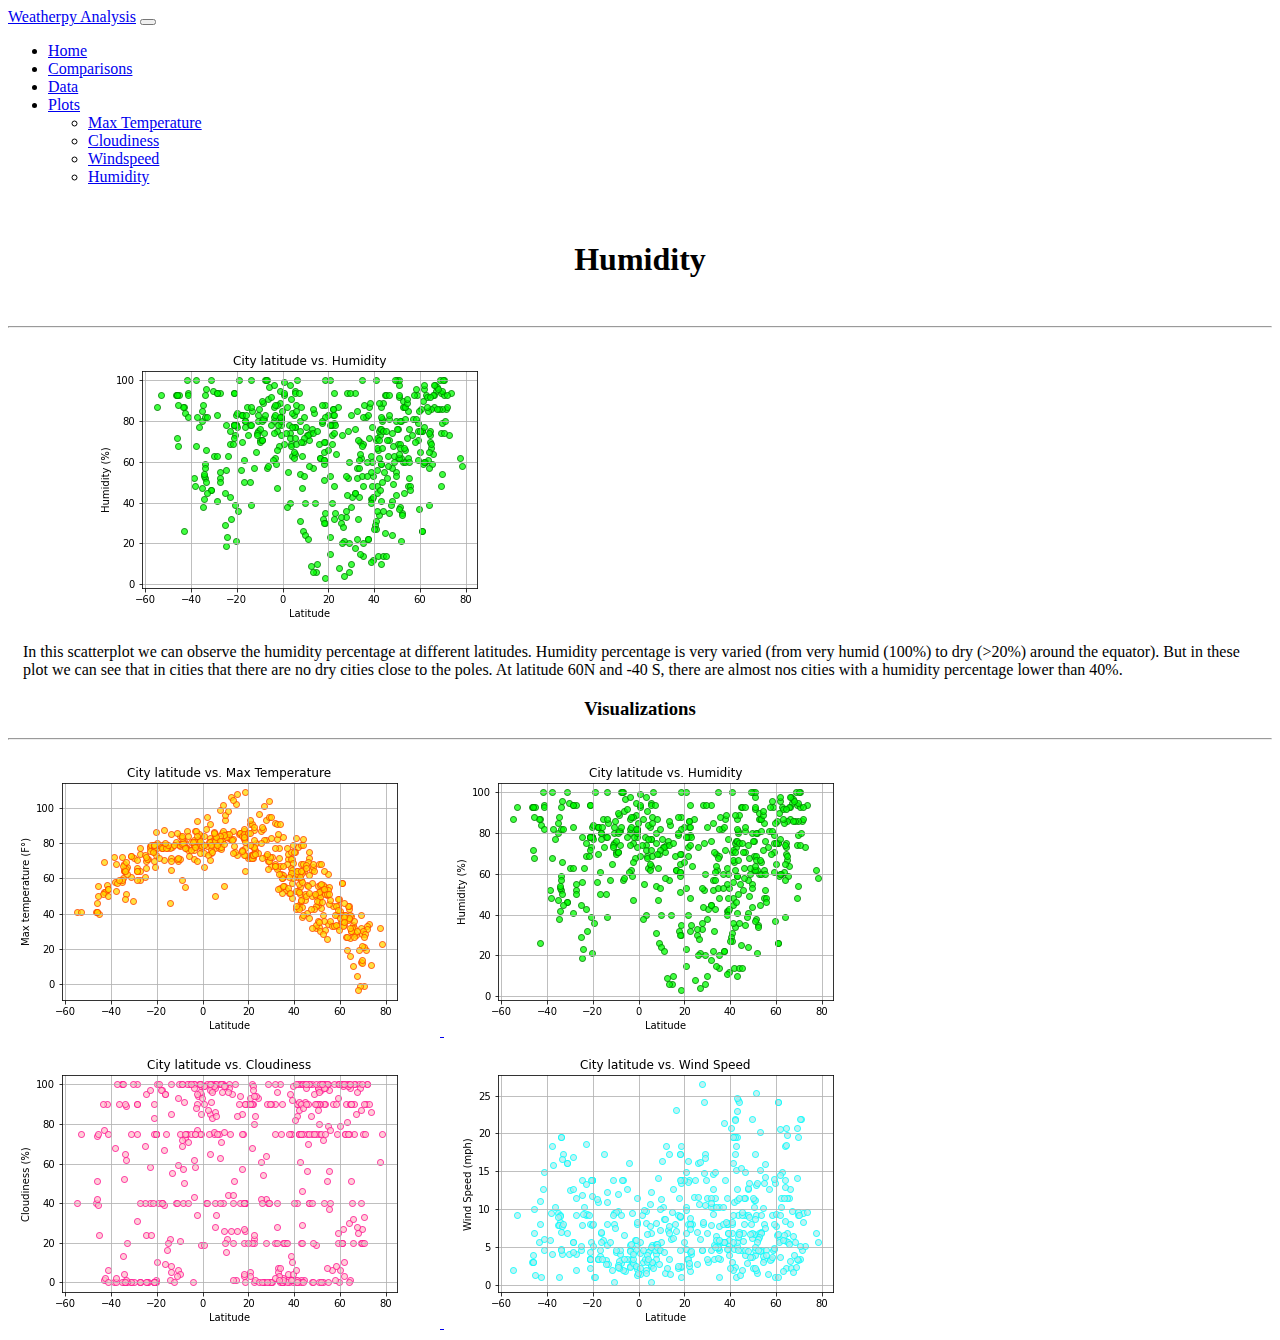
<file: humidity.html>
<!DOCTYPE html>
<html lang="en">

<!--Link to bootstrap and css file to change formatting-->
<link rel="stylesheet" href="https://bootswatch.com/5/journal/bootstrap.min.css">
<link rel="stylesheet" href="style.css">
<script src="https://cdn.jsdelivr.net/npm/@popperjs/core@2.9.2/dist/umd/popper.min.js" integrity="sha384-IQsoLXl5PILFhosVNubq5LC7Qb9DXgDA9i+tQ8Zj3iwWAwPtgFTxbJ8NT4GN1R8p" crossorigin="anonymous"></script>
<script src="https://cdn.jsdelivr.net/npm/bootstrap@5.0.1/dist/js/bootstrap.min.js" integrity="sha384-Atwg2Pkwv9vp0ygtn1JAojH0nYbwNJLPhwyoVbhoPwBhjQPR5VtM2+xf0Uwh9KtT" crossorigin="anonymous"></script>


<!---Create a header that has to do with the theme of the homework/webpage-->
<head>
  <meta charset="UTF-8">
  <title>WVD Humidity</title>
</head>

<body>
<nav class="navbar navbar-expand-lg navbar-dark bg-primary">
  <div class="container-fluid">
    <a class="navbar-brand" href="index.html">Weatherpy Analysis</a>
    <button class="navbar-toggler" type="button" data-bs-toggle="collapse" data-bs-target="#navbarColor01" aria-controls="navbarColor01" aria-expanded="false" aria-label="Toggle navigation">
      <span class="navbar-toggler-icon"></span>
    </button>
    <div class="collapse navbar-collapse" id="navbarColor01">
      <ul class="navbar-nav me-auto mb-2 mb-lg-0">
        <li class="nav-item">
          <a class="nav-link active" aria-current="page" href="index.html">Home</a>
        </li>
        <li class="nav-item">
          <a class="nav-link" href="comparisons.html">Comparisons</a>
        </li>
        <li class="nav-item">
          <a class="nav-link" href="data.html">Data</a>
        </li>
        <li class="nav-item dropdown">
          <a class="nav-link dropdown-toggle" href="#" id="navbarDropdownMenuLink" role="button" data-bs-toggle="dropdown" aria-expanded="false">
            Plots
          </a>
          <ul class="dropdown-menu" aria-labelledby="navbarDropdownMenuLink">
            <li><a class="dropdown-item" href="temperature.html">Max Temperature</a></li>
            <li><a class="dropdown-item" href="cloudiness.html">Cloudiness</a></li>
            <li><a class="dropdown-item" href='windspeed.html'>Windspeed</a></li>
            <li><a class="dropdown-item" href="humidity.html">Humidity</a></li>
          </ul>
        </li>
      </ul>

    </div>
  </div>
</nav>

<!---Put project title in -->
<br>
<h1>Humidity</h1>
<br>
<hr>

<!--Create our first container -->
<div class = "container px-4">

  <!--Create our first row -->
  <div class = "row gx-5">

    <!--Create our columns inside our rows-->
    <div class = "col-sm-12 col-md-8">
      <div class ="p-3 bg-white">
        <a href="#" ></a>
        <img src="images/sp_latitude_vs_humidity.png" id=main_img alt="Humidity">
        <p> In this scatterplot we can observe the humidity percentage at different latitudes. Humidity percentage is very varied (from very humid (100%) to dry (>20%) around the equator). But in these plot we can see that in cities that there are no dry cities close to the poles. At latitude 60N and -40 S, there are almost nos cities with a humidity percentage lower than 40%. </p>

    </div>
  </div>

  <div class="col-sm-12 col-md-4">
    <h3>Visualizations</h3>
    <hr>
    <div class= "row row-cols-1 row-cols-md-2 g-4">
      <a class="btn btn-link" role="button" href="temperature.html">
        <img src="images/sp_latitude_vs_maxtemp.png" alt="..." class="img-thumbnail" >
      </a>
      <a class="btn btn-link" role="button" a href="humidity.html">
        <img src="images/sp_latitude_vs_humidity.png" alt="..." class="img-thumbnail">
      </a>
      <a class="btn btn-link" role="button" href="cloudiness.html">
        <img src="images/sp_latitude_vs_Cloudiness.png" alt="..." class="img-thumbnail">
      </a>
      <a class="btn btn-link" role="button" href="windspeed.html">
        <img src="images/sp_latitude_vs_wind.png" alt="..." class="img-thumbnail">
      </a>
    </div>
  </div>
</div>
</div>


</body>
</html>
</file>
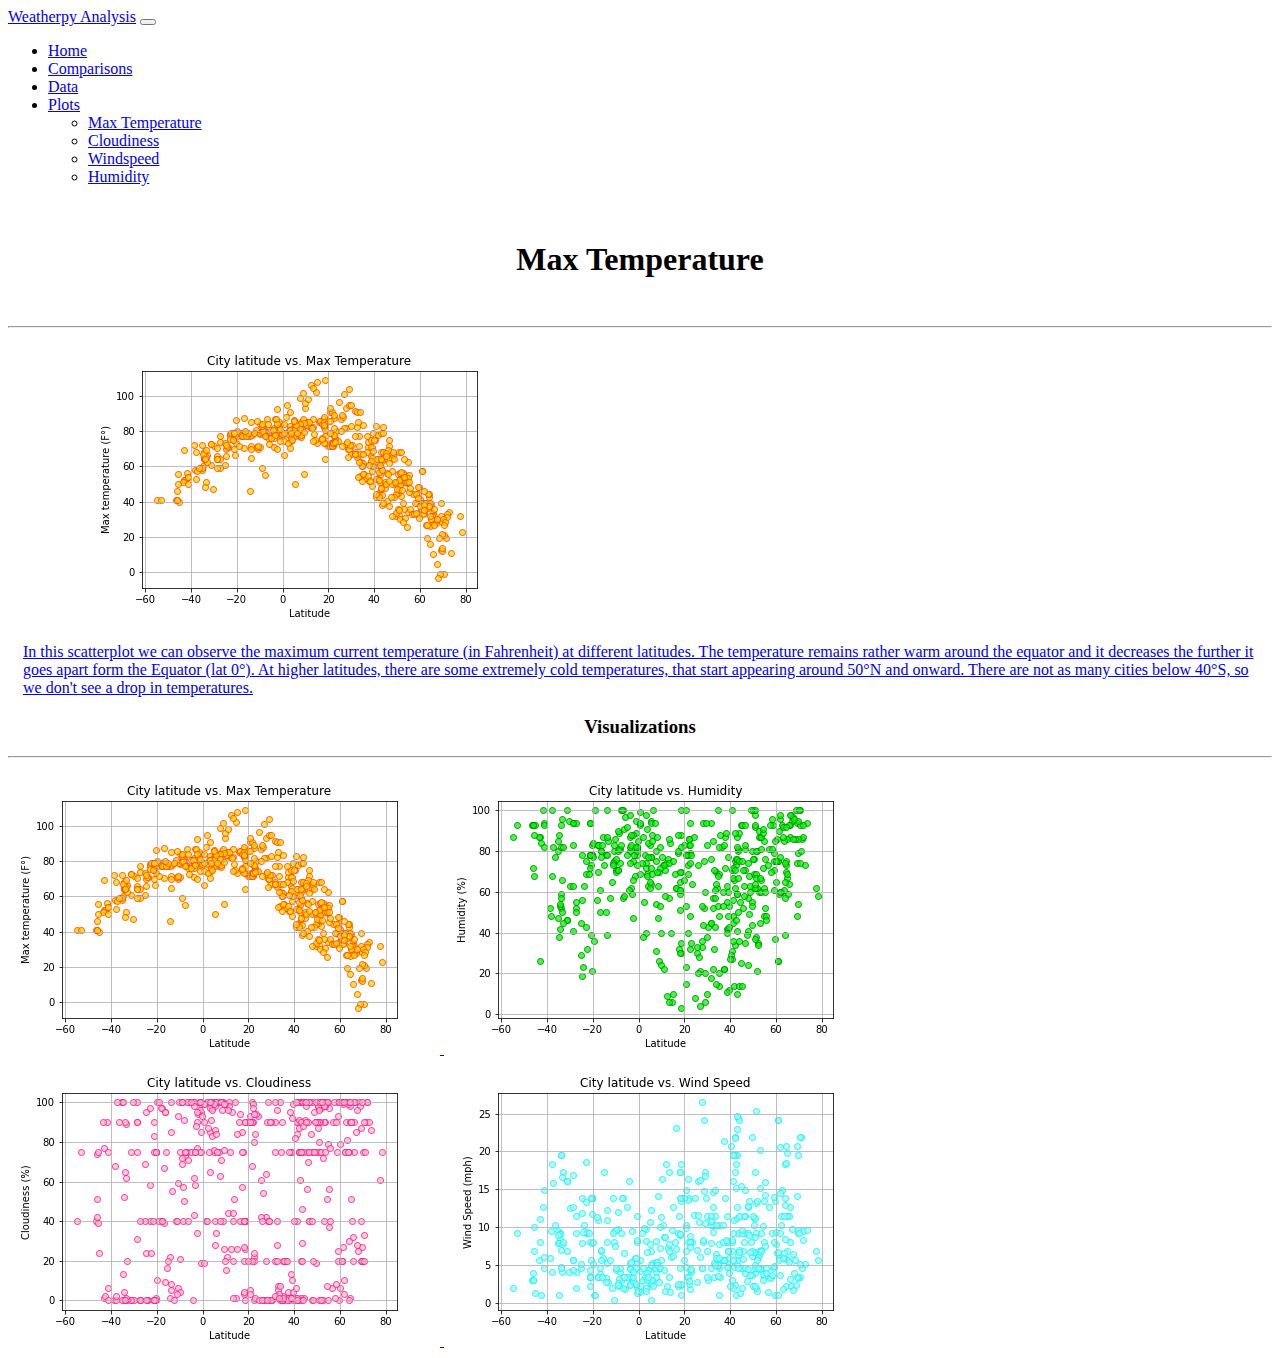
<file: temperature.html>
<!---Start stating document type and language-->
<!DOCTYPE html>
<html lang="en">

<!--Link to bootstrap and css file to change formatting-->
<link rel="stylesheet" href="https://bootswatch.com/5/journal/bootstrap.min.css">
<link rel="stylesheet" href="style.css">
<script src="https://cdn.jsdelivr.net/npm/@popperjs/core@2.9.2/dist/umd/popper.min.js" integrity="sha384-IQsoLXl5PILFhosVNubq5LC7Qb9DXgDA9i+tQ8Zj3iwWAwPtgFTxbJ8NT4GN1R8p" crossorigin="anonymous"></script>
<script src="https://cdn.jsdelivr.net/npm/bootstrap@5.0.1/dist/js/bootstrap.min.js" integrity="sha384-Atwg2Pkwv9vp0ygtn1JAojH0nYbwNJLPhwyoVbhoPwBhjQPR5VtM2+xf0Uwh9KtT" crossorigin="anonymous"></script>


<!---Create a header that has to do with the theme of the homework/webpage-->
<head>
  <meta charset="UTF-8">
  <title>WVD Temperature</title>
</head>

<body>
<nav class="navbar navbar-expand-lg navbar-dark bg-primary">
  <div class="container-fluid">
    <a class="navbar-brand" href="index.html">Weatherpy Analysis</a>
    <button class="navbar-toggler" type="button" data-bs-toggle="collapse" data-bs-target="#navbarColor01" aria-controls="navbarColor01" aria-expanded="false" aria-label="Toggle navigation">
      <span class="navbar-toggler-icon"></span>
    </button>
    <div class="collapse navbar-collapse" id="navbarColor01">
      <ul class="navbar-nav me-auto mb-2 mb-lg-0">
        <li class="nav-item">
          <a class="nav-link active" aria-current="page" href="index.html">Home</a>
        </li>
        <li class="nav-item">
          <a class="nav-link" href="comparisons.html">Comparisons</a>
        </li>
        <li class="nav-item">
          <a class="nav-link" href="data.html">Data</a>
        </li>
        <li class="nav-item dropdown">
          <a class="nav-link dropdown-toggle" href="#" id="navbarDropdownMenuLink" role="button" data-bs-toggle="dropdown" aria-expanded="false">
            Plots
          </a>
          <ul class="dropdown-menu" aria-labelledby="navbarDropdownMenuLink">
            <li><a class="dropdown-item" href="temperature.html">Max Temperature</a></li>
            <li><a class="dropdown-item" href="cloudiness.html">Cloudiness</a></li>
            <li><a class="dropdown-item" href='windspeed.html'>Windspeed</a></li>
            <li><a class="dropdown-item" href="humidity.html">Humidity</a></li>
          </ul>
        </li>
      </ul>

    </div>
  </div>
</nav>

<!---Put project title in -->
<br>
<h1>Max Temperature</h1>
<br>
<hr>

<!--Create our first container -->
<div class = "container px-4">

  <!--Create our first row -->
  <div class = "row gx-5">

    <!--Create our columns inside our rows-->
    <div class = "col-sm-12 col-md-8">
      <div class ="p-3 bg-white">
      <a href="#" >
        <img src="images/sp_latitude_vs_maxtemp.png" id=main_img alt="Temperature">
        <p> In this scatterplot we can observe the maximum current temperature (in Fahrenheit) at different latitudes. The temperature remains rather warm around the equator and it decreases the further it goes apart form the Equator (lat 0°). At higher latitudes, there are some extremely cold temperatures, that start appearing around 50°N and onward. There are not as many cities below 40°S, so we don't see a drop in temperatures.</p>
      </a>
    </div>
  </div>

  <div class="col-sm-12 col-md-4">
    <h3>Visualizations</h3>
    <hr>
    <div class= "row row-cols-1 row-cols-md-2 g-4">
      <a class="btn btn-link" role="button" href="temperature.html">
        <img src="images/sp_latitude_vs_maxtemp.png" alt="..." class="img-thumbnail" >
      </a>
      <a class="btn btn-link" role="button" a href="humidity.html">
        <img src="images/sp_latitude_vs_humidity.png" alt="..." class="img-thumbnail">
      </a>
      <a class="btn btn-link" role="button" href="cloudiness.html">
        <img src="images/sp_latitude_vs_Cloudiness.png" alt="..." class="img-thumbnail">
      </a>
      <a class="btn btn-link" role="button" href="windspeed.html">
        <img src="images/sp_latitude_vs_wind.png" alt="..." class="img-thumbnail">
      </a>
    </div>
  </div>
</div>
</div>


</body>
</html>
</file>
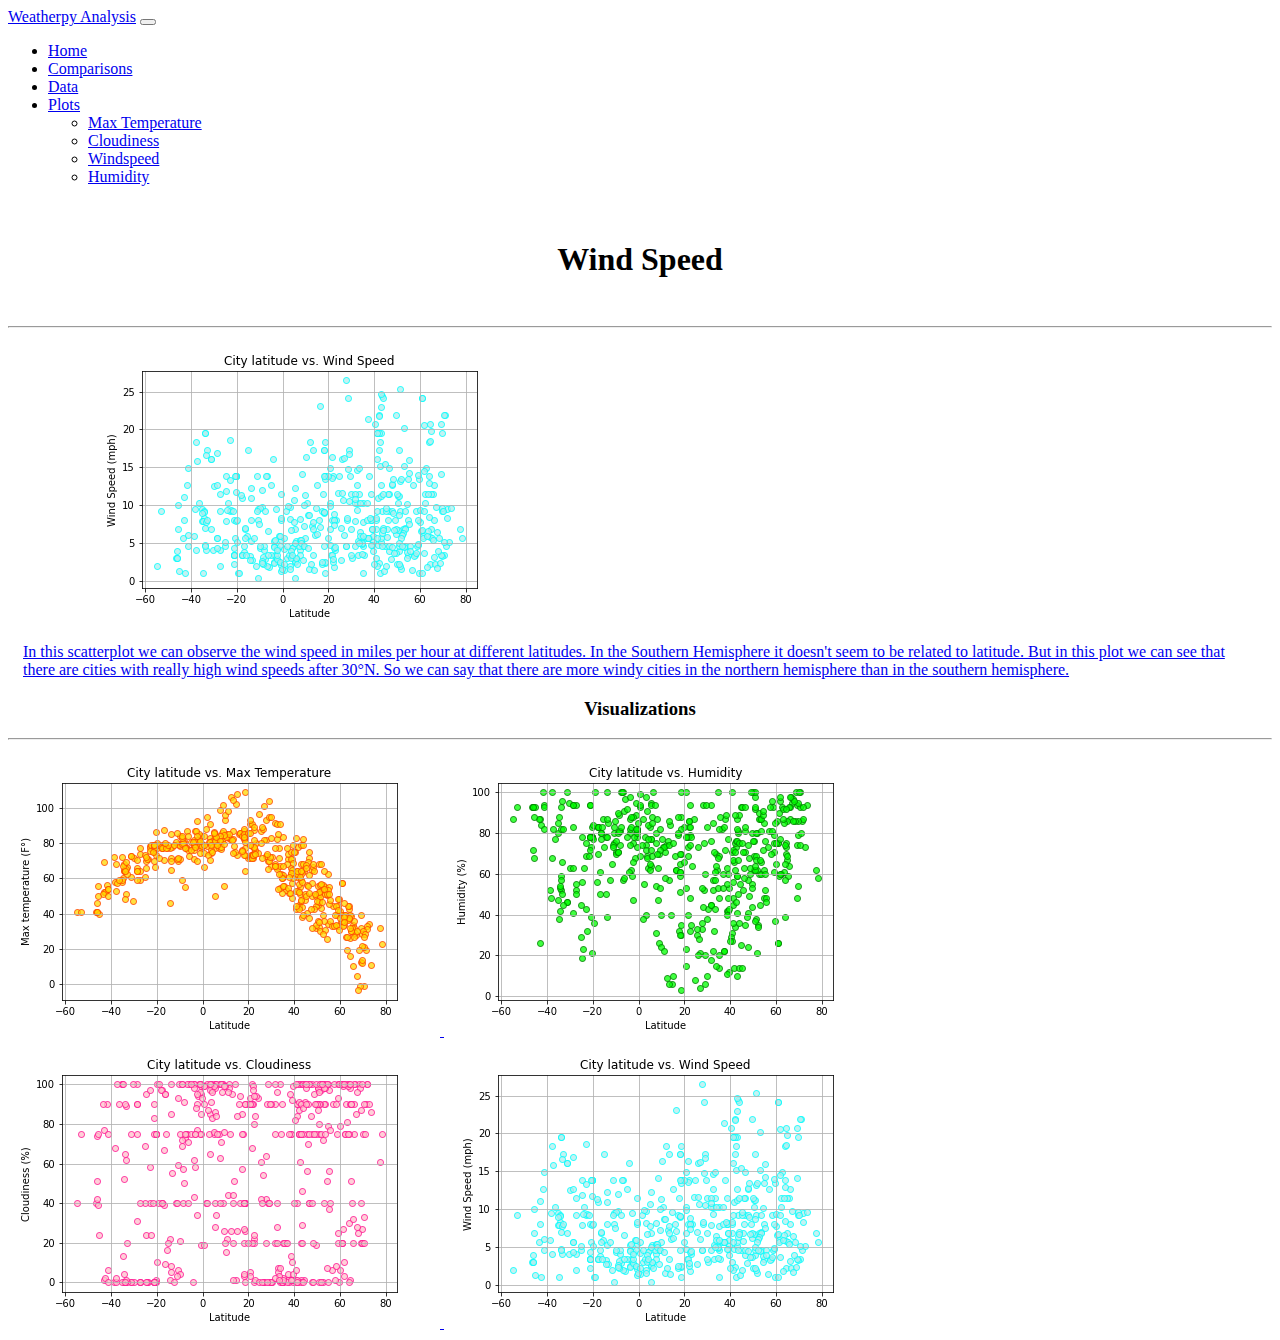
<file: windspeed.html>
<!---Start stating document type and language-->
<!DOCTYPE html>
<html lang="en">

<!--Link to bootstrap and css file to change formatting-->
<link rel="stylesheet" href="https://bootswatch.com/5/journal/bootstrap.min.css">
<link rel="stylesheet" href="style.css">
<script src="https://cdn.jsdelivr.net/npm/@popperjs/core@2.9.2/dist/umd/popper.min.js" integrity="sha384-IQsoLXl5PILFhosVNubq5LC7Qb9DXgDA9i+tQ8Zj3iwWAwPtgFTxbJ8NT4GN1R8p" crossorigin="anonymous"></script>
<script src="https://cdn.jsdelivr.net/npm/bootstrap@5.0.1/dist/js/bootstrap.min.js" integrity="sha384-Atwg2Pkwv9vp0ygtn1JAojH0nYbwNJLPhwyoVbhoPwBhjQPR5VtM2+xf0Uwh9KtT" crossorigin="anonymous"></script>


<!---Create a header that has to do with the theme of the homework/webpage-->
<head>
  <meta charset="UTF-8">
  <title>WVD Wind Speed</title>
</head>

<body>
<nav class="navbar navbar-expand-lg navbar-dark bg-primary">
  <div class="container-fluid">
    <a class="navbar-brand" href="index.html">Weatherpy Analysis</a>
    <button class="navbar-toggler" type="button" data-bs-toggle="collapse" data-bs-target="#navbarColor01" aria-controls="navbarColor01" aria-expanded="false" aria-label="Toggle navigation">
      <span class="navbar-toggler-icon"></span>
    </button>
    <div class="collapse navbar-collapse" id="navbarColor01">
      <ul class="navbar-nav me-auto mb-2 mb-lg-0">
        <li class="nav-item">
          <a class="nav-link active" aria-current="page" href="index.html">Home</a>
        </li>
        <li class="nav-item">
          <a class="nav-link" href="comparisons.html">Comparisons</a>
        </li>
        <li class="nav-item">
          <a class="nav-link" href="data.html">Data</a>
        </li>
        <li class="nav-item dropdown">
          <a class="nav-link dropdown-toggle" href="#" id="navbarDropdownMenuLink" role="button" data-bs-toggle="dropdown" aria-expanded="false">
            Plots
          </a>
          <ul class="dropdown-menu" aria-labelledby="navbarDropdownMenuLink">
            <li><a class="dropdown-item" href="temperature.html">Max Temperature</a></li>
            <li><a class="dropdown-item" href="cloudiness.html">Cloudiness</a></li>
            <li><a class="dropdown-item" href='windspeed.html'>Windspeed</a></li>
            <li><a class="dropdown-item" href="humidity.html">Humidity</a></li>
          </ul>
        </li>
      </ul>

    </div>
  </div>
</nav>

<!---Put project title in -->
<br>
<h1> Wind Speed</h1>
<br>
<hr>

<!--Create our first container -->
<div class = "container px-4">

  <!--Create our first row -->
  <div class = "row gx-5">

    <!--Create our columns inside our rows-->
    <div class = "col-sm-12 col-md-8">
      <div class ="p-3 bg-white">
      <a href="#" >
        <img src="images/sp_latitude_vs_wind.png" id=main_img alt="Windy">
        <p>In this scatterplot we can observe the wind speed in miles per hour at different latitudes. In the Southern Hemisphere it doesn't seem to be related to latitude. But in this plot we can see that there are cities with really high wind speeds after 30°N. So we can say that there are more windy cities in the northern hemisphere than in the southern hemisphere.</p>
      </a>
    </div>
  </div>

  <div class="col-sm-12 col-md-4">
    <h3>Visualizations</h3>
    <hr>
    <div class= "row row-cols-1 row-cols-md-2 g-4">
      <a class="btn btn-link" role="button" href="temperature.html">
        <img src="images/sp_latitude_vs_maxtemp.png" alt="..." class="img-thumbnail" >
      </a>
      <a class="btn btn-link" role="button" a href="humidity.html">
        <img src="images/sp_latitude_vs_humidity.png" alt="..." class="img-thumbnail">
      </a>
      <a class="btn btn-link" role="button" href="cloudiness.html">
        <img src="images/sp_latitude_vs_Cloudiness.png" alt="..." class="img-thumbnail">
      </a>
      <a class="btn btn-link" role="button" href="windspeed.html">
        <img src="images/sp_latitude_vs_wind.png" alt="..." class="img-thumbnail">
      </a>
    </div>
  </div>
</div>
</div>
</body>
</html>
</file>
<file: style.css>
/*Most of the formatting is inside the bootstrap/bootswatch theme that was downloaded, still some
changes will be made to ameliorate the web page*/
.nav-bar {
    padding: 5px;

}


h1 {
    text-align: center;
}

h2 {
    text-align: center;
}

h3 {
    text-align: center;
}

p {margin: 15px;

}

#main_img { align-items: center;
    box-align: top;
    margin-left: 80px;

}
</file>
